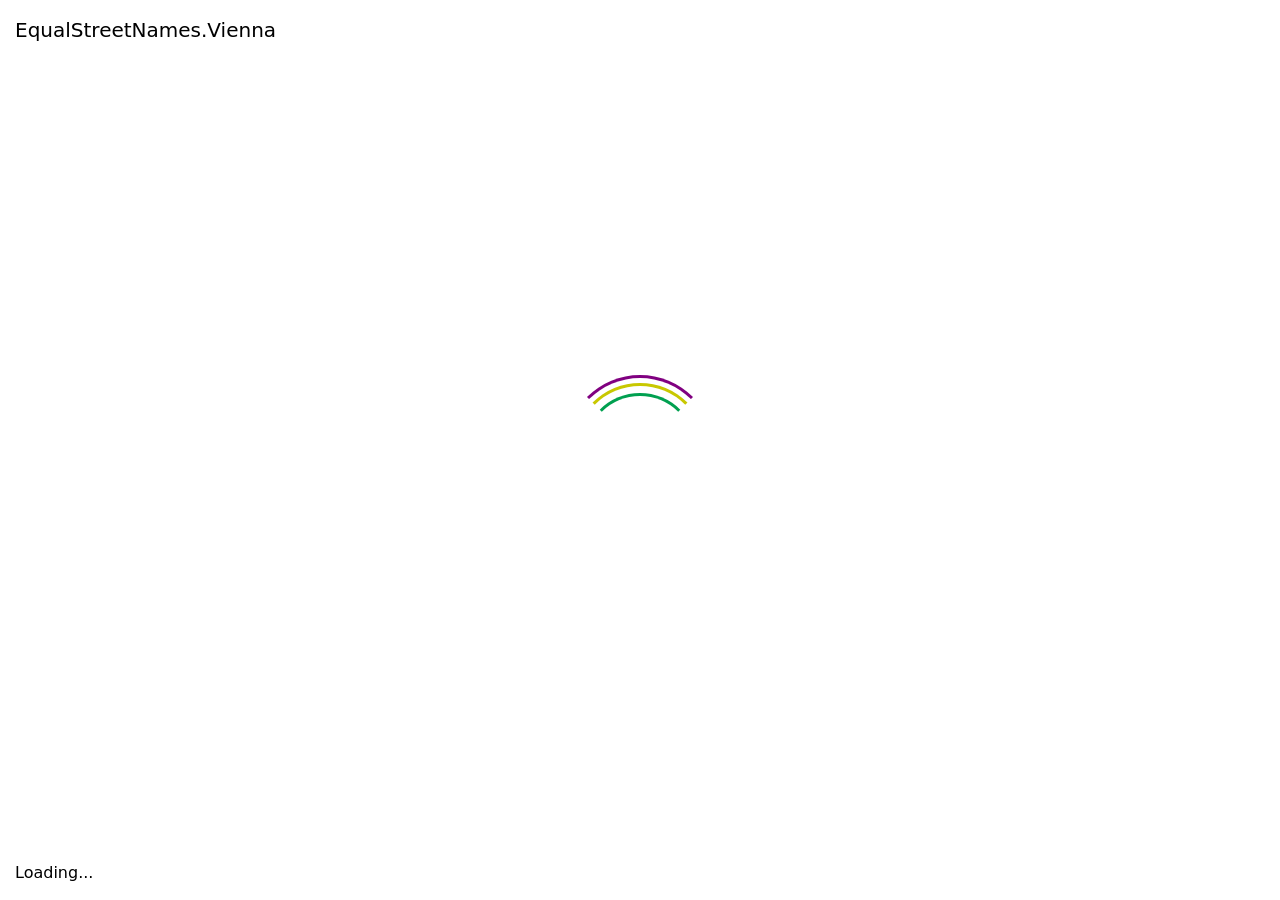
<file: index.html>
<!doctype html><html lang="en"><head><meta charset="utf-8"><meta name="viewport" content="width=device-width, initial-scale=1, shrink-to-fit=no"><link rel="stylesheet" href="https://stackpath.bootstrapcdn.com/bootstrap/4.4.1/css/bootstrap.min.css" integrity="sha384-Vkoo8x4CGsO3+Hhxv8T/Q5PaXtkKtu6ug5TOeNV6gBiFeWPGFN9MuhOf23Q9Ifjh" crossorigin><title>EqualStreetNames.Vienna</title><style>html,body{height:100vh;width:100vw}</style></head><body class="align-items-center d-flex flex-column"> <div class="list-group mt-3 text-center"> <a href="/en/index.html" class="list-group-item list-group-item-action"> English </a> </div> <script type="module">!function(){if("en"===(navigator.language||navigator.browserLanguage).slice(0,2))document.location.href="./en/index.html"}();</script> </body></html>
</file>
<file: en/index.604887ef.css>
@font-face{font-family:"Font Awesome 5 Brands";font-style:normal;font-weight:400;font-display:block;src:url(../fa-brands-400.e4f790e7.eot);src:url(../fa-brands-400.e4f790e7.eot#iefix)format("embedded-opentype"),url(../fa-brands-400.0b52c614.woff2)format("woff2"),url(../fa-brands-400.a0b02584.woff)format("woff"),url(../fa-brands-400.81da6092.ttf)format("truetype"),url(../fa-brands-400.068b1299.svg#fontawesome)format("svg")}.fab{font-family:"Font Awesome 5 Brands";font-weight:400}@font-face{font-family:"Font Awesome 5 Free";font-style:normal;font-weight:900;font-display:block;src:url(../fa-solid-900.6b1a037a.eot);src:url(../fa-solid-900.6b1a037a.eot#iefix)format("embedded-opentype"),url(../fa-solid-900.6002b354.woff2)format("woff2"),url(../fa-solid-900.80005ece.woff)format("woff"),url(../fa-solid-900.67ecc626.ttf)format("truetype"),url(../fa-solid-900.45f46c3e.svg#fontawesome)format("svg")}.fa,.fas{font-family:"Font Awesome 5 Free";font-weight:900}.fa,.fas,.far,.fal,.fad,.fab{-moz-osx-font-smoothing:grayscale;-webkit-font-smoothing:antialiased;font-variant:normal;text-rendering:auto;font-style:normal;line-height:1;display:inline-block}.fa-lg{vertical-align:-.0667em;font-size:1.33333em;line-height:.75em}.fa-xs{font-size:.75em}.fa-sm{font-size:.875em}.fa-1x{font-size:1em}.fa-2x{font-size:2em}.fa-3x{font-size:3em}.fa-4x{font-size:4em}.fa-5x{font-size:5em}.fa-6x{font-size:6em}.fa-7x{font-size:7em}.fa-8x{font-size:8em}.fa-9x{font-size:9em}.fa-10x{font-size:10em}.fa-fw{text-align:center;width:1.25em}.fa-ul{margin-left:2.5em;padding-left:0;list-style-type:none}.fa-ul>li{position:relative}.fa-li{text-align:center;width:2em;line-height:inherit;position:absolute;left:-2em}.fa-border{border:.08em solid #eee;border-radius:.1em;padding:.2em .25em .15em}.fa-pull-left{float:left}.fa-pull-right{float:right}.fa.fa-pull-left,.fas.fa-pull-left,.far.fa-pull-left,.fal.fa-pull-left,.fab.fa-pull-left{margin-right:.3em}.fa.fa-pull-right,.fas.fa-pull-right,.far.fa-pull-right,.fal.fa-pull-right,.fab.fa-pull-right{margin-left:.3em}.fa-spin{animation:fa-spin 2s linear infinite}.fa-pulse{animation:fa-spin 1s steps(8,end) infinite}@keyframes fa-spin{0%{transform:rotate(0deg)}to{transform:rotate(360deg)}}.fa-rotate-90{-ms-filter:"progid:DXImageTransform.Microsoft.BasicImage(rotation=1)";transform:rotate(90deg)}.fa-rotate-180{-ms-filter:"progid:DXImageTransform.Microsoft.BasicImage(rotation=2)";transform:rotate(180deg)}.fa-rotate-270{-ms-filter:"progid:DXImageTransform.Microsoft.BasicImage(rotation=3)";transform:rotate(270deg)}.fa-flip-horizontal{-ms-filter:"progid:DXImageTransform.Microsoft.BasicImage(rotation=0, mirror=1)";transform:scaleX(-1)}.fa-flip-vertical{-ms-filter:"progid:DXImageTransform.Microsoft.BasicImage(rotation=2, mirror=1)";transform:scaleY(-1)}.fa-flip-both,.fa-flip-horizontal.fa-flip-vertical{-ms-filter:"progid:DXImageTransform.Microsoft.BasicImage(rotation=2, mirror=1)";transform:scale(-1)}:root .fa-rotate-90,:root .fa-rotate-180,:root .fa-rotate-270,:root .fa-flip-horizontal,:root .fa-flip-vertical,:root .fa-flip-both{-webkit-filter:none;filter:none}.fa-stack{height:2em;vertical-align:middle;width:2.5em;line-height:2em;display:inline-block;position:relative}.fa-stack-1x,.fa-stack-2x{text-align:center;width:100%;position:absolute;left:0}.fa-stack-1x{line-height:inherit}.fa-stack-2x{font-size:2em}.fa-inverse{color:#fff}.fa-500px:before{content:""}.fa-accessible-icon:before{content:""}.fa-accusoft:before{content:""}.fa-acquisitions-incorporated:before{content:""}.fa-ad:before{content:""}.fa-address-book:before{content:""}.fa-address-card:before{content:""}.fa-adjust:before{content:""}.fa-adn:before{content:""}.fa-adversal:before{content:""}.fa-affiliatetheme:before{content:""}.fa-air-freshener:before{content:""}.fa-airbnb:before{content:""}.fa-algolia:before{content:""}.fa-align-center:before{content:""}.fa-align-justify:before{content:""}.fa-align-left:before{content:""}.fa-align-right:before{content:""}.fa-alipay:before{content:""}.fa-allergies:before{content:""}.fa-amazon:before{content:""}.fa-amazon-pay:before{content:""}.fa-ambulance:before{content:""}.fa-american-sign-language-interpreting:before{content:""}.fa-amilia:before{content:""}.fa-anchor:before{content:""}.fa-android:before{content:""}.fa-angellist:before{content:""}.fa-angle-double-down:before{content:""}.fa-angle-double-left:before{content:""}.fa-angle-double-right:before{content:""}.fa-angle-double-up:before{content:""}.fa-angle-down:before{content:""}.fa-angle-left:before{content:""}.fa-angle-right:before{content:""}.fa-angle-up:before{content:""}.fa-angry:before{content:""}.fa-angrycreative:before{content:""}.fa-angular:before{content:""}.fa-ankh:before{content:""}.fa-app-store:before{content:""}.fa-app-store-ios:before{content:""}.fa-apper:before{content:""}.fa-apple:before{content:""}.fa-apple-alt:before{content:""}.fa-apple-pay:before{content:""}.fa-archive:before{content:""}.fa-archway:before{content:""}.fa-arrow-alt-circle-down:before{content:""}.fa-arrow-alt-circle-left:before{content:""}.fa-arrow-alt-circle-right:before{content:""}.fa-arrow-alt-circle-up:before{content:""}.fa-arrow-circle-down:before{content:""}.fa-arrow-circle-left:before{content:""}.fa-arrow-circle-right:before{content:""}.fa-arrow-circle-up:before{content:""}.fa-arrow-down:before{content:""}.fa-arrow-left:before{content:""}.fa-arrow-right:before{content:""}.fa-arrow-up:before{content:""}.fa-arrows-alt:before{content:""}.fa-arrows-alt-h:before{content:""}.fa-arrows-alt-v:before{content:""}.fa-artstation:before{content:""}.fa-assistive-listening-systems:before{content:""}.fa-asterisk:before{content:""}.fa-asymmetrik:before{content:""}.fa-at:before{content:""}.fa-atlas:before{content:""}.fa-atlassian:before{content:""}.fa-atom:before{content:""}.fa-audible:before{content:""}.fa-audio-description:before{content:""}.fa-autoprefixer:before{content:""}.fa-avianex:before{content:""}.fa-aviato:before{content:""}.fa-award:before{content:""}.fa-aws:before{content:""}.fa-baby:before{content:""}.fa-baby-carriage:before{content:""}.fa-backspace:before{content:""}.fa-backward:before{content:""}.fa-bacon:before{content:""}.fa-bacteria:before{content:""}.fa-bacterium:before{content:""}.fa-bahai:before{content:""}.fa-balance-scale:before{content:""}.fa-balance-scale-left:before{content:""}.fa-balance-scale-right:before{content:""}.fa-ban:before{content:""}.fa-band-aid:before{content:""}.fa-bandcamp:before{content:""}.fa-barcode:before{content:""}.fa-bars:before{content:""}.fa-baseball-ball:before{content:""}.fa-basketball-ball:before{content:""}.fa-bath:before{content:""}.fa-battery-empty:before{content:""}.fa-battery-full:before{content:""}.fa-battery-half:before{content:""}.fa-battery-quarter:before{content:""}.fa-battery-three-quarters:before{content:""}.fa-battle-net:before{content:""}.fa-bed:before{content:""}.fa-beer:before{content:""}.fa-behance:before{content:""}.fa-behance-square:before{content:""}.fa-bell:before{content:""}.fa-bell-slash:before{content:""}.fa-bezier-curve:before{content:""}.fa-bible:before{content:""}.fa-bicycle:before{content:""}.fa-biking:before{content:""}.fa-bimobject:before{content:""}.fa-binoculars:before{content:""}.fa-biohazard:before{content:""}.fa-birthday-cake:before{content:""}.fa-bitbucket:before{content:""}.fa-bitcoin:before{content:""}.fa-bity:before{content:""}.fa-black-tie:before{content:""}.fa-blackberry:before{content:""}.fa-blender:before{content:""}.fa-blender-phone:before{content:""}.fa-blind:before{content:""}.fa-blog:before{content:""}.fa-blogger:before{content:""}.fa-blogger-b:before{content:""}.fa-bluetooth:before{content:""}.fa-bluetooth-b:before{content:""}.fa-bold:before{content:""}.fa-bolt:before{content:""}.fa-bomb:before{content:""}.fa-bone:before{content:""}.fa-bong:before{content:""}.fa-book:before{content:""}.fa-book-dead:before{content:""}.fa-book-medical:before{content:""}.fa-book-open:before{content:""}.fa-book-reader:before{content:""}.fa-bookmark:before{content:""}.fa-bootstrap:before{content:""}.fa-border-all:before{content:""}.fa-border-none:before{content:""}.fa-border-style:before{content:""}.fa-bowling-ball:before{content:""}.fa-box:before{content:""}.fa-box-open:before{content:""}.fa-box-tissue:before{content:""}.fa-boxes:before{content:""}.fa-braille:before{content:""}.fa-brain:before{content:""}.fa-bread-slice:before{content:""}.fa-briefcase:before{content:""}.fa-briefcase-medical:before{content:""}.fa-broadcast-tower:before{content:""}.fa-broom:before{content:""}.fa-brush:before{content:""}.fa-btc:before{content:""}.fa-buffer:before{content:""}.fa-bug:before{content:""}.fa-building:before{content:""}.fa-bullhorn:before{content:""}.fa-bullseye:before{content:""}.fa-burn:before{content:""}.fa-buromobelexperte:before{content:""}.fa-bus:before{content:""}.fa-bus-alt:before{content:""}.fa-business-time:before{content:""}.fa-buy-n-large:before{content:""}.fa-buysellads:before{content:""}.fa-calculator:before{content:""}.fa-calendar:before{content:""}.fa-calendar-alt:before{content:""}.fa-calendar-check:before{content:""}.fa-calendar-day:before{content:""}.fa-calendar-minus:before{content:""}.fa-calendar-plus:before{content:""}.fa-calendar-times:before{content:""}.fa-calendar-week:before{content:""}.fa-camera:before{content:""}.fa-camera-retro:before{content:""}.fa-campground:before{content:""}.fa-canadian-maple-leaf:before{content:""}.fa-candy-cane:before{content:""}.fa-cannabis:before{content:""}.fa-capsules:before{content:""}.fa-car:before{content:""}.fa-car-alt:before{content:""}.fa-car-battery:before{content:""}.fa-car-crash:before{content:""}.fa-car-side:before{content:""}.fa-caravan:before{content:""}.fa-caret-down:before{content:""}.fa-caret-left:before{content:""}.fa-caret-right:before{content:""}.fa-caret-square-down:before{content:""}.fa-caret-square-left:before{content:""}.fa-caret-square-right:before{content:""}.fa-caret-square-up:before{content:""}.fa-caret-up:before{content:""}.fa-carrot:before{content:""}.fa-cart-arrow-down:before{content:""}.fa-cart-plus:before{content:""}.fa-cash-register:before{content:""}.fa-cat:before{content:""}.fa-cc-amazon-pay:before{content:""}.fa-cc-amex:before{content:""}.fa-cc-apple-pay:before{content:""}.fa-cc-diners-club:before{content:""}.fa-cc-discover:before{content:""}.fa-cc-jcb:before{content:""}.fa-cc-mastercard:before{content:""}.fa-cc-paypal:before{content:""}.fa-cc-stripe:before{content:""}.fa-cc-visa:before{content:""}.fa-centercode:before{content:""}.fa-centos:before{content:""}.fa-certificate:before{content:""}.fa-chair:before{content:""}.fa-chalkboard:before{content:""}.fa-chalkboard-teacher:before{content:""}.fa-charging-station:before{content:""}.fa-chart-area:before{content:""}.fa-chart-bar:before{content:""}.fa-chart-line:before{content:""}.fa-chart-pie:before{content:""}.fa-check:before{content:""}.fa-check-circle:before{content:""}.fa-check-double:before{content:""}.fa-check-square:before{content:""}.fa-cheese:before{content:""}.fa-chess:before{content:""}.fa-chess-bishop:before{content:""}.fa-chess-board:before{content:""}.fa-chess-king:before{content:""}.fa-chess-knight:before{content:""}.fa-chess-pawn:before{content:""}.fa-chess-queen:before{content:""}.fa-chess-rook:before{content:""}.fa-chevron-circle-down:before{content:""}.fa-chevron-circle-left:before{content:""}.fa-chevron-circle-right:before{content:""}.fa-chevron-circle-up:before{content:""}.fa-chevron-down:before{content:""}.fa-chevron-left:before{content:""}.fa-chevron-right:before{content:""}.fa-chevron-up:before{content:""}.fa-child:before{content:""}.fa-chrome:before{content:""}.fa-chromecast:before{content:""}.fa-church:before{content:""}.fa-circle:before{content:""}.fa-circle-notch:before{content:""}.fa-city:before{content:""}.fa-clinic-medical:before{content:""}.fa-clipboard:before{content:""}.fa-clipboard-check:before{content:""}.fa-clipboard-list:before{content:""}.fa-clock:before{content:""}.fa-clone:before{content:""}.fa-closed-captioning:before{content:""}.fa-cloud:before{content:""}.fa-cloud-download-alt:before{content:""}.fa-cloud-meatball:before{content:""}.fa-cloud-moon:before{content:""}.fa-cloud-moon-rain:before{content:""}.fa-cloud-rain:before{content:""}.fa-cloud-showers-heavy:before{content:""}.fa-cloud-sun:before{content:""}.fa-cloud-sun-rain:before{content:""}.fa-cloud-upload-alt:before{content:""}.fa-cloudflare:before{content:""}.fa-cloudscale:before{content:""}.fa-cloudsmith:before{content:""}.fa-cloudversify:before{content:""}.fa-cocktail:before{content:""}.fa-code:before{content:""}.fa-code-branch:before{content:""}.fa-codepen:before{content:""}.fa-codiepie:before{content:""}.fa-coffee:before{content:""}.fa-cog:before{content:""}.fa-cogs:before{content:""}.fa-coins:before{content:""}.fa-columns:before{content:""}.fa-comment:before{content:""}.fa-comment-alt:before{content:""}.fa-comment-dollar:before{content:""}.fa-comment-dots:before{content:""}.fa-comment-medical:before{content:""}.fa-comment-slash:before{content:""}.fa-comments:before{content:""}.fa-comments-dollar:before{content:""}.fa-compact-disc:before{content:""}.fa-compass:before{content:""}.fa-compress:before{content:""}.fa-compress-alt:before{content:""}.fa-compress-arrows-alt:before{content:""}.fa-concierge-bell:before{content:""}.fa-confluence:before{content:""}.fa-connectdevelop:before{content:""}.fa-contao:before{content:""}.fa-cookie:before{content:""}.fa-cookie-bite:before{content:""}.fa-copy:before{content:""}.fa-copyright:before{content:""}.fa-cotton-bureau:before{content:""}.fa-couch:before{content:""}.fa-cpanel:before{content:""}.fa-creative-commons:before{content:""}.fa-creative-commons-by:before{content:""}.fa-creative-commons-nc:before{content:""}.fa-creative-commons-nc-eu:before{content:""}.fa-creative-commons-nc-jp:before{content:""}.fa-creative-commons-nd:before{content:""}.fa-creative-commons-pd:before{content:""}.fa-creative-commons-pd-alt:before{content:""}.fa-creative-commons-remix:before{content:""}.fa-creative-commons-sa:before{content:""}.fa-creative-commons-sampling:before{content:""}.fa-creative-commons-sampling-plus:before{content:""}.fa-creative-commons-share:before{content:""}.fa-creative-commons-zero:before{content:""}.fa-credit-card:before{content:""}.fa-critical-role:before{content:""}.fa-crop:before{content:""}.fa-crop-alt:before{content:""}.fa-cross:before{content:""}.fa-crosshairs:before{content:""}.fa-crow:before{content:""}.fa-crown:before{content:""}.fa-crutch:before{content:""}.fa-css3:before{content:""}.fa-css3-alt:before{content:""}.fa-cube:before{content:""}.fa-cubes:before{content:""}.fa-cut:before{content:""}.fa-cuttlefish:before{content:""}.fa-d-and-d:before{content:""}.fa-d-and-d-beyond:before{content:""}.fa-dailymotion:before{content:""}.fa-dashcube:before{content:""}.fa-database:before{content:""}.fa-deaf:before{content:""}.fa-deezer:before{content:""}.fa-delicious:before{content:""}.fa-democrat:before{content:""}.fa-deploydog:before{content:""}.fa-deskpro:before{content:""}.fa-desktop:before{content:""}.fa-dev:before{content:""}.fa-deviantart:before{content:""}.fa-dharmachakra:before{content:""}.fa-dhl:before{content:""}.fa-diagnoses:before{content:""}.fa-diaspora:before{content:""}.fa-dice:before{content:""}.fa-dice-d20:before{content:""}.fa-dice-d6:before{content:""}.fa-dice-five:before{content:""}.fa-dice-four:before{content:""}.fa-dice-one:before{content:""}.fa-dice-six:before{content:""}.fa-dice-three:before{content:""}.fa-dice-two:before{content:""}.fa-digg:before{content:""}.fa-digital-ocean:before{content:""}.fa-digital-tachograph:before{content:""}.fa-directions:before{content:""}.fa-discord:before{content:""}.fa-discourse:before{content:""}.fa-disease:before{content:""}.fa-divide:before{content:""}.fa-dizzy:before{content:""}.fa-dna:before{content:""}.fa-dochub:before{content:""}.fa-docker:before{content:""}.fa-dog:before{content:""}.fa-dollar-sign:before{content:""}.fa-dolly:before{content:""}.fa-dolly-flatbed:before{content:""}.fa-donate:before{content:""}.fa-door-closed:before{content:""}.fa-door-open:before{content:""}.fa-dot-circle:before{content:""}.fa-dove:before{content:""}.fa-download:before{content:""}.fa-draft2digital:before{content:""}.fa-drafting-compass:before{content:""}.fa-dragon:before{content:""}.fa-draw-polygon:before{content:""}.fa-dribbble:before{content:""}.fa-dribbble-square:before{content:""}.fa-dropbox:before{content:""}.fa-drum:before{content:""}.fa-drum-steelpan:before{content:""}.fa-drumstick-bite:before{content:""}.fa-drupal:before{content:""}.fa-dumbbell:before{content:""}.fa-dumpster:before{content:""}.fa-dumpster-fire:before{content:""}.fa-dungeon:before{content:""}.fa-dyalog:before{content:""}.fa-earlybirds:before{content:""}.fa-ebay:before{content:""}.fa-edge:before{content:""}.fa-edge-legacy:before{content:""}.fa-edit:before{content:""}.fa-egg:before{content:""}.fa-eject:before{content:""}.fa-elementor:before{content:""}.fa-ellipsis-h:before{content:""}.fa-ellipsis-v:before{content:""}.fa-ello:before{content:""}.fa-ember:before{content:""}.fa-empire:before{content:""}.fa-envelope:before{content:""}.fa-envelope-open:before{content:""}.fa-envelope-open-text:before{content:""}.fa-envelope-square:before{content:""}.fa-envira:before{content:""}.fa-equals:before{content:""}.fa-eraser:before{content:""}.fa-erlang:before{content:""}.fa-ethereum:before{content:""}.fa-ethernet:before{content:""}.fa-etsy:before{content:""}.fa-euro-sign:before{content:""}.fa-evernote:before{content:""}.fa-exchange-alt:before{content:""}.fa-exclamation:before{content:""}.fa-exclamation-circle:before{content:""}.fa-exclamation-triangle:before{content:""}.fa-expand:before{content:""}.fa-expand-alt:before{content:""}.fa-expand-arrows-alt:before{content:""}.fa-expeditedssl:before{content:""}.fa-external-link-alt:before{content:""}.fa-external-link-square-alt:before{content:""}.fa-eye:before{content:""}.fa-eye-dropper:before{content:""}.fa-eye-slash:before{content:""}.fa-facebook:before{content:""}.fa-facebook-f:before{content:""}.fa-facebook-messenger:before{content:""}.fa-facebook-square:before{content:""}.fa-fan:before{content:""}.fa-fantasy-flight-games:before{content:""}.fa-fast-backward:before{content:""}.fa-fast-forward:before{content:""}.fa-faucet:before{content:""}.fa-fax:before{content:""}.fa-feather:before{content:""}.fa-feather-alt:before{content:""}.fa-fedex:before{content:""}.fa-fedora:before{content:""}.fa-female:before{content:""}.fa-fighter-jet:before{content:""}.fa-figma:before{content:""}.fa-file:before{content:""}.fa-file-alt:before{content:""}.fa-file-archive:before{content:""}.fa-file-audio:before{content:""}.fa-file-code:before{content:""}.fa-file-contract:before{content:""}.fa-file-csv:before{content:""}.fa-file-download:before{content:""}.fa-file-excel:before{content:""}.fa-file-export:before{content:""}.fa-file-image:before{content:""}.fa-file-import:before{content:""}.fa-file-invoice:before{content:""}.fa-file-invoice-dollar:before{content:""}.fa-file-medical:before{content:""}.fa-file-medical-alt:before{content:""}.fa-file-pdf:before{content:""}.fa-file-powerpoint:before{content:""}.fa-file-prescription:before{content:""}.fa-file-signature:before{content:""}.fa-file-upload:before{content:""}.fa-file-video:before{content:""}.fa-file-word:before{content:""}.fa-fill:before{content:""}.fa-fill-drip:before{content:""}.fa-film:before{content:""}.fa-filter:before{content:""}.fa-fingerprint:before{content:""}.fa-fire:before{content:""}.fa-fire-alt:before{content:""}.fa-fire-extinguisher:before{content:""}.fa-firefox:before{content:""}.fa-firefox-browser:before{content:""}.fa-first-aid:before{content:""}.fa-first-order:before{content:""}.fa-first-order-alt:before{content:""}.fa-firstdraft:before{content:""}.fa-fish:before{content:""}.fa-fist-raised:before{content:""}.fa-flag:before{content:""}.fa-flag-checkered:before{content:""}.fa-flag-usa:before{content:""}.fa-flask:before{content:""}.fa-flickr:before{content:""}.fa-flipboard:before{content:""}.fa-flushed:before{content:""}.fa-fly:before{content:""}.fa-folder:before{content:""}.fa-folder-minus:before{content:""}.fa-folder-open:before{content:""}.fa-folder-plus:before{content:""}.fa-font:before{content:""}.fa-font-awesome:before{content:""}.fa-font-awesome-alt:before{content:""}.fa-font-awesome-flag:before{content:""}.fa-font-awesome-logo-full:before{content:""}.fa-fonticons:before{content:""}.fa-fonticons-fi:before{content:""}.fa-football-ball:before{content:""}.fa-fort-awesome:before{content:""}.fa-fort-awesome-alt:before{content:""}.fa-forumbee:before{content:""}.fa-forward:before{content:""}.fa-foursquare:before{content:""}.fa-free-code-camp:before{content:""}.fa-freebsd:before{content:""}.fa-frog:before{content:""}.fa-frown:before{content:""}.fa-frown-open:before{content:""}.fa-fulcrum:before{content:""}.fa-funnel-dollar:before{content:""}.fa-futbol:before{content:""}.fa-galactic-republic:before{content:""}.fa-galactic-senate:before{content:""}.fa-gamepad:before{content:""}.fa-gas-pump:before{content:""}.fa-gavel:before{content:""}.fa-gem:before{content:""}.fa-genderless:before{content:""}.fa-get-pocket:before{content:""}.fa-gg:before{content:""}.fa-gg-circle:before{content:""}.fa-ghost:before{content:""}.fa-gift:before{content:""}.fa-gifts:before{content:""}.fa-git:before{content:""}.fa-git-alt:before{content:""}.fa-git-square:before{content:""}.fa-github:before{content:""}.fa-github-alt:before{content:""}.fa-github-square:before{content:""}.fa-gitkraken:before{content:""}.fa-gitlab:before{content:""}.fa-gitter:before{content:""}.fa-glass-cheers:before{content:""}.fa-glass-martini:before{content:""}.fa-glass-martini-alt:before{content:""}.fa-glass-whiskey:before{content:""}.fa-glasses:before{content:""}.fa-glide:before{content:""}.fa-glide-g:before{content:""}.fa-globe:before{content:""}.fa-globe-africa:before{content:""}.fa-globe-americas:before{content:""}.fa-globe-asia:before{content:""}.fa-globe-europe:before{content:""}.fa-gofore:before{content:""}.fa-golf-ball:before{content:""}.fa-goodreads:before{content:""}.fa-goodreads-g:before{content:""}.fa-google:before{content:""}.fa-google-drive:before{content:""}.fa-google-pay:before{content:""}.fa-google-play:before{content:""}.fa-google-plus:before{content:""}.fa-google-plus-g:before{content:""}.fa-google-plus-square:before{content:""}.fa-google-wallet:before{content:""}.fa-gopuram:before{content:""}.fa-graduation-cap:before{content:""}.fa-gratipay:before{content:""}.fa-grav:before{content:""}.fa-greater-than:before{content:""}.fa-greater-than-equal:before{content:""}.fa-grimace:before{content:""}.fa-grin:before{content:""}.fa-grin-alt:before{content:""}.fa-grin-beam:before{content:""}.fa-grin-beam-sweat:before{content:""}.fa-grin-hearts:before{content:""}.fa-grin-squint:before{content:""}.fa-grin-squint-tears:before{content:""}.fa-grin-stars:before{content:""}.fa-grin-tears:before{content:""}.fa-grin-tongue:before{content:""}.fa-grin-tongue-squint:before{content:""}.fa-grin-tongue-wink:before{content:""}.fa-grin-wink:before{content:""}.fa-grip-horizontal:before{content:""}.fa-grip-lines:before{content:""}.fa-grip-lines-vertical:before{content:""}.fa-grip-vertical:before{content:""}.fa-gripfire:before{content:""}.fa-grunt:before{content:""}.fa-guilded:before{content:""}.fa-guitar:before{content:""}.fa-gulp:before{content:""}.fa-h-square:before{content:""}.fa-hacker-news:before{content:""}.fa-hacker-news-square:before{content:""}.fa-hackerrank:before{content:""}.fa-hamburger:before{content:""}.fa-hammer:before{content:""}.fa-hamsa:before{content:""}.fa-hand-holding:before{content:""}.fa-hand-holding-heart:before{content:""}.fa-hand-holding-medical:before{content:""}.fa-hand-holding-usd:before{content:""}.fa-hand-holding-water:before{content:""}.fa-hand-lizard:before{content:""}.fa-hand-middle-finger:before{content:""}.fa-hand-paper:before{content:""}.fa-hand-peace:before{content:""}.fa-hand-point-down:before{content:""}.fa-hand-point-left:before{content:""}.fa-hand-point-right:before{content:""}.fa-hand-point-up:before{content:""}.fa-hand-pointer:before{content:""}.fa-hand-rock:before{content:""}.fa-hand-scissors:before{content:""}.fa-hand-sparkles:before{content:""}.fa-hand-spock:before{content:""}.fa-hands:before{content:""}.fa-hands-helping:before{content:""}.fa-hands-wash:before{content:""}.fa-handshake:before{content:""}.fa-handshake-alt-slash:before{content:""}.fa-handshake-slash:before{content:""}.fa-hanukiah:before{content:""}.fa-hard-hat:before{content:""}.fa-hashtag:before{content:""}.fa-hat-cowboy:before{content:""}.fa-hat-cowboy-side:before{content:""}.fa-hat-wizard:before{content:""}.fa-hdd:before{content:""}.fa-head-side-cough:before{content:""}.fa-head-side-cough-slash:before{content:""}.fa-head-side-mask:before{content:""}.fa-head-side-virus:before{content:""}.fa-heading:before{content:""}.fa-headphones:before{content:""}.fa-headphones-alt:before{content:""}.fa-headset:before{content:""}.fa-heart:before{content:""}.fa-heart-broken:before{content:""}.fa-heartbeat:before{content:""}.fa-helicopter:before{content:""}.fa-highlighter:before{content:""}.fa-hiking:before{content:""}.fa-hippo:before{content:""}.fa-hips:before{content:""}.fa-hire-a-helper:before{content:""}.fa-history:before{content:""}.fa-hive:before{content:""}.fa-hockey-puck:before{content:""}.fa-holly-berry:before{content:""}.fa-home:before{content:""}.fa-hooli:before{content:""}.fa-hornbill:before{content:""}.fa-horse:before{content:""}.fa-horse-head:before{content:""}.fa-hospital:before{content:""}.fa-hospital-alt:before{content:""}.fa-hospital-symbol:before{content:""}.fa-hospital-user:before{content:""}.fa-hot-tub:before{content:""}.fa-hotdog:before{content:""}.fa-hotel:before{content:""}.fa-hotjar:before{content:""}.fa-hourglass:before{content:""}.fa-hourglass-end:before{content:""}.fa-hourglass-half:before{content:""}.fa-hourglass-start:before{content:""}.fa-house-damage:before{content:""}.fa-house-user:before{content:""}.fa-houzz:before{content:""}.fa-hryvnia:before{content:""}.fa-html5:before{content:""}.fa-hubspot:before{content:""}.fa-i-cursor:before{content:""}.fa-ice-cream:before{content:""}.fa-icicles:before{content:""}.fa-icons:before{content:""}.fa-id-badge:before{content:""}.fa-id-card:before{content:""}.fa-id-card-alt:before{content:""}.fa-ideal:before{content:""}.fa-igloo:before{content:""}.fa-image:before{content:""}.fa-images:before{content:""}.fa-imdb:before{content:""}.fa-inbox:before{content:""}.fa-indent:before{content:""}.fa-industry:before{content:""}.fa-infinity:before{content:""}.fa-info:before{content:""}.fa-info-circle:before{content:""}.fa-innosoft:before{content:""}.fa-instagram:before{content:""}.fa-instagram-square:before{content:""}.fa-instalod:before{content:""}.fa-intercom:before{content:""}.fa-internet-explorer:before{content:""}.fa-invision:before{content:""}.fa-ioxhost:before{content:""}.fa-italic:before{content:""}.fa-itch-io:before{content:""}.fa-itunes:before{content:""}.fa-itunes-note:before{content:""}.fa-java:before{content:""}.fa-jedi:before{content:""}.fa-jedi-order:before{content:""}.fa-jenkins:before{content:""}.fa-jira:before{content:""}.fa-joget:before{content:""}.fa-joint:before{content:""}.fa-joomla:before{content:""}.fa-journal-whills:before{content:""}.fa-js:before{content:""}.fa-js-square:before{content:""}.fa-jsfiddle:before{content:""}.fa-kaaba:before{content:""}.fa-kaggle:before{content:""}.fa-key:before{content:""}.fa-keybase:before{content:""}.fa-keyboard:before{content:""}.fa-keycdn:before{content:""}.fa-khanda:before{content:""}.fa-kickstarter:before{content:""}.fa-kickstarter-k:before{content:""}.fa-kiss:before{content:""}.fa-kiss-beam:before{content:""}.fa-kiss-wink-heart:before{content:""}.fa-kiwi-bird:before{content:""}.fa-korvue:before{content:""}.fa-landmark:before{content:""}.fa-language:before{content:""}.fa-laptop:before{content:""}.fa-laptop-code:before{content:""}.fa-laptop-house:before{content:""}.fa-laptop-medical:before{content:""}.fa-laravel:before{content:""}.fa-lastfm:before{content:""}.fa-lastfm-square:before{content:""}.fa-laugh:before{content:""}.fa-laugh-beam:before{content:""}.fa-laugh-squint:before{content:""}.fa-laugh-wink:before{content:""}.fa-layer-group:before{content:""}.fa-leaf:before{content:""}.fa-leanpub:before{content:""}.fa-lemon:before{content:""}.fa-less:before{content:""}.fa-less-than:before{content:""}.fa-less-than-equal:before{content:""}.fa-level-down-alt:before{content:""}.fa-level-up-alt:before{content:""}.fa-life-ring:before{content:""}.fa-lightbulb:before{content:""}.fa-line:before{content:""}.fa-link:before{content:""}.fa-linkedin:before{content:""}.fa-linkedin-in:before{content:""}.fa-linode:before{content:""}.fa-linux:before{content:""}.fa-lira-sign:before{content:""}.fa-list:before{content:""}.fa-list-alt:before{content:""}.fa-list-ol:before{content:""}.fa-list-ul:before{content:""}.fa-location-arrow:before{content:""}.fa-lock:before{content:""}.fa-lock-open:before{content:""}.fa-long-arrow-alt-down:before{content:""}.fa-long-arrow-alt-left:before{content:""}.fa-long-arrow-alt-right:before{content:""}.fa-long-arrow-alt-up:before{content:""}.fa-low-vision:before{content:""}.fa-luggage-cart:before{content:""}.fa-lungs:before{content:""}.fa-lungs-virus:before{content:""}.fa-lyft:before{content:""}.fa-magento:before{content:""}.fa-magic:before{content:""}.fa-magnet:before{content:""}.fa-mail-bulk:before{content:""}.fa-mailchimp:before{content:""}.fa-male:before{content:""}.fa-mandalorian:before{content:""}.fa-map:before{content:""}.fa-map-marked:before{content:""}.fa-map-marked-alt:before{content:""}.fa-map-marker:before{content:""}.fa-map-marker-alt:before{content:""}.fa-map-pin:before{content:""}.fa-map-signs:before{content:""}.fa-markdown:before{content:""}.fa-marker:before{content:""}.fa-mars:before{content:""}.fa-mars-double:before{content:""}.fa-mars-stroke:before{content:""}.fa-mars-stroke-h:before{content:""}.fa-mars-stroke-v:before{content:""}.fa-mask:before{content:""}.fa-mastodon:before{content:""}.fa-maxcdn:before{content:""}.fa-mdb:before{content:""}.fa-medal:before{content:""}.fa-medapps:before{content:""}.fa-medium:before{content:""}.fa-medium-m:before{content:""}.fa-medkit:before{content:""}.fa-medrt:before{content:""}.fa-meetup:before{content:""}.fa-megaport:before{content:""}.fa-meh:before{content:""}.fa-meh-blank:before{content:""}.fa-meh-rolling-eyes:before{content:""}.fa-memory:before{content:""}.fa-mendeley:before{content:""}.fa-menorah:before{content:""}.fa-mercury:before{content:""}.fa-meteor:before{content:""}.fa-microblog:before{content:""}.fa-microchip:before{content:""}.fa-microphone:before{content:""}.fa-microphone-alt:before{content:""}.fa-microphone-alt-slash:before{content:""}.fa-microphone-slash:before{content:""}.fa-microscope:before{content:""}.fa-microsoft:before{content:""}.fa-minus:before{content:""}.fa-minus-circle:before{content:""}.fa-minus-square:before{content:""}.fa-mitten:before{content:""}.fa-mix:before{content:""}.fa-mixcloud:before{content:""}.fa-mixer:before{content:""}.fa-mizuni:before{content:""}.fa-mobile:before{content:""}.fa-mobile-alt:before{content:""}.fa-modx:before{content:""}.fa-monero:before{content:""}.fa-money-bill:before{content:""}.fa-money-bill-alt:before{content:""}.fa-money-bill-wave:before{content:""}.fa-money-bill-wave-alt:before{content:""}.fa-money-check:before{content:""}.fa-money-check-alt:before{content:""}.fa-monument:before{content:""}.fa-moon:before{content:""}.fa-mortar-pestle:before{content:""}.fa-mosque:before{content:""}.fa-motorcycle:before{content:""}.fa-mountain:before{content:""}.fa-mouse:before{content:""}.fa-mouse-pointer:before{content:""}.fa-mug-hot:before{content:""}.fa-music:before{content:""}.fa-napster:before{content:""}.fa-neos:before{content:""}.fa-network-wired:before{content:""}.fa-neuter:before{content:""}.fa-newspaper:before{content:""}.fa-nimblr:before{content:""}.fa-node:before{content:""}.fa-node-js:before{content:""}.fa-not-equal:before{content:""}.fa-notes-medical:before{content:""}.fa-npm:before{content:""}.fa-ns8:before{content:""}.fa-nutritionix:before{content:""}.fa-object-group:before{content:""}.fa-object-ungroup:before{content:""}.fa-octopus-deploy:before{content:""}.fa-odnoklassniki:before{content:""}.fa-odnoklassniki-square:before{content:""}.fa-oil-can:before{content:""}.fa-old-republic:before{content:""}.fa-om:before{content:""}.fa-opencart:before{content:""}.fa-openid:before{content:""}.fa-opera:before{content:""}.fa-optin-monster:before{content:""}.fa-orcid:before{content:""}.fa-osi:before{content:""}.fa-otter:before{content:""}.fa-outdent:before{content:""}.fa-page4:before{content:""}.fa-pagelines:before{content:""}.fa-pager:before{content:""}.fa-paint-brush:before{content:""}.fa-paint-roller:before{content:""}.fa-palette:before{content:""}.fa-palfed:before{content:""}.fa-pallet:before{content:""}.fa-paper-plane:before{content:""}.fa-paperclip:before{content:""}.fa-parachute-box:before{content:""}.fa-paragraph:before{content:""}.fa-parking:before{content:""}.fa-passport:before{content:""}.fa-pastafarianism:before{content:""}.fa-paste:before{content:""}.fa-patreon:before{content:""}.fa-pause:before{content:""}.fa-pause-circle:before{content:""}.fa-paw:before{content:""}.fa-paypal:before{content:""}.fa-peace:before{content:""}.fa-pen:before{content:""}.fa-pen-alt:before{content:""}.fa-pen-fancy:before{content:""}.fa-pen-nib:before{content:""}.fa-pen-square:before{content:""}.fa-pencil-alt:before{content:""}.fa-pencil-ruler:before{content:""}.fa-penny-arcade:before{content:""}.fa-people-arrows:before{content:""}.fa-people-carry:before{content:""}.fa-pepper-hot:before{content:""}.fa-perbyte:before{content:""}.fa-percent:before{content:""}.fa-percentage:before{content:""}.fa-periscope:before{content:""}.fa-person-booth:before{content:""}.fa-phabricator:before{content:""}.fa-phoenix-framework:before{content:""}.fa-phoenix-squadron:before{content:""}.fa-phone:before{content:""}.fa-phone-alt:before{content:""}.fa-phone-slash:before{content:""}.fa-phone-square:before{content:""}.fa-phone-square-alt:before{content:""}.fa-phone-volume:before{content:""}.fa-photo-video:before{content:""}.fa-php:before{content:""}.fa-pied-piper:before{content:""}.fa-pied-piper-alt:before{content:""}.fa-pied-piper-hat:before{content:""}.fa-pied-piper-pp:before{content:""}.fa-pied-piper-square:before{content:""}.fa-piggy-bank:before{content:""}.fa-pills:before{content:""}.fa-pinterest:before{content:""}.fa-pinterest-p:before{content:""}.fa-pinterest-square:before{content:""}.fa-pizza-slice:before{content:""}.fa-place-of-worship:before{content:""}.fa-plane:before{content:""}.fa-plane-arrival:before{content:""}.fa-plane-departure:before{content:""}.fa-plane-slash:before{content:""}.fa-play:before{content:""}.fa-play-circle:before{content:""}.fa-playstation:before{content:""}.fa-plug:before{content:""}.fa-plus:before{content:""}.fa-plus-circle:before{content:""}.fa-plus-square:before{content:""}.fa-podcast:before{content:""}.fa-poll:before{content:""}.fa-poll-h:before{content:""}.fa-poo:before{content:""}.fa-poo-storm:before{content:""}.fa-poop:before{content:""}.fa-portrait:before{content:""}.fa-pound-sign:before{content:""}.fa-power-off:before{content:""}.fa-pray:before{content:""}.fa-praying-hands:before{content:""}.fa-prescription:before{content:""}.fa-prescription-bottle:before{content:""}.fa-prescription-bottle-alt:before{content:""}.fa-print:before{content:""}.fa-procedures:before{content:""}.fa-product-hunt:before{content:""}.fa-project-diagram:before{content:""}.fa-pump-medical:before{content:""}.fa-pump-soap:before{content:""}.fa-pushed:before{content:""}.fa-puzzle-piece:before{content:""}.fa-python:before{content:""}.fa-qq:before{content:""}.fa-qrcode:before{content:""}.fa-question:before{content:""}.fa-question-circle:before{content:""}.fa-quidditch:before{content:""}.fa-quinscape:before{content:""}.fa-quora:before{content:""}.fa-quote-left:before{content:""}.fa-quote-right:before{content:""}.fa-quran:before{content:""}.fa-r-project:before{content:""}.fa-radiation:before{content:""}.fa-radiation-alt:before{content:""}.fa-rainbow:before{content:""}.fa-random:before{content:""}.fa-raspberry-pi:before{content:""}.fa-ravelry:before{content:""}.fa-react:before{content:""}.fa-reacteurope:before{content:""}.fa-readme:before{content:""}.fa-rebel:before{content:""}.fa-receipt:before{content:""}.fa-record-vinyl:before{content:""}.fa-recycle:before{content:""}.fa-red-river:before{content:""}.fa-reddit:before{content:""}.fa-reddit-alien:before{content:""}.fa-reddit-square:before{content:""}.fa-redhat:before{content:""}.fa-redo:before{content:""}.fa-redo-alt:before{content:""}.fa-registered:before{content:""}.fa-remove-format:before{content:""}.fa-renren:before{content:""}.fa-reply:before{content:""}.fa-reply-all:before{content:""}.fa-replyd:before{content:""}.fa-republican:before{content:""}.fa-researchgate:before{content:""}.fa-resolving:before{content:""}.fa-restroom:before{content:""}.fa-retweet:before{content:""}.fa-rev:before{content:""}.fa-ribbon:before{content:""}.fa-ring:before{content:""}.fa-road:before{content:""}.fa-robot:before{content:""}.fa-rocket:before{content:""}.fa-rocketchat:before{content:""}.fa-rockrms:before{content:""}.fa-route:before{content:""}.fa-rss:before{content:""}.fa-rss-square:before{content:""}.fa-ruble-sign:before{content:""}.fa-ruler:before{content:""}.fa-ruler-combined:before{content:""}.fa-ruler-horizontal:before{content:""}.fa-ruler-vertical:before{content:""}.fa-running:before{content:""}.fa-rupee-sign:before{content:""}.fa-rust:before{content:""}.fa-sad-cry:before{content:""}.fa-sad-tear:before{content:""}.fa-safari:before{content:""}.fa-salesforce:before{content:""}.fa-sass:before{content:""}.fa-satellite:before{content:""}.fa-satellite-dish:before{content:""}.fa-save:before{content:""}.fa-schlix:before{content:""}.fa-school:before{content:""}.fa-screwdriver:before{content:""}.fa-scribd:before{content:""}.fa-scroll:before{content:""}.fa-sd-card:before{content:""}.fa-search:before{content:""}.fa-search-dollar:before{content:""}.fa-search-location:before{content:""}.fa-search-minus:before{content:""}.fa-search-plus:before{content:""}.fa-searchengin:before{content:""}.fa-seedling:before{content:""}.fa-sellcast:before{content:""}.fa-sellsy:before{content:""}.fa-server:before{content:""}.fa-servicestack:before{content:""}.fa-shapes:before{content:""}.fa-share:before{content:""}.fa-share-alt:before{content:""}.fa-share-alt-square:before{content:""}.fa-share-square:before{content:""}.fa-shekel-sign:before{content:""}.fa-shield-alt:before{content:""}.fa-shield-virus:before{content:""}.fa-ship:before{content:""}.fa-shipping-fast:before{content:""}.fa-shirtsinbulk:before{content:""}.fa-shoe-prints:before{content:""}.fa-shopify:before{content:""}.fa-shopping-bag:before{content:""}.fa-shopping-basket:before{content:""}.fa-shopping-cart:before{content:""}.fa-shopware:before{content:""}.fa-shower:before{content:""}.fa-shuttle-van:before{content:""}.fa-sign:before{content:""}.fa-sign-in-alt:before{content:""}.fa-sign-language:before{content:""}.fa-sign-out-alt:before{content:""}.fa-signal:before{content:""}.fa-signature:before{content:""}.fa-sim-card:before{content:""}.fa-simplybuilt:before{content:""}.fa-sink:before{content:""}.fa-sistrix:before{content:""}.fa-sitemap:before{content:""}.fa-sith:before{content:""}.fa-skating:before{content:""}.fa-sketch:before{content:""}.fa-skiing:before{content:""}.fa-skiing-nordic:before{content:""}.fa-skull:before{content:""}.fa-skull-crossbones:before{content:""}.fa-skyatlas:before{content:""}.fa-skype:before{content:""}.fa-slack:before{content:""}.fa-slack-hash:before{content:""}.fa-slash:before{content:""}.fa-sleigh:before{content:""}.fa-sliders-h:before{content:""}.fa-slideshare:before{content:""}.fa-smile:before{content:""}.fa-smile-beam:before{content:""}.fa-smile-wink:before{content:""}.fa-smog:before{content:""}.fa-smoking:before{content:""}.fa-smoking-ban:before{content:""}.fa-sms:before{content:""}.fa-snapchat:before{content:""}.fa-snapchat-ghost:before{content:""}.fa-snapchat-square:before{content:""}.fa-snowboarding:before{content:""}.fa-snowflake:before{content:""}.fa-snowman:before{content:""}.fa-snowplow:before{content:""}.fa-soap:before{content:""}.fa-socks:before{content:""}.fa-solar-panel:before{content:""}.fa-sort:before{content:""}.fa-sort-alpha-down:before{content:""}.fa-sort-alpha-down-alt:before{content:""}.fa-sort-alpha-up:before{content:""}.fa-sort-alpha-up-alt:before{content:""}.fa-sort-amount-down:before{content:""}.fa-sort-amount-down-alt:before{content:""}.fa-sort-amount-up:before{content:""}.fa-sort-amount-up-alt:before{content:""}.fa-sort-down:before{content:""}.fa-sort-numeric-down:before{content:""}.fa-sort-numeric-down-alt:before{content:""}.fa-sort-numeric-up:before{content:""}.fa-sort-numeric-up-alt:before{content:""}.fa-sort-up:before{content:""}.fa-soundcloud:before{content:""}.fa-sourcetree:before{content:""}.fa-spa:before{content:""}.fa-space-shuttle:before{content:""}.fa-speakap:before{content:""}.fa-speaker-deck:before{content:""}.fa-spell-check:before{content:""}.fa-spider:before{content:""}.fa-spinner:before{content:""}.fa-splotch:before{content:""}.fa-spotify:before{content:""}.fa-spray-can:before{content:""}.fa-square:before{content:""}.fa-square-full:before{content:""}.fa-square-root-alt:before{content:""}.fa-squarespace:before{content:""}.fa-stack-exchange:before{content:""}.fa-stack-overflow:before{content:""}.fa-stackpath:before{content:""}.fa-stamp:before{content:""}.fa-star:before{content:""}.fa-star-and-crescent:before{content:""}.fa-star-half:before{content:""}.fa-star-half-alt:before{content:""}.fa-star-of-david:before{content:""}.fa-star-of-life:before{content:""}.fa-staylinked:before{content:""}.fa-steam:before{content:""}.fa-steam-square:before{content:""}.fa-steam-symbol:before{content:""}.fa-step-backward:before{content:""}.fa-step-forward:before{content:""}.fa-stethoscope:before{content:""}.fa-sticker-mule:before{content:""}.fa-sticky-note:before{content:""}.fa-stop:before{content:""}.fa-stop-circle:before{content:""}.fa-stopwatch:before{content:""}.fa-stopwatch-20:before{content:""}.fa-store:before{content:""}.fa-store-alt:before{content:""}.fa-store-alt-slash:before{content:""}.fa-store-slash:before{content:""}.fa-strava:before{content:""}.fa-stream:before{content:""}.fa-street-view:before{content:""}.fa-strikethrough:before{content:""}.fa-stripe:before{content:""}.fa-stripe-s:before{content:""}.fa-stroopwafel:before{content:""}.fa-studiovinari:before{content:""}.fa-stumbleupon:before{content:""}.fa-stumbleupon-circle:before{content:""}.fa-subscript:before{content:""}.fa-subway:before{content:""}.fa-suitcase:before{content:""}.fa-suitcase-rolling:before{content:""}.fa-sun:before{content:""}.fa-superpowers:before{content:""}.fa-superscript:before{content:""}.fa-supple:before{content:""}.fa-surprise:before{content:""}.fa-suse:before{content:""}.fa-swatchbook:before{content:""}.fa-swift:before{content:""}.fa-swimmer:before{content:""}.fa-swimming-pool:before{content:""}.fa-symfony:before{content:""}.fa-synagogue:before{content:""}.fa-sync:before{content:""}.fa-sync-alt:before{content:""}.fa-syringe:before{content:""}.fa-table:before{content:""}.fa-table-tennis:before{content:""}.fa-tablet:before{content:""}.fa-tablet-alt:before{content:""}.fa-tablets:before{content:""}.fa-tachometer-alt:before{content:""}.fa-tag:before{content:""}.fa-tags:before{content:""}.fa-tape:before{content:""}.fa-tasks:before{content:""}.fa-taxi:before{content:""}.fa-teamspeak:before{content:""}.fa-teeth:before{content:""}.fa-teeth-open:before{content:""}.fa-telegram:before{content:""}.fa-telegram-plane:before{content:""}.fa-temperature-high:before{content:""}.fa-temperature-low:before{content:""}.fa-tencent-weibo:before{content:""}.fa-tenge:before{content:""}.fa-terminal:before{content:""}.fa-text-height:before{content:""}.fa-text-width:before{content:""}.fa-th:before{content:""}.fa-th-large:before{content:""}.fa-th-list:before{content:""}.fa-the-red-yeti:before{content:""}.fa-theater-masks:before{content:""}.fa-themeco:before{content:""}.fa-themeisle:before{content:""}.fa-thermometer:before{content:""}.fa-thermometer-empty:before{content:""}.fa-thermometer-full:before{content:""}.fa-thermometer-half:before{content:""}.fa-thermometer-quarter:before{content:""}.fa-thermometer-three-quarters:before{content:""}.fa-think-peaks:before{content:""}.fa-thumbs-down:before{content:""}.fa-thumbs-up:before{content:""}.fa-thumbtack:before{content:""}.fa-ticket-alt:before{content:""}.fa-tiktok:before{content:""}.fa-times:before{content:""}.fa-times-circle:before{content:""}.fa-tint:before{content:""}.fa-tint-slash:before{content:""}.fa-tired:before{content:""}.fa-toggle-off:before{content:""}.fa-toggle-on:before{content:""}.fa-toilet:before{content:""}.fa-toilet-paper:before{content:""}.fa-toilet-paper-slash:before{content:""}.fa-toolbox:before{content:""}.fa-tools:before{content:""}.fa-tooth:before{content:""}.fa-torah:before{content:""}.fa-torii-gate:before{content:""}.fa-tractor:before{content:""}.fa-trade-federation:before{content:""}.fa-trademark:before{content:""}.fa-traffic-light:before{content:""}.fa-trailer:before{content:""}.fa-train:before{content:""}.fa-tram:before{content:""}.fa-transgender:before{content:""}.fa-transgender-alt:before{content:""}.fa-trash:before{content:""}.fa-trash-alt:before{content:""}.fa-trash-restore:before{content:""}.fa-trash-restore-alt:before{content:""}.fa-tree:before{content:""}.fa-trello:before{content:""}.fa-trophy:before{content:""}.fa-truck:before{content:""}.fa-truck-loading:before{content:""}.fa-truck-monster:before{content:""}.fa-truck-moving:before{content:""}.fa-truck-pickup:before{content:""}.fa-tshirt:before{content:""}.fa-tty:before{content:""}.fa-tumblr:before{content:""}.fa-tumblr-square:before{content:""}.fa-tv:before{content:""}.fa-twitch:before{content:""}.fa-twitter:before{content:""}.fa-twitter-square:before{content:""}.fa-typo3:before{content:""}.fa-uber:before{content:""}.fa-ubuntu:before{content:""}.fa-uikit:before{content:""}.fa-umbraco:before{content:""}.fa-umbrella:before{content:""}.fa-umbrella-beach:before{content:""}.fa-uncharted:before{content:""}.fa-underline:before{content:""}.fa-undo:before{content:""}.fa-undo-alt:before{content:""}.fa-uniregistry:before{content:""}.fa-unity:before{content:""}.fa-universal-access:before{content:""}.fa-university:before{content:""}.fa-unlink:before{content:""}.fa-unlock:before{content:""}.fa-unlock-alt:before{content:""}.fa-unsplash:before{content:""}.fa-untappd:before{content:""}.fa-upload:before{content:""}.fa-ups:before{content:""}.fa-usb:before{content:""}.fa-user:before{content:""}.fa-user-alt:before{content:""}.fa-user-alt-slash:before{content:""}.fa-user-astronaut:before{content:""}.fa-user-check:before{content:""}.fa-user-circle:before{content:""}.fa-user-clock:before{content:""}.fa-user-cog:before{content:""}.fa-user-edit:before{content:""}.fa-user-friends:before{content:""}.fa-user-graduate:before{content:""}.fa-user-injured:before{content:""}.fa-user-lock:before{content:""}.fa-user-md:before{content:""}.fa-user-minus:before{content:""}.fa-user-ninja:before{content:""}.fa-user-nurse:before{content:""}.fa-user-plus:before{content:""}.fa-user-secret:before{content:""}.fa-user-shield:before{content:""}.fa-user-slash:before{content:""}.fa-user-tag:before{content:""}.fa-user-tie:before{content:""}.fa-user-times:before{content:""}.fa-users:before{content:""}.fa-users-cog:before{content:""}.fa-users-slash:before{content:""}.fa-usps:before{content:""}.fa-ussunnah:before{content:""}.fa-utensil-spoon:before{content:""}.fa-utensils:before{content:""}.fa-vaadin:before{content:""}.fa-vector-square:before{content:""}.fa-venus:before{content:""}.fa-venus-double:before{content:""}.fa-venus-mars:before{content:""}.fa-vest:before{content:""}.fa-vest-patches:before{content:""}.fa-viacoin:before{content:""}.fa-viadeo:before{content:""}.fa-viadeo-square:before{content:""}.fa-vial:before{content:""}.fa-vials:before{content:""}.fa-viber:before{content:""}.fa-video:before{content:""}.fa-video-slash:before{content:""}.fa-vihara:before{content:""}.fa-vimeo:before{content:""}.fa-vimeo-square:before{content:""}.fa-vimeo-v:before{content:""}.fa-vine:before{content:""}.fa-virus:before{content:""}.fa-virus-slash:before{content:""}.fa-viruses:before{content:""}.fa-vk:before{content:""}.fa-vnv:before{content:""}.fa-voicemail:before{content:""}.fa-volleyball-ball:before{content:""}.fa-volume-down:before{content:""}.fa-volume-mute:before{content:""}.fa-volume-off:before{content:""}.fa-volume-up:before{content:""}.fa-vote-yea:before{content:""}.fa-vr-cardboard:before{content:""}.fa-vuejs:before{content:""}.fa-walking:before{content:""}.fa-wallet:before{content:""}.fa-warehouse:before{content:""}.fa-watchman-monitoring:before{content:""}.fa-water:before{content:""}.fa-wave-square:before{content:""}.fa-waze:before{content:""}.fa-weebly:before{content:""}.fa-weibo:before{content:""}.fa-weight:before{content:""}.fa-weight-hanging:before{content:""}.fa-weixin:before{content:""}.fa-whatsapp:before{content:""}.fa-whatsapp-square:before{content:""}.fa-wheelchair:before{content:""}.fa-whmcs:before{content:""}.fa-wifi:before{content:""}.fa-wikipedia-w:before{content:""}.fa-wind:before{content:""}.fa-window-close:before{content:""}.fa-window-maximize:before{content:""}.fa-window-minimize:before{content:""}.fa-window-restore:before{content:""}.fa-windows:before{content:""}.fa-wine-bottle:before{content:""}.fa-wine-glass:before{content:""}.fa-wine-glass-alt:before{content:""}.fa-wix:before{content:""}.fa-wizards-of-the-coast:before{content:""}.fa-wodu:before{content:""}.fa-wolf-pack-battalion:before{content:""}.fa-won-sign:before{content:""}.fa-wordpress:before{content:""}.fa-wordpress-simple:before{content:""}.fa-wpbeginner:before{content:""}.fa-wpexplorer:before{content:""}.fa-wpforms:before{content:""}.fa-wpressr:before{content:""}.fa-wrench:before{content:""}.fa-x-ray:before{content:""}.fa-xbox:before{content:""}.fa-xing:before{content:""}.fa-xing-square:before{content:""}.fa-y-combinator:before{content:""}.fa-yahoo:before{content:""}.fa-yammer:before{content:""}.fa-yandex:before{content:""}.fa-yandex-international:before{content:""}.fa-yarn:before{content:""}.fa-yelp:before{content:""}.fa-yen-sign:before{content:""}.fa-yin-yang:before{content:""}.fa-yoast:before{content:""}.fa-youtube:before{content:""}.fa-youtube-square:before{content:""}.fa-zhihu:before{content:""}.sr-only{clip:rect(0,0,0,0);height:1px;width:1px;border:0;margin:-1px;padding:0;position:absolute;overflow:hidden}.sr-only-focusable:active,.sr-only-focusable:focus{clip:auto;height:auto;width:auto;margin:0;position:static;overflow:visible}.mapboxgl-map,.maplibregl-map{-webkit-tap-highlight-color:#0000;font:12px/20px Helvetica Neue,Arial,Helvetica,sans-serif;position:relative;overflow:hidden}.mapboxgl-canvas,.maplibregl-canvas{position:absolute;top:0;left:0}.mapboxgl-map:-webkit-full-screen,.maplibregl-map:-webkit-full-screen{width:100%;height:100%}.mapboxgl-canvas-container.mapboxgl-interactive,.mapboxgl-ctrl-group button.mapboxgl-ctrl-compass,.maplibregl-canvas-container.maplibregl-interactive,.maplibregl-ctrl-group button.maplibregl-ctrl-compass{cursor:-webkit-grab;cursor:-moz-grab;cursor:grab;-webkit-user-select:none;user-select:none}.mapboxgl-canvas-container.mapboxgl-interactive.mapboxgl-track-pointer,.maplibregl-canvas-container.maplibregl-interactive.maplibregl-track-pointer{cursor:pointer}.mapboxgl-canvas-container.mapboxgl-interactive:active,.mapboxgl-ctrl-group button.mapboxgl-ctrl-compass:active,.maplibregl-canvas-container.maplibregl-interactive:active,.maplibregl-ctrl-group button.maplibregl-ctrl-compass:active{cursor:-webkit-grabbing;cursor:-moz-grabbing;cursor:grabbing}.mapboxgl-canvas-container.mapboxgl-touch-zoom-rotate,.mapboxgl-canvas-container.mapboxgl-touch-zoom-rotate .mapboxgl-canvas,.maplibregl-canvas-container.maplibregl-touch-zoom-rotate,.maplibregl-canvas-container.maplibregl-touch-zoom-rotate .maplibregl-canvas{touch-action:pan-x pan-y}.mapboxgl-canvas-container.mapboxgl-touch-drag-pan,.mapboxgl-canvas-container.mapboxgl-touch-drag-pan .mapboxgl-canvas,.maplibregl-canvas-container.maplibregl-touch-drag-pan,.maplibregl-canvas-container.maplibregl-touch-drag-pan .maplibregl-canvas{touch-action:pinch-zoom}.mapboxgl-canvas-container.mapboxgl-touch-zoom-rotate.mapboxgl-touch-drag-pan,.mapboxgl-canvas-container.mapboxgl-touch-zoom-rotate.mapboxgl-touch-drag-pan .mapboxgl-canvas,.maplibregl-canvas-container.maplibregl-touch-zoom-rotate.maplibregl-touch-drag-pan,.maplibregl-canvas-container.maplibregl-touch-zoom-rotate.maplibregl-touch-drag-pan .maplibregl-canvas{touch-action:none}.mapboxgl-ctrl-bottom-left,.mapboxgl-ctrl-bottom-right,.mapboxgl-ctrl-top-left,.mapboxgl-ctrl-top-right,.maplibregl-ctrl-bottom-left,.maplibregl-ctrl-bottom-right,.maplibregl-ctrl-top-left,.maplibregl-ctrl-top-right{pointer-events:none;z-index:2;position:absolute}.mapboxgl-ctrl-top-left,.maplibregl-ctrl-top-left{top:0;left:0}.mapboxgl-ctrl-top-right,.maplibregl-ctrl-top-right{top:0;right:0}.mapboxgl-ctrl-bottom-left,.maplibregl-ctrl-bottom-left{bottom:0;left:0}.mapboxgl-ctrl-bottom-right,.maplibregl-ctrl-bottom-right{bottom:0;right:0}.mapboxgl-ctrl,.maplibregl-ctrl{clear:both;pointer-events:auto;transform:translate(0)}.mapboxgl-ctrl-top-left .mapboxgl-ctrl,.maplibregl-ctrl-top-left .maplibregl-ctrl{float:left;margin:10px 0 0 10px}.mapboxgl-ctrl-top-right .mapboxgl-ctrl,.maplibregl-ctrl-top-right .maplibregl-ctrl{float:right;margin:10px 10px 0 0}.mapboxgl-ctrl-bottom-left .mapboxgl-ctrl,.maplibregl-ctrl-bottom-left .maplibregl-ctrl{float:left;margin:0 0 10px 10px}.mapboxgl-ctrl-bottom-right .mapboxgl-ctrl,.maplibregl-ctrl-bottom-right .maplibregl-ctrl{float:right;margin:0 10px 10px 0}.mapboxgl-ctrl-group,.maplibregl-ctrl-group{background:#fff;border-radius:4px}.mapboxgl-ctrl-group:not(:empty),.maplibregl-ctrl-group:not(:empty){-webkit-box-shadow:0 0 2px #0000001a;-moz-box-shadow:0 0 2px #0000001a;box-shadow:0 0 0 2px #0000001a}@media (-ms-high-contrast:active){.mapboxgl-ctrl-group:not(:empty),.maplibregl-ctrl-group:not(:empty){box-shadow:0 0 0 2px ButtonText}}.mapboxgl-ctrl-group button,.maplibregl-ctrl-group button{width:29px;height:29px;box-sizing:border-box;cursor:pointer;background-color:#0000;border:0;outline:0;padding:0;display:block}.mapboxgl-ctrl-group button+button,.maplibregl-ctrl-group button+button{border-top:1px solid #ddd}.mapboxgl-ctrl button .mapboxgl-ctrl-icon,.maplibregl-ctrl button .maplibregl-ctrl-icon{width:100%;height:100%;background-position:50%;background-repeat:no-repeat;display:block}@media (-ms-high-contrast:active){.mapboxgl-ctrl-icon,.maplibregl-ctrl-icon{background-color:#0000}.mapboxgl-ctrl-group button+button,.maplibregl-ctrl-group button+button{border-top:1px solid ButtonText}}.mapboxgl-ctrl button::-moz-focus-inner,.maplibregl-ctrl button::-moz-focus-inner{border:0;padding:0}.mapboxgl-ctrl-attrib-button:focus,.mapboxgl-ctrl-group button:focus,.maplibregl-ctrl-attrib-button:focus,.maplibregl-ctrl-group button:focus{box-shadow:0 0 2px 2px #0096ff}.mapboxgl-ctrl button:disabled,.maplibregl-ctrl button:disabled{cursor:not-allowed}.mapboxgl-ctrl button:disabled .mapboxgl-ctrl-icon,.maplibregl-ctrl button:disabled .maplibregl-ctrl-icon{opacity:.25}.mapboxgl-ctrl button:not(:disabled):hover,.maplibregl-ctrl button:not(:disabled):hover{background-color:#0000000d}.mapboxgl-ctrl-group button:focus:focus-visible,.maplibregl-ctrl-group button:focus:focus-visible{box-shadow:0 0 2px 2px #0096ff}.mapboxgl-ctrl-group button:focus:not(:focus-visible),.maplibregl-ctrl-group button:focus:not(:focus-visible){box-shadow:none}.mapboxgl-ctrl-group button:focus:first-child,.maplibregl-ctrl-group button:focus:first-child{border-radius:4px 4px 0 0}.mapboxgl-ctrl-group button:focus:last-child,.maplibregl-ctrl-group button:focus:last-child{border-radius:0 0 4px 4px}.mapboxgl-ctrl-group button:focus:only-child,.maplibregl-ctrl-group button:focus:only-child{border-radius:inherit}.mapboxgl-ctrl button.mapboxgl-ctrl-zoom-out .mapboxgl-ctrl-icon,.maplibregl-ctrl button.maplibregl-ctrl-zoom-out .maplibregl-ctrl-icon{background-image:url("data:image/svg+xml;charset=utf-8,%3Csvg width='29' height='29' viewBox='0 0 29 29' xmlns='http://www.w3.org/2000/svg' fill='%23333'%3E%3Cpath d='M10 13c-.75 0-1.5.75-1.5 1.5S9.25 16 10 16h9c.75 0 1.5-.75 1.5-1.5S19.75 13 19 13h-9z'/%3E%3C/svg%3E")}.mapboxgl-ctrl button.mapboxgl-ctrl-zoom-in .mapboxgl-ctrl-icon,.maplibregl-ctrl button.maplibregl-ctrl-zoom-in .maplibregl-ctrl-icon{background-image:url("data:image/svg+xml;charset=utf-8,%3Csvg width='29' height='29' viewBox='0 0 29 29' xmlns='http://www.w3.org/2000/svg' fill='%23333'%3E%3Cpath d='M14.5 8.5c-.75 0-1.5.75-1.5 1.5v3h-3c-.75 0-1.5.75-1.5 1.5S9.25 16 10 16h3v3c0 .75.75 1.5 1.5 1.5S16 19.75 16 19v-3h3c.75 0 1.5-.75 1.5-1.5S19.75 13 19 13h-3v-3c0-.75-.75-1.5-1.5-1.5z'/%3E%3C/svg%3E")}@media (-ms-high-contrast:active){.mapboxgl-ctrl button.mapboxgl-ctrl-zoom-out .mapboxgl-ctrl-icon,.maplibregl-ctrl button.maplibregl-ctrl-zoom-out .maplibregl-ctrl-icon{background-image:url("data:image/svg+xml;charset=utf-8,%3Csvg width='29' height='29' viewBox='0 0 29 29' xmlns='http://www.w3.org/2000/svg' fill='%23fff'%3E%3Cpath d='M10 13c-.75 0-1.5.75-1.5 1.5S9.25 16 10 16h9c.75 0 1.5-.75 1.5-1.5S19.75 13 19 13h-9z'/%3E%3C/svg%3E")}.mapboxgl-ctrl button.mapboxgl-ctrl-zoom-in .mapboxgl-ctrl-icon,.maplibregl-ctrl button.maplibregl-ctrl-zoom-in .maplibregl-ctrl-icon{background-image:url("data:image/svg+xml;charset=utf-8,%3Csvg width='29' height='29' viewBox='0 0 29 29' xmlns='http://www.w3.org/2000/svg' fill='%23fff'%3E%3Cpath d='M14.5 8.5c-.75 0-1.5.75-1.5 1.5v3h-3c-.75 0-1.5.75-1.5 1.5S9.25 16 10 16h3v3c0 .75.75 1.5 1.5 1.5S16 19.75 16 19v-3h3c.75 0 1.5-.75 1.5-1.5S19.75 13 19 13h-3v-3c0-.75-.75-1.5-1.5-1.5z'/%3E%3C/svg%3E")}}@media (-ms-high-contrast:black-on-white){.mapboxgl-ctrl button.mapboxgl-ctrl-zoom-out .mapboxgl-ctrl-icon,.maplibregl-ctrl button.maplibregl-ctrl-zoom-out .maplibregl-ctrl-icon{background-image:url("data:image/svg+xml;charset=utf-8,%3Csvg width='29' height='29' viewBox='0 0 29 29' xmlns='http://www.w3.org/2000/svg'%3E%3Cpath d='M10 13c-.75 0-1.5.75-1.5 1.5S9.25 16 10 16h9c.75 0 1.5-.75 1.5-1.5S19.75 13 19 13h-9z'/%3E%3C/svg%3E")}.mapboxgl-ctrl button.mapboxgl-ctrl-zoom-in .mapboxgl-ctrl-icon,.maplibregl-ctrl button.maplibregl-ctrl-zoom-in .maplibregl-ctrl-icon{background-image:url("data:image/svg+xml;charset=utf-8,%3Csvg width='29' height='29' viewBox='0 0 29 29' xmlns='http://www.w3.org/2000/svg'%3E%3Cpath d='M14.5 8.5c-.75 0-1.5.75-1.5 1.5v3h-3c-.75 0-1.5.75-1.5 1.5S9.25 16 10 16h3v3c0 .75.75 1.5 1.5 1.5S16 19.75 16 19v-3h3c.75 0 1.5-.75 1.5-1.5S19.75 13 19 13h-3v-3c0-.75-.75-1.5-1.5-1.5z'/%3E%3C/svg%3E")}}.mapboxgl-ctrl button.mapboxgl-ctrl-fullscreen .mapboxgl-ctrl-icon,.maplibregl-ctrl button.maplibregl-ctrl-fullscreen .maplibregl-ctrl-icon{background-image:url("data:image/svg+xml;charset=utf-8,%3Csvg width='29' height='29' viewBox='0 0 29 29' xmlns='http://www.w3.org/2000/svg' fill='%23333'%3E%3Cpath d='M24 16v5.5c0 1.75-.75 2.5-2.5 2.5H16v-1l3-1.5-4-5.5 1-1 5.5 4 1.5-3h1zM6 16l1.5 3 5.5-4 1 1-4 5.5 3 1.5v1H7.5C5.75 24 5 23.25 5 21.5V16h1zm7-11v1l-3 1.5 4 5.5-1 1-5.5-4L6 13H5V7.5C5 5.75 5.75 5 7.5 5H13zm11 2.5c0-1.75-.75-2.5-2.5-2.5H16v1l3 1.5-4 5.5 1 1 5.5-4 1.5 3h1V7.5z'/%3E%3C/svg%3E")}.mapboxgl-ctrl button.mapboxgl-ctrl-shrink .mapboxgl-ctrl-icon,.maplibregl-ctrl button.maplibregl-ctrl-shrink .maplibregl-ctrl-icon{background-image:url("data:image/svg+xml;charset=utf-8,%3Csvg width='29' height='29' viewBox='0 0 29 29' xmlns='http://www.w3.org/2000/svg'%3E%3Cpath d='M18.5 16c-1.75 0-2.5.75-2.5 2.5V24h1l1.5-3 5.5 4 1-1-4-5.5 3-1.5v-1h-5.5zM13 18.5c0-1.75-.75-2.5-2.5-2.5H5v1l3 1.5L4 24l1 1 5.5-4 1.5 3h1v-5.5zm3-8c0 1.75.75 2.5 2.5 2.5H24v-1l-3-1.5L25 5l-1-1-5.5 4L17 5h-1v5.5zM10.5 13c1.75 0 2.5-.75 2.5-2.5V5h-1l-1.5 3L5 4 4 5l4 5.5L5 12v1h5.5z'/%3E%3C/svg%3E")}@media (-ms-high-contrast:active){.mapboxgl-ctrl button.mapboxgl-ctrl-fullscreen .mapboxgl-ctrl-icon,.maplibregl-ctrl button.maplibregl-ctrl-fullscreen .maplibregl-ctrl-icon{background-image:url("data:image/svg+xml;charset=utf-8,%3Csvg width='29' height='29' viewBox='0 0 29 29' xmlns='http://www.w3.org/2000/svg' fill='%23fff'%3E%3Cpath d='M24 16v5.5c0 1.75-.75 2.5-2.5 2.5H16v-1l3-1.5-4-5.5 1-1 5.5 4 1.5-3h1zM6 16l1.5 3 5.5-4 1 1-4 5.5 3 1.5v1H7.5C5.75 24 5 23.25 5 21.5V16h1zm7-11v1l-3 1.5 4 5.5-1 1-5.5-4L6 13H5V7.5C5 5.75 5.75 5 7.5 5H13zm11 2.5c0-1.75-.75-2.5-2.5-2.5H16v1l3 1.5-4 5.5 1 1 5.5-4 1.5 3h1V7.5z'/%3E%3C/svg%3E")}.mapboxgl-ctrl button.mapboxgl-ctrl-shrink .mapboxgl-ctrl-icon,.maplibregl-ctrl button.maplibregl-ctrl-shrink .maplibregl-ctrl-icon{background-image:url("data:image/svg+xml;charset=utf-8,%3Csvg width='29' height='29' viewBox='0 0 29 29' xmlns='http://www.w3.org/2000/svg' fill='%23fff'%3E%3Cpath d='M18.5 16c-1.75 0-2.5.75-2.5 2.5V24h1l1.5-3 5.5 4 1-1-4-5.5 3-1.5v-1h-5.5zM13 18.5c0-1.75-.75-2.5-2.5-2.5H5v1l3 1.5L4 24l1 1 5.5-4 1.5 3h1v-5.5zm3-8c0 1.75.75 2.5 2.5 2.5H24v-1l-3-1.5L25 5l-1-1-5.5 4L17 5h-1v5.5zM10.5 13c1.75 0 2.5-.75 2.5-2.5V5h-1l-1.5 3L5 4 4 5l4 5.5L5 12v1h5.5z'/%3E%3C/svg%3E")}}@media (-ms-high-contrast:black-on-white){.mapboxgl-ctrl button.mapboxgl-ctrl-fullscreen .mapboxgl-ctrl-icon,.maplibregl-ctrl button.maplibregl-ctrl-fullscreen .maplibregl-ctrl-icon{background-image:url("data:image/svg+xml;charset=utf-8,%3Csvg width='29' height='29' viewBox='0 0 29 29' xmlns='http://www.w3.org/2000/svg'%3E%3Cpath d='M24 16v5.5c0 1.75-.75 2.5-2.5 2.5H16v-1l3-1.5-4-5.5 1-1 5.5 4 1.5-3h1zM6 16l1.5 3 5.5-4 1 1-4 5.5 3 1.5v1H7.5C5.75 24 5 23.25 5 21.5V16h1zm7-11v1l-3 1.5 4 5.5-1 1-5.5-4L6 13H5V7.5C5 5.75 5.75 5 7.5 5H13zm11 2.5c0-1.75-.75-2.5-2.5-2.5H16v1l3 1.5-4 5.5 1 1 5.5-4 1.5 3h1V7.5z'/%3E%3C/svg%3E")}.mapboxgl-ctrl button.mapboxgl-ctrl-shrink .mapboxgl-ctrl-icon,.maplibregl-ctrl button.maplibregl-ctrl-shrink .maplibregl-ctrl-icon{background-image:url("data:image/svg+xml;charset=utf-8,%3Csvg width='29' height='29' viewBox='0 0 29 29' xmlns='http://www.w3.org/2000/svg'%3E%3Cpath d='M18.5 16c-1.75 0-2.5.75-2.5 2.5V24h1l1.5-3 5.5 4 1-1-4-5.5 3-1.5v-1h-5.5zM13 18.5c0-1.75-.75-2.5-2.5-2.5H5v1l3 1.5L4 24l1 1 5.5-4 1.5 3h1v-5.5zm3-8c0 1.75.75 2.5 2.5 2.5H24v-1l-3-1.5L25 5l-1-1-5.5 4L17 5h-1v5.5zM10.5 13c1.75 0 2.5-.75 2.5-2.5V5h-1l-1.5 3L5 4 4 5l4 5.5L5 12v1h5.5z'/%3E%3C/svg%3E")}}.mapboxgl-ctrl button.mapboxgl-ctrl-compass .mapboxgl-ctrl-icon,.maplibregl-ctrl button.maplibregl-ctrl-compass .maplibregl-ctrl-icon{background-image:url("data:image/svg+xml;charset=utf-8,%3Csvg width='29' height='29' viewBox='0 0 29 29' xmlns='http://www.w3.org/2000/svg' fill='%23333'%3E%3Cpath d='M10.5 14l4-8 4 8h-8z'/%3E%3Cpath d='M10.5 16l4 8 4-8h-8z' fill='%23ccc'/%3E%3C/svg%3E")}@media (-ms-high-contrast:active){.mapboxgl-ctrl button.mapboxgl-ctrl-compass .mapboxgl-ctrl-icon,.maplibregl-ctrl button.maplibregl-ctrl-compass .maplibregl-ctrl-icon{background-image:url("data:image/svg+xml;charset=utf-8,%3Csvg width='29' height='29' viewBox='0 0 29 29' xmlns='http://www.w3.org/2000/svg' fill='%23fff'%3E%3Cpath d='M10.5 14l4-8 4 8h-8z'/%3E%3Cpath d='M10.5 16l4 8 4-8h-8z' fill='%23999'/%3E%3C/svg%3E")}}@media (-ms-high-contrast:black-on-white){.mapboxgl-ctrl button.mapboxgl-ctrl-compass .mapboxgl-ctrl-icon,.maplibregl-ctrl button.maplibregl-ctrl-compass .maplibregl-ctrl-icon{background-image:url("data:image/svg+xml;charset=utf-8,%3Csvg width='29' height='29' viewBox='0 0 29 29' xmlns='http://www.w3.org/2000/svg'%3E%3Cpath d='M10.5 14l4-8 4 8h-8z'/%3E%3Cpath d='M10.5 16l4 8 4-8h-8z' fill='%23ccc'/%3E%3C/svg%3E")}}.mapboxgl-ctrl button.mapboxgl-ctrl-geolocate .mapboxgl-ctrl-icon,.maplibregl-ctrl button.maplibregl-ctrl-geolocate .maplibregl-ctrl-icon{background-image:url("data:image/svg+xml;charset=utf-8,%3Csvg width='29' height='29' viewBox='0 0 20 20' xmlns='http://www.w3.org/2000/svg' fill='%23333'%3E%3Cpath d='M10 4C9 4 9 5 9 5v.1A5 5 0 005.1 9H5s-1 0-1 1 1 1 1 1h.1A5 5 0 009 14.9v.1s0 1 1 1 1-1 1-1v-.1a5 5 0 003.9-3.9h.1s1 0 1-1-1-1-1-1h-.1A5 5 0 0011 5.1V5s0-1-1-1zm0 2.5a3.5 3.5 0 110 7 3.5 3.5 0 110-7z'/%3E%3Ccircle cx='10' cy='10' r='2'/%3E%3C/svg%3E")}.mapboxgl-ctrl button.mapboxgl-ctrl-geolocate:disabled .mapboxgl-ctrl-icon,.maplibregl-ctrl button.maplibregl-ctrl-geolocate:disabled .maplibregl-ctrl-icon{background-image:url("data:image/svg+xml;charset=utf-8,%3Csvg width='29' height='29' viewBox='0 0 20 20' xmlns='http://www.w3.org/2000/svg' fill='%23aaa'%3E%3Cpath d='M10 4C9 4 9 5 9 5v.1A5 5 0 005.1 9H5s-1 0-1 1 1 1 1 1h.1A5 5 0 009 14.9v.1s0 1 1 1 1-1 1-1v-.1a5 5 0 003.9-3.9h.1s1 0 1-1-1-1-1-1h-.1A5 5 0 0011 5.1V5s0-1-1-1zm0 2.5a3.5 3.5 0 110 7 3.5 3.5 0 110-7z'/%3E%3Ccircle cx='10' cy='10' r='2'/%3E%3Cpath d='M14 5l1 1-9 9-1-1 9-9z' fill='red'/%3E%3C/svg%3E")}.mapboxgl-ctrl button.mapboxgl-ctrl-geolocate.mapboxgl-ctrl-geolocate-active .mapboxgl-ctrl-icon,.maplibregl-ctrl button.maplibregl-ctrl-geolocate.maplibregl-ctrl-geolocate-active .maplibregl-ctrl-icon{background-image:url("data:image/svg+xml;charset=utf-8,%3Csvg width='29' height='29' viewBox='0 0 20 20' xmlns='http://www.w3.org/2000/svg' fill='%2333b5e5'%3E%3Cpath d='M10 4C9 4 9 5 9 5v.1A5 5 0 005.1 9H5s-1 0-1 1 1 1 1 1h.1A5 5 0 009 14.9v.1s0 1 1 1 1-1 1-1v-.1a5 5 0 003.9-3.9h.1s1 0 1-1-1-1-1-1h-.1A5 5 0 0011 5.1V5s0-1-1-1zm0 2.5a3.5 3.5 0 110 7 3.5 3.5 0 110-7z'/%3E%3Ccircle cx='10' cy='10' r='2'/%3E%3C/svg%3E")}.mapboxgl-ctrl button.mapboxgl-ctrl-geolocate.mapboxgl-ctrl-geolocate-active-error .mapboxgl-ctrl-icon,.maplibregl-ctrl button.maplibregl-ctrl-geolocate.maplibregl-ctrl-geolocate-active-error .maplibregl-ctrl-icon{background-image:url("data:image/svg+xml;charset=utf-8,%3Csvg width='29' height='29' viewBox='0 0 20 20' xmlns='http://www.w3.org/2000/svg' fill='%23e58978'%3E%3Cpath d='M10 4C9 4 9 5 9 5v.1A5 5 0 005.1 9H5s-1 0-1 1 1 1 1 1h.1A5 5 0 009 14.9v.1s0 1 1 1 1-1 1-1v-.1a5 5 0 003.9-3.9h.1s1 0 1-1-1-1-1-1h-.1A5 5 0 0011 5.1V5s0-1-1-1zm0 2.5a3.5 3.5 0 110 7 3.5 3.5 0 110-7z'/%3E%3Ccircle cx='10' cy='10' r='2'/%3E%3C/svg%3E")}.mapboxgl-ctrl button.mapboxgl-ctrl-geolocate.mapboxgl-ctrl-geolocate-background .mapboxgl-ctrl-icon,.maplibregl-ctrl button.maplibregl-ctrl-geolocate.maplibregl-ctrl-geolocate-background .maplibregl-ctrl-icon{background-image:url("data:image/svg+xml;charset=utf-8,%3Csvg width='29' height='29' viewBox='0 0 20 20' xmlns='http://www.w3.org/2000/svg' fill='%2333b5e5'%3E%3Cpath d='M10 4C9 4 9 5 9 5v.1A5 5 0 005.1 9H5s-1 0-1 1 1 1 1 1h.1A5 5 0 009 14.9v.1s0 1 1 1 1-1 1-1v-.1a5 5 0 003.9-3.9h.1s1 0 1-1-1-1-1-1h-.1A5 5 0 0011 5.1V5s0-1-1-1zm0 2.5a3.5 3.5 0 110 7 3.5 3.5 0 110-7z'/%3E%3C/svg%3E")}.mapboxgl-ctrl button.mapboxgl-ctrl-geolocate.mapboxgl-ctrl-geolocate-background-error .mapboxgl-ctrl-icon,.maplibregl-ctrl button.maplibregl-ctrl-geolocate.maplibregl-ctrl-geolocate-background-error .maplibregl-ctrl-icon{background-image:url("data:image/svg+xml;charset=utf-8,%3Csvg width='29' height='29' viewBox='0 0 20 20' xmlns='http://www.w3.org/2000/svg' fill='%23e54e33'%3E%3Cpath d='M10 4C9 4 9 5 9 5v.1A5 5 0 005.1 9H5s-1 0-1 1 1 1 1 1h.1A5 5 0 009 14.9v.1s0 1 1 1 1-1 1-1v-.1a5 5 0 003.9-3.9h.1s1 0 1-1-1-1-1-1h-.1A5 5 0 0011 5.1V5s0-1-1-1zm0 2.5a3.5 3.5 0 110 7 3.5 3.5 0 110-7z'/%3E%3C/svg%3E")}.mapboxgl-ctrl button.mapboxgl-ctrl-geolocate.mapboxgl-ctrl-geolocate-waiting .mapboxgl-ctrl-icon,.maplibregl-ctrl button.maplibregl-ctrl-geolocate.maplibregl-ctrl-geolocate-waiting .maplibregl-ctrl-icon{-ms-animation:maplibregl-spin 2s infinite linear;animation:maplibregl-spin 2s linear infinite}@media (-ms-high-contrast:active){.mapboxgl-ctrl button.mapboxgl-ctrl-geolocate .mapboxgl-ctrl-icon,.maplibregl-ctrl button.maplibregl-ctrl-geolocate .maplibregl-ctrl-icon{background-image:url("data:image/svg+xml;charset=utf-8,%3Csvg width='29' height='29' viewBox='0 0 20 20' xmlns='http://www.w3.org/2000/svg' fill='%23fff'%3E%3Cpath d='M10 4C9 4 9 5 9 5v.1A5 5 0 005.1 9H5s-1 0-1 1 1 1 1 1h.1A5 5 0 009 14.9v.1s0 1 1 1 1-1 1-1v-.1a5 5 0 003.9-3.9h.1s1 0 1-1-1-1-1-1h-.1A5 5 0 0011 5.1V5s0-1-1-1zm0 2.5a3.5 3.5 0 110 7 3.5 3.5 0 110-7z'/%3E%3Ccircle cx='10' cy='10' r='2'/%3E%3C/svg%3E")}.mapboxgl-ctrl button.mapboxgl-ctrl-geolocate:disabled .mapboxgl-ctrl-icon,.maplibregl-ctrl button.maplibregl-ctrl-geolocate:disabled .maplibregl-ctrl-icon{background-image:url("data:image/svg+xml;charset=utf-8,%3Csvg width='29' height='29' viewBox='0 0 20 20' xmlns='http://www.w3.org/2000/svg' fill='%23999'%3E%3Cpath d='M10 4C9 4 9 5 9 5v.1A5 5 0 005.1 9H5s-1 0-1 1 1 1 1 1h.1A5 5 0 009 14.9v.1s0 1 1 1 1-1 1-1v-.1a5 5 0 003.9-3.9h.1s1 0 1-1-1-1-1-1h-.1A5 5 0 0011 5.1V5s0-1-1-1zm0 2.5a3.5 3.5 0 110 7 3.5 3.5 0 110-7z'/%3E%3Ccircle cx='10' cy='10' r='2'/%3E%3Cpath d='M14 5l1 1-9 9-1-1 9-9z' fill='red'/%3E%3C/svg%3E")}.mapboxgl-ctrl button.mapboxgl-ctrl-geolocate.mapboxgl-ctrl-geolocate-active .mapboxgl-ctrl-icon,.maplibregl-ctrl button.maplibregl-ctrl-geolocate.maplibregl-ctrl-geolocate-active .maplibregl-ctrl-icon{background-image:url("data:image/svg+xml;charset=utf-8,%3Csvg width='29' height='29' viewBox='0 0 20 20' xmlns='http://www.w3.org/2000/svg' fill='%2333b5e5'%3E%3Cpath d='M10 4C9 4 9 5 9 5v.1A5 5 0 005.1 9H5s-1 0-1 1 1 1 1 1h.1A5 5 0 009 14.9v.1s0 1 1 1 1-1 1-1v-.1a5 5 0 003.9-3.9h.1s1 0 1-1-1-1-1-1h-.1A5 5 0 0011 5.1V5s0-1-1-1zm0 2.5a3.5 3.5 0 110 7 3.5 3.5 0 110-7z'/%3E%3Ccircle cx='10' cy='10' r='2'/%3E%3C/svg%3E")}.mapboxgl-ctrl button.mapboxgl-ctrl-geolocate.mapboxgl-ctrl-geolocate-active-error .mapboxgl-ctrl-icon,.maplibregl-ctrl button.maplibregl-ctrl-geolocate.maplibregl-ctrl-geolocate-active-error .maplibregl-ctrl-icon{background-image:url("data:image/svg+xml;charset=utf-8,%3Csvg width='29' height='29' viewBox='0 0 20 20' xmlns='http://www.w3.org/2000/svg' fill='%23e58978'%3E%3Cpath d='M10 4C9 4 9 5 9 5v.1A5 5 0 005.1 9H5s-1 0-1 1 1 1 1 1h.1A5 5 0 009 14.9v.1s0 1 1 1 1-1 1-1v-.1a5 5 0 003.9-3.9h.1s1 0 1-1-1-1-1-1h-.1A5 5 0 0011 5.1V5s0-1-1-1zm0 2.5a3.5 3.5 0 110 7 3.5 3.5 0 110-7z'/%3E%3Ccircle cx='10' cy='10' r='2'/%3E%3C/svg%3E")}.mapboxgl-ctrl button.mapboxgl-ctrl-geolocate.mapboxgl-ctrl-geolocate-background .mapboxgl-ctrl-icon,.maplibregl-ctrl button.maplibregl-ctrl-geolocate.maplibregl-ctrl-geolocate-background .maplibregl-ctrl-icon{background-image:url("data:image/svg+xml;charset=utf-8,%3Csvg width='29' height='29' viewBox='0 0 20 20' xmlns='http://www.w3.org/2000/svg' fill='%2333b5e5'%3E%3Cpath d='M10 4C9 4 9 5 9 5v.1A5 5 0 005.1 9H5s-1 0-1 1 1 1 1 1h.1A5 5 0 009 14.9v.1s0 1 1 1 1-1 1-1v-.1a5 5 0 003.9-3.9h.1s1 0 1-1-1-1-1-1h-.1A5 5 0 0011 5.1V5s0-1-1-1zm0 2.5a3.5 3.5 0 110 7 3.5 3.5 0 110-7z'/%3E%3C/svg%3E")}.mapboxgl-ctrl button.mapboxgl-ctrl-geolocate.mapboxgl-ctrl-geolocate-background-error .mapboxgl-ctrl-icon,.maplibregl-ctrl button.maplibregl-ctrl-geolocate.maplibregl-ctrl-geolocate-background-error .maplibregl-ctrl-icon{background-image:url("data:image/svg+xml;charset=utf-8,%3Csvg width='29' height='29' viewBox='0 0 20 20' xmlns='http://www.w3.org/2000/svg' fill='%23e54e33'%3E%3Cpath d='M10 4C9 4 9 5 9 5v.1A5 5 0 005.1 9H5s-1 0-1 1 1 1 1 1h.1A5 5 0 009 14.9v.1s0 1 1 1 1-1 1-1v-.1a5 5 0 003.9-3.9h.1s1 0 1-1-1-1-1-1h-.1A5 5 0 0011 5.1V5s0-1-1-1zm0 2.5a3.5 3.5 0 110 7 3.5 3.5 0 110-7z'/%3E%3C/svg%3E")}}@media (-ms-high-contrast:black-on-white){.mapboxgl-ctrl button.mapboxgl-ctrl-geolocate .mapboxgl-ctrl-icon,.maplibregl-ctrl button.maplibregl-ctrl-geolocate .maplibregl-ctrl-icon{background-image:url("data:image/svg+xml;charset=utf-8,%3Csvg width='29' height='29' viewBox='0 0 20 20' xmlns='http://www.w3.org/2000/svg'%3E%3Cpath d='M10 4C9 4 9 5 9 5v.1A5 5 0 005.1 9H5s-1 0-1 1 1 1 1 1h.1A5 5 0 009 14.9v.1s0 1 1 1 1-1 1-1v-.1a5 5 0 003.9-3.9h.1s1 0 1-1-1-1-1-1h-.1A5 5 0 0011 5.1V5s0-1-1-1zm0 2.5a3.5 3.5 0 110 7 3.5 3.5 0 110-7z'/%3E%3Ccircle cx='10' cy='10' r='2'/%3E%3C/svg%3E")}.mapboxgl-ctrl button.mapboxgl-ctrl-geolocate:disabled .mapboxgl-ctrl-icon,.maplibregl-ctrl button.maplibregl-ctrl-geolocate:disabled .maplibregl-ctrl-icon{background-image:url("data:image/svg+xml;charset=utf-8,%3Csvg width='29' height='29' viewBox='0 0 20 20' xmlns='http://www.w3.org/2000/svg' fill='%23666'%3E%3Cpath d='M10 4C9 4 9 5 9 5v.1A5 5 0 005.1 9H5s-1 0-1 1 1 1 1 1h.1A5 5 0 009 14.9v.1s0 1 1 1 1-1 1-1v-.1a5 5 0 003.9-3.9h.1s1 0 1-1-1-1-1-1h-.1A5 5 0 0011 5.1V5s0-1-1-1zm0 2.5a3.5 3.5 0 110 7 3.5 3.5 0 110-7z'/%3E%3Ccircle cx='10' cy='10' r='2'/%3E%3Cpath d='M14 5l1 1-9 9-1-1 9-9z' fill='red'/%3E%3C/svg%3E")}}@-webkit-keyframes maplibregl-spin{0%{-webkit-transform:rotate(0deg)}to{-webkit-transform:rotate(1turn)}}@-moz-keyframes maplibregl-spin{0%{-moz-transform:rotate(0deg)}to{-moz-transform:rotate(1turn)}}@-o-keyframes maplibregl-spin{0%{-o-transform:rotate(0deg)}to{-o-transform:rotate(1turn)}}@keyframes maplibregl-spin{0%{transform:rotate(0deg)}to{transform:rotate(1turn)}}a.mapboxgl-ctrl-logo,a.maplibregl-ctrl-logo{width:88px;height:23px;cursor:pointer;background-image:url("data:image/svg+xml;charset=utf-8,%3Csvg xmlns='http://www.w3.org/2000/svg' width='88' height='23' fill='none'%3E%3Cpath d='M17.408 16.796h-1.827l2.501-12.095h.198l3.324 6.533.988 2.19.988-2.19 3.258-6.533h.181l2.6 12.095h-1.81l-1.218-5.644-.362-1.71-.658 1.71-2.929 5.644h-.098l-2.914-5.644-.757-1.71-.345 1.71zm1.958-3.42l-.726 3.663a1.255 1.255 0 01-1.232 1.011h-1.827a1.255 1.255 0 01-1.229-1.509l2.501-12.095a1.255 1.255 0 011.23-1.001h.197a1.255 1.255 0 011.12.685l3.19 6.273 3.125-6.263a1.255 1.255 0 011.123-.695h.181a1.255 1.255 0 011.227.991l1.443 6.71a5.11 5.11 0 01.314-.787l.009-.016a4.623 4.623 0 011.777-1.887c.782-.46 1.668-.667 2.611-.667a4.548 4.548 0 011.7.32l.306.134c.21-.16.474-.256.759-.256h1.694a1.255 1.255 0 011.212.925 1.255 1.255 0 011.212-.925h1.711c.284 0 .545.094.755.252.613-.3 1.312-.45 2.075-.45 1.356 0 2.557.445 3.482 1.4.314.319.566.676.763 1.064V4.701a1.255 1.255 0 011.255-1.255h1.86A1.255 1.255 0 0154.44 4.7v9.194h2.217c.19 0 .37.043.532.118v-4.77c0-.356.147-.678.385-.906a2.416 2.416 0 01-.682-1.71c0-.665.267-1.253.735-1.7a2.448 2.448 0 011.722-.674 2.43 2.43 0 011.705.675c.211.2.381.43.504.683V4.7a1.255 1.255 0 011.255-1.255h1.744A1.255 1.255 0 0165.812 4.7v3.335a4.76 4.76 0 011.526-.246c.938 0 1.817.214 2.59.69a4.47 4.47 0 011.67 1.743v-.98a1.255 1.255 0 011.256-1.256h1.777c.233 0 .451.064.639.174a3.407 3.407 0 011.567-.372c.346 0 .861.02 1.285.232a1.255 1.255 0 01.689 1.004 4.73 4.73 0 01.853-.588c.795-.44 1.675-.647 2.61-.647 1.385 0 2.65.39 3.525 1.396.836.938 1.168 2.173 1.168 3.528 0 .343-.02.694-.056 1.051a1.255 1.255 0 01-.947 1.09l.408.952a1.255 1.255 0 01-.477 1.552c-.418.268-.92.463-1.458.612-.613.171-1.304.244-2.049.244-1.06 0-2.043-.207-2.886-.698l-.015-.008c-.798-.48-1.419-1.135-1.818-1.963l-.004-.008a5.815 5.815 0 01-.548-2.512c0-.286.017-.567.053-.843a1.255 1.255 0 01-.333-.086l-.166-.004c-.223 0-.426.062-.643.228-.03.024-.142.139-.142.59v3.883a1.255 1.255 0 01-1.256 1.256h-1.777a1.255 1.255 0 01-1.256-1.256V15.69l-.032.057a4.778 4.778 0 01-1.86 1.833 5.04 5.04 0 01-2.484.634 4.47 4.47 0 01-1.935-.424 1.252 1.252 0 01-.764.258h-1.71a1.255 1.255 0 01-1.256-1.255V7.687a2.402 2.402 0 01-.428.625c.253.23.412.561.412.93v7.553a1.255 1.255 0 01-1.256 1.255h-1.843a1.25 1.25 0 01-.894-.373c-.228.23-.544.373-.894.373H51.32a1.255 1.255 0 01-1.256-1.255v-1.251l-.061.117a4.703 4.703 0 01-1.782 1.884 4.767 4.767 0 01-2.485.67 5.6 5.6 0 01-1.485-.188l.009 2.764a1.255 1.255 0 01-1.255 1.259h-1.729a1.255 1.255 0 01-1.255-1.255v-3.537a1.255 1.255 0 01-1.167.793h-1.679a1.25 1.25 0 01-.77-.263 4.47 4.47 0 01-1.945.429c-.885 0-1.724-.21-2.495-.632l-.017-.01a4.983 4.983 0 01-1.081-.836 1.255 1.255 0 01-1.254 1.312h-1.81a1.255 1.255 0 01-1.228-.99l-.782-3.625-2.044 3.939a1.255 1.255 0 01-1.115.676h-.098a1.255 1.255 0 01-1.116-.68l-2.061-3.994zM35.92 16.63l.207-.114.223-.15c.329-.237.574-.499.735-.785l.061-.118.033 1.332h1.678V9.242h-1.694l-.033 1.267c-.088-.22-.264-.438-.526-.658l-.032-.028a3.16 3.16 0 00-.668-.428l-.27-.12a3.293 3.293 0 00-1.235-.23c-.757 0-1.415.163-1.974.493a3.36 3.36 0 00-1.3 1.382c-.297.593-.444 1.284-.444 2.074 0 .8.17 1.503.51 2.107a3.795 3.795 0 001.382 1.381 3.883 3.883 0 001.893.477c.53 0 1.015-.11 1.455-.33zm-2.789-5.38c-.384.45-.575 1.038-.575 1.762 0 .735.186 1.332.559 1.794.384.45.933.675 1.645.675a2.25 2.25 0 00.934-.19 2.17 2.17 0 00.468-.29l.178-.161a2.163 2.163 0 00.397-.561c.163-.333.244-.717.244-1.15v-.115c0-.472-.098-.894-.296-1.267l-.043-.077a2.211 2.211 0 00-.633-.709l-.13-.086-.047-.028a2.099 2.099 0 00-1.073-.285c-.702 0-1.244.231-1.629.692zm2.316 2.706c.163-.17.28-.407.28-.83v-.114c0-.292-.06-.508-.15-.68a.958.958 0 00-.353-.389.851.851 0 00-.464-.127c-.4 0-.56.114-.664.239l-.01.012c-.148.174-.275.45-.275.945 0 .506.122.801.27.99.097.11.266.224.68.224.303 0 .504-.09.687-.269zm7.545 1.705a2.626 2.626 0 00.331.423c.213.22.464.402.755.548l.173.074c.433.17.93.255 1.49.255.68 0 1.295-.165 1.844-.493a3.447 3.447 0 001.316-1.4c.329-.603.493-1.299.493-2.089 0-1.273-.33-2.243-.988-2.913-.658-.68-1.52-1.02-2.584-1.02-.598 0-1.124.115-1.575.347a2.807 2.807 0 00-.415.262l-.199.166a3.35 3.35 0 00-.64.82V9.242h-1.712v11.553h1.729l-.017-5.134zm.53-1.138c.137.193.297.36.48.5l.155.11.053.034c.34.197.713.297 1.119.297.714 0 1.262-.225 1.645-.675.385-.46.576-1.048.576-1.762 0-.746-.192-1.338-.576-1.777-.372-.45-.92-.675-1.645-.675-.29 0-.569.053-.835.16a2.366 2.366 0 00-.284.136 1.99 1.99 0 00-.363.254 2.237 2.237 0 00-.46.569l-.082.162a2.56 2.56 0 00-.213 1.072v.115c0 .471.098.894.296 1.267l.135.211zm.964-.818a1.11 1.11 0 00.367.385.937.937 0 00.476.118c.423 0 .59-.117.687-.23.159-.194.28-.478.28-.95 0-.53-.133-.8-.266-.952l-.021-.025c-.078-.094-.231-.221-.68-.221a.995.995 0 00-.503.135l-.012.007a.859.859 0 00-.335.343c-.073.133-.132.324-.132.614v.115a1.43 1.43 0 00.14.66zm15.7-6.222c.232-.23.346-.516.346-.856a1.053 1.053 0 00-.345-.79 1.175 1.175 0 00-.84-.329c-.34 0-.625.11-.855.33a1.053 1.053 0 00-.346.79c0 .34.115.625.346.855.23.23.516.346.856.346.34 0 .62-.115.839-.346zm4.337 9.314l.033-1.332c.128.269.324.518.59.747l.098.081a3.727 3.727 0 00.316.224l.223.122a3.21 3.21 0 001.44.322 3.785 3.785 0 001.875-.477 3.52 3.52 0 001.382-1.366c.352-.593.526-1.29.526-2.09 0-.79-.147-1.48-.444-2.073a3.235 3.235 0 00-1.283-1.399c-.549-.34-1.195-.51-1.942-.51a3.476 3.476 0 00-1.527.344l-.086.043-.165.09a3.412 3.412 0 00-.33.214c-.288.21-.507.446-.656.707a1.893 1.893 0 00-.099.198l.082-1.283V4.701h-1.744v12.095zm.473-2.509a2.482 2.482 0 00.566.7c.078.065.159.125.245.18l.144.08a2.105 2.105 0 00.975.232c.713 0 1.262-.225 1.645-.675.384-.46.576-1.053.576-1.778 0-.734-.192-1.327-.576-1.777-.373-.46-.921-.692-1.645-.692a2.18 2.18 0 00-1.015.235c-.147.075-.285.17-.415.282l-.15.142a2.086 2.086 0 00-.42.594c-.149.32-.223.685-.223 1.1v.115c0 .47.097.89.293 1.26zm2.616-.293c.157-.191.28-.479.28-.967 0-.51-.13-.79-.276-.961l-.021-.026c-.082-.1-.232-.225-.67-.225a.868.868 0 00-.681.279l-.012.011c-.154.155-.274.38-.274.807v.115c0 .285.057.499.144.669a1.13 1.13 0 00.367.405c.137.082.28.123.455.123.423 0 .59-.118.686-.23zm8.266-3.013c.23-.087.472-.134.724-.14l.069-.002c.329 0 .542.033.642.099l.247-1.794c-.13-.066-.37-.099-.717-.099a2.3 2.3 0 00-.545.063 2.086 2.086 0 00-.411.148 2.18 2.18 0 00-.4.249 2.482 2.482 0 00-.485.499 2.659 2.659 0 00-.32.581l-.05.137v-1.48h-1.778v7.553h1.777v-3.884c0-.364.053-.678.159-.943a1.49 1.49 0 01.466-.636 2.52 2.52 0 01.399-.253 2.19 2.19 0 01.224-.099zm9.784 2.656l.05-.922c0-1.162-.285-2.062-.856-2.698-.559-.647-1.42-.97-2.584-.97-.746 0-1.415.163-2.007.493a3.462 3.462 0 00-1.4 1.382c-.329.604-.493 1.306-.493 2.106 0 .714.143 1.371.428 1.975.285.593.73 1.07 1.332 1.432.604.351 1.355.526 2.255.526.649 0 1.204-.062 1.668-.185l.044-.012.135-.04c.409-.122.736-.263.984-.421l-.542-1.267c-.2.108-.415.199-.642.274l-.297.087c-.34.088-.773.131-1.3.131-.636 0-1.135-.147-1.497-.444a1.573 1.573 0 01-.192-.193c-.244-.294-.415-.705-.512-1.234l-.004-.021h5.43zm-5.427-1.256l-.003.022h3.752v-.138c-.007-.485-.104-.857-.288-1.118a1.056 1.056 0 00-.156-.176c-.307-.285-.746-.428-1.316-.428-.657 0-1.155.202-1.494.604-.253.3-.417.712-.494 1.234zm-27.053 2.77V4.7h-1.86v12.095h5.333V15.15zm7.103-5.908v7.553h-1.843V9.242h1.843z' fill='%23000' fill-opacity='.4' fill-rule='evenodd'/%3E%3Cpath d='M19.63 11.151l-.757-1.71-.345 1.71-1.12 5.644h-1.827L18.083 4.7h.197l3.325 6.533.988 2.19.988-2.19L26.839 4.7h.181l2.6 12.095h-1.81l-1.218-5.644-.362-1.71-.658 1.71-2.93 5.644h-.098l-2.913-5.644zm14.836 5.81c-.68 0-1.311-.16-1.893-.478a3.795 3.795 0 01-1.381-1.382c-.34-.604-.51-1.306-.51-2.106 0-.79.147-1.482.444-2.074a3.364 3.364 0 011.3-1.382c.559-.33 1.217-.494 1.974-.494a3.293 3.293 0 011.234.231 3.341 3.341 0 01.97.575c.264.22.44.439.527.659l.033-1.267h1.694v7.553H37.18l-.033-1.332c-.186.395-.526.746-1.02 1.053a3.167 3.167 0 01-1.662.444zm.296-1.482c.626 0 1.152-.214 1.58-.642.428-.44.642-1.01.642-1.711v-.115c0-.472-.098-.894-.296-1.267a2.211 2.211 0 00-.807-.872 2.098 2.098 0 00-1.119-.313c-.702 0-1.245.231-1.629.692-.384.45-.575 1.037-.575 1.76 0 .736.186 1.333.559 1.795.384.45.933.675 1.645.675zm6.521-6.237h1.711v1.4c.604-1.065 1.547-1.597 2.83-1.597 1.064 0 1.926.34 2.584 1.02.659.67.988 1.641.988 2.914 0 .79-.164 1.487-.493 2.09a3.456 3.456 0 01-1.316 1.399 3.51 3.51 0 01-1.844.493c-.636 0-1.19-.11-1.662-.329a2.665 2.665 0 01-1.086-.97l.017 5.134h-1.728V9.242zm4.048 6.22c.714 0 1.262-.224 1.645-.674.385-.46.576-1.048.576-1.762 0-.746-.192-1.338-.576-1.777-.372-.45-.92-.675-1.645-.675-.395 0-.768.098-1.12.296-.34.187-.613.46-.822.823-.197.351-.296.763-.296 1.234v.115c0 .472.098.894.296 1.267.209.362.483.647.823.855.34.197.713.297 1.119.297z' fill='%23fff'/%3E%3Cpath d='M51.325 4.7h1.86v10.45h3.473v1.646h-5.333zm7.12 4.542h1.843v7.553h-1.843zm.905-1.415a1.159 1.159 0 01-.856-.346 1.165 1.165 0 01-.346-.856 1.053 1.053 0 01.346-.79c.23-.219.516-.329.856-.329.329 0 .609.11.839.33a1.053 1.053 0 01.345.79 1.159 1.159 0 01-.345.855c-.22.23-.5.346-.84.346zm7.875 9.133a3.167 3.167 0 01-1.662-.444c-.482-.307-.817-.658-1.004-1.053l-.033 1.332h-1.71V4.701h1.743v4.657l-.082 1.283c.186-.438.548-.812 1.086-1.119a3.486 3.486 0 011.778-.477c.746 0 1.393.17 1.942.51a3.235 3.235 0 011.283 1.4c.297.592.444 1.282.444 2.072 0 .8-.175 1.498-.526 2.09a3.52 3.52 0 01-1.382 1.366 3.785 3.785 0 01-1.876.477zm-.296-1.481c.713 0 1.26-.225 1.645-.675.384-.46.577-1.053.577-1.778 0-.734-.193-1.327-.577-1.776-.373-.46-.921-.692-1.645-.692a2.115 2.115 0 00-1.58.659c-.428.428-.642.992-.642 1.694v.115c0 .473.098.895.296 1.267a2.385 2.385 0 00.807.872 2.1 2.1 0 001.119.313zm5.927-6.237h1.777v1.481c.176-.505.46-.91.856-1.217a2.14 2.14 0 011.349-.46c.351 0 .593.032.724.098l-.247 1.794c-.099-.066-.313-.099-.642-.099-.516 0-.988.164-1.416.494-.417.329-.626.855-.626 1.58v3.883h-1.777V9.242zm9.534 7.718c-.9 0-1.651-.175-2.255-.526-.603-.362-1.047-.84-1.332-1.432a4.567 4.567 0 01-.428-1.975c0-.8.164-1.502.493-2.106a3.462 3.462 0 011.4-1.382c.592-.33 1.262-.494 2.007-.494 1.163 0 2.024.324 2.584.97.57.637.856 1.537.856 2.7 0 .296-.017.603-.05.92h-5.43c.12.67.356 1.153.708 1.45.362.296.86.443 1.497.443.526 0 .96-.044 1.3-.131a4.123 4.123 0 00.938-.362l.542 1.267c-.274.175-.647.329-1.119.46-.472.132-1.042.197-1.711.197zm1.596-4.558c.01-.68-.137-1.158-.444-1.432-.307-.285-.746-.428-1.316-.428-1.152 0-1.815.62-1.991 1.86h3.752z' fill='%23e1e3e9'/%3E%3Cg fill-rule='evenodd' stroke-width='1.036'%3E%3Cpath d='M8.166 16.146l-.002.002a1.54 1.54 0 01-2.009 0l-.002-.002-.043-.034-.002-.002-.199-.162H4.377a.657.657 0 00-.659.659v1.84a.657.657 0 00.659.659h5.565a.657.657 0 00.659-.659v-1.84a.657.657 0 00-.659-.659H8.411l-.202.164zm-1.121-.905a.29.29 0 00.113.023.286.286 0 00.189-.07l.077-.063c.634-.508 4.672-3.743 4.672-7.575 0-2.55-2.215-4.625-4.938-4.625S2.221 5.006 2.221 7.556c0 3.225 2.86 6.027 4.144 7.137h.004l.04.038.484.4.077.063a.628.628 0 00.074.047zm-2.52-.548a16.898 16.898 0 01-1.183-1.315C2.187 11.942.967 9.897.967 7.555c0-3.319 2.855-5.88 6.192-5.88 3.338 0 6.193 2.561 6.193 5.881 0 2.34-1.22 4.387-2.376 5.822a16.898 16.898 0 01-1.182 1.315h.15a1.912 1.912 0 011.914 1.914v1.84a1.912 1.912 0 01-1.914 1.914H4.377a1.912 1.912 0 01-1.914-1.914v-1.84a1.912 1.912 0 011.914-1.914zm3.82-6.935c0 .692-.55 1.222-1.187 1.222s-1.185-.529-1.185-1.222.548-1.222 1.185-1.222c.638 0 1.186.529 1.186 1.222zm-1.186 2.477c1.348 0 2.442-1.11 2.442-2.478S8.507 5.28 7.159 5.28 4.72 6.39 4.72 7.758s1.092 2.477 2.44 2.477zm2.048 7.71H5.114v-.838h4.093z' fill='%23000' fill-opacity='.4'/%3E%3Cpath d='M2.222 7.555c0-2.55 2.214-4.625 4.937-4.625 2.723 0 4.938 2.075 4.938 4.625 0 3.832-4.038 7.068-4.672 7.575l-.077.063a.286.286 0 01-.189.07.286.286 0 01-.188-.07l-.077-.063c-.634-.507-4.672-3.743-4.672-7.575zm4.937 2.68c1.348 0 2.442-1.11 2.442-2.478S8.507 5.28 7.159 5.28 4.72 6.39 4.72 7.758s1.092 2.477 2.44 2.477z' fill='%23e1e3e9'/%3E%3Cpath d='M4.377 15.948a.657.657 0 00-.659.659v1.84a.657.657 0 00.659.659h5.565a.657.657 0 00.659-.659v-1.84a.657.657 0 00-.659-.659zm4.83 1.16H5.114v.838h4.093z' fill='%23fff'/%3E%3C/g%3E%3C/svg%3E");background-repeat:no-repeat;margin:0 0 -4px -4px;display:block;overflow:hidden}a.mapboxgl-ctrl-logo.mapboxgl-compact,a.maplibregl-ctrl-logo.maplibregl-compact{width:14px}@media (-ms-high-contrast:active){a.mapboxgl-ctrl-logo,a.maplibregl-ctrl-logo{background-color:#0000;background-image:url("data:image/svg+xml;charset=utf-8,%3Csvg xmlns='http://www.w3.org/2000/svg' width='88' height='23' fill='none'%3E%3Cpath d='M17.408 16.796h-1.827l2.501-12.095h.198l3.324 6.533.988 2.19.988-2.19 3.258-6.533h.181l2.6 12.095h-1.81l-1.218-5.644-.362-1.71-.658 1.71-2.929 5.644h-.098l-2.914-5.644-.757-1.71-.345 1.71zm1.958-3.42l-.726 3.663a1.255 1.255 0 01-1.232 1.011h-1.827a1.255 1.255 0 01-1.229-1.509l2.501-12.095a1.255 1.255 0 011.23-1.001h.197a1.255 1.255 0 011.12.685l3.19 6.273 3.125-6.263a1.255 1.255 0 011.123-.695h.181a1.255 1.255 0 011.227.991l1.443 6.71a5.11 5.11 0 01.314-.787l.009-.016a4.623 4.623 0 011.777-1.887c.782-.46 1.668-.667 2.611-.667a4.548 4.548 0 011.7.32l.306.134c.21-.16.474-.256.759-.256h1.694a1.255 1.255 0 011.212.925 1.255 1.255 0 011.212-.925h1.711c.284 0 .545.094.755.252.613-.3 1.312-.45 2.075-.45 1.356 0 2.557.445 3.482 1.4.314.319.566.676.763 1.064V4.701a1.255 1.255 0 011.255-1.255h1.86A1.255 1.255 0 0154.44 4.7v9.194h2.217c.19 0 .37.043.532.118v-4.77c0-.356.147-.678.385-.906a2.416 2.416 0 01-.682-1.71c0-.665.267-1.253.735-1.7a2.448 2.448 0 011.722-.674 2.43 2.43 0 011.705.675c.211.2.381.43.504.683V4.7a1.255 1.255 0 011.255-1.255h1.744A1.255 1.255 0 0165.812 4.7v3.335a4.76 4.76 0 011.526-.246c.938 0 1.817.214 2.59.69a4.47 4.47 0 011.67 1.743v-.98a1.255 1.255 0 011.256-1.256h1.777c.233 0 .451.064.639.174a3.407 3.407 0 011.567-.372c.346 0 .861.02 1.285.232a1.255 1.255 0 01.689 1.004 4.73 4.73 0 01.853-.588c.795-.44 1.675-.647 2.61-.647 1.385 0 2.65.39 3.525 1.396.836.938 1.168 2.173 1.168 3.528 0 .343-.02.694-.056 1.051a1.255 1.255 0 01-.947 1.09l.408.952a1.255 1.255 0 01-.477 1.552c-.418.268-.92.463-1.458.612-.613.171-1.304.244-2.049.244-1.06 0-2.043-.207-2.886-.698l-.015-.008c-.798-.48-1.419-1.135-1.818-1.963l-.004-.008a5.815 5.815 0 01-.548-2.512c0-.286.017-.567.053-.843a1.255 1.255 0 01-.333-.086l-.166-.004c-.223 0-.426.062-.643.228-.03.024-.142.139-.142.59v3.883a1.255 1.255 0 01-1.256 1.256h-1.777a1.255 1.255 0 01-1.256-1.256V15.69l-.032.057a4.778 4.778 0 01-1.86 1.833 5.04 5.04 0 01-2.484.634 4.47 4.47 0 01-1.935-.424 1.252 1.252 0 01-.764.258h-1.71a1.255 1.255 0 01-1.256-1.255V7.687a2.402 2.402 0 01-.428.625c.253.23.412.561.412.93v7.553a1.255 1.255 0 01-1.256 1.255h-1.843a1.25 1.25 0 01-.894-.373c-.228.23-.544.373-.894.373H51.32a1.255 1.255 0 01-1.256-1.255v-1.251l-.061.117a4.703 4.703 0 01-1.782 1.884 4.767 4.767 0 01-2.485.67 5.6 5.6 0 01-1.485-.188l.009 2.764a1.255 1.255 0 01-1.255 1.259h-1.729a1.255 1.255 0 01-1.255-1.255v-3.537a1.255 1.255 0 01-1.167.793h-1.679a1.25 1.25 0 01-.77-.263 4.47 4.47 0 01-1.945.429c-.885 0-1.724-.21-2.495-.632l-.017-.01a4.983 4.983 0 01-1.081-.836 1.255 1.255 0 01-1.254 1.312h-1.81a1.255 1.255 0 01-1.228-.99l-.782-3.625-2.044 3.939a1.255 1.255 0 01-1.115.676h-.098a1.255 1.255 0 01-1.116-.68l-2.061-3.994zM35.92 16.63l.207-.114.223-.15c.329-.237.574-.499.735-.785l.061-.118.033 1.332h1.678V9.242h-1.694l-.033 1.267c-.088-.22-.264-.438-.526-.658l-.032-.028a3.16 3.16 0 00-.668-.428l-.27-.12a3.293 3.293 0 00-1.235-.23c-.757 0-1.415.163-1.974.493a3.36 3.36 0 00-1.3 1.382c-.297.593-.444 1.284-.444 2.074 0 .8.17 1.503.51 2.107a3.795 3.795 0 001.382 1.381 3.883 3.883 0 001.893.477c.53 0 1.015-.11 1.455-.33zm-2.789-5.38c-.384.45-.575 1.038-.575 1.762 0 .735.186 1.332.559 1.794.384.45.933.675 1.645.675a2.25 2.25 0 00.934-.19 2.17 2.17 0 00.468-.29l.178-.161a2.163 2.163 0 00.397-.561c.163-.333.244-.717.244-1.15v-.115c0-.472-.098-.894-.296-1.267l-.043-.077a2.211 2.211 0 00-.633-.709l-.13-.086-.047-.028a2.099 2.099 0 00-1.073-.285c-.702 0-1.244.231-1.629.692zm2.316 2.706c.163-.17.28-.407.28-.83v-.114c0-.292-.06-.508-.15-.68a.958.958 0 00-.353-.389.851.851 0 00-.464-.127c-.4 0-.56.114-.664.239l-.01.012c-.148.174-.275.45-.275.945 0 .506.122.801.27.99.097.11.266.224.68.224.303 0 .504-.09.687-.269zm7.545 1.705a2.626 2.626 0 00.331.423c.213.22.464.402.755.548l.173.074c.433.17.93.255 1.49.255.68 0 1.295-.165 1.844-.493a3.447 3.447 0 001.316-1.4c.329-.603.493-1.299.493-2.089 0-1.273-.33-2.243-.988-2.913-.658-.68-1.52-1.02-2.584-1.02-.598 0-1.124.115-1.575.347a2.807 2.807 0 00-.415.262l-.199.166a3.35 3.35 0 00-.64.82V9.242h-1.712v11.553h1.729l-.017-5.134zm.53-1.138c.137.193.297.36.48.5l.155.11.053.034c.34.197.713.297 1.119.297.714 0 1.262-.225 1.645-.675.385-.46.576-1.048.576-1.762 0-.746-.192-1.338-.576-1.777-.372-.45-.92-.675-1.645-.675-.29 0-.569.053-.835.16a2.366 2.366 0 00-.284.136 1.99 1.99 0 00-.363.254 2.237 2.237 0 00-.46.569l-.082.162a2.56 2.56 0 00-.213 1.072v.115c0 .471.098.894.296 1.267l.135.211zm.964-.818a1.11 1.11 0 00.367.385.937.937 0 00.476.118c.423 0 .59-.117.687-.23.159-.194.28-.478.28-.95 0-.53-.133-.8-.266-.952l-.021-.025c-.078-.094-.231-.221-.68-.221a.995.995 0 00-.503.135l-.012.007a.859.859 0 00-.335.343c-.073.133-.132.324-.132.614v.115a1.43 1.43 0 00.14.66zm15.7-6.222c.232-.23.346-.516.346-.856a1.053 1.053 0 00-.345-.79 1.175 1.175 0 00-.84-.329c-.34 0-.625.11-.855.33a1.053 1.053 0 00-.346.79c0 .34.115.625.346.855.23.23.516.346.856.346.34 0 .62-.115.839-.346zm4.337 9.314l.033-1.332c.128.269.324.518.59.747l.098.081a3.727 3.727 0 00.316.224l.223.122a3.21 3.21 0 001.44.322 3.785 3.785 0 001.875-.477 3.52 3.52 0 001.382-1.366c.352-.593.526-1.29.526-2.09 0-.79-.147-1.48-.444-2.073a3.235 3.235 0 00-1.283-1.399c-.549-.34-1.195-.51-1.942-.51a3.476 3.476 0 00-1.527.344l-.086.043-.165.09a3.412 3.412 0 00-.33.214c-.288.21-.507.446-.656.707a1.893 1.893 0 00-.099.198l.082-1.283V4.701h-1.744v12.095zm.473-2.509a2.482 2.482 0 00.566.7c.078.065.159.125.245.18l.144.08a2.105 2.105 0 00.975.232c.713 0 1.262-.225 1.645-.675.384-.46.576-1.053.576-1.778 0-.734-.192-1.327-.576-1.777-.373-.46-.921-.692-1.645-.692a2.18 2.18 0 00-1.015.235c-.147.075-.285.17-.415.282l-.15.142a2.086 2.086 0 00-.42.594c-.149.32-.223.685-.223 1.1v.115c0 .47.097.89.293 1.26zm2.616-.293c.157-.191.28-.479.28-.967 0-.51-.13-.79-.276-.961l-.021-.026c-.082-.1-.232-.225-.67-.225a.868.868 0 00-.681.279l-.012.011c-.154.155-.274.38-.274.807v.115c0 .285.057.499.144.669a1.13 1.13 0 00.367.405c.137.082.28.123.455.123.423 0 .59-.118.686-.23zm8.266-3.013c.23-.087.472-.134.724-.14l.069-.002c.329 0 .542.033.642.099l.247-1.794c-.13-.066-.37-.099-.717-.099a2.3 2.3 0 00-.545.063 2.086 2.086 0 00-.411.148 2.18 2.18 0 00-.4.249 2.482 2.482 0 00-.485.499 2.659 2.659 0 00-.32.581l-.05.137v-1.48h-1.778v7.553h1.777v-3.884c0-.364.053-.678.159-.943a1.49 1.49 0 01.466-.636 2.52 2.52 0 01.399-.253 2.19 2.19 0 01.224-.099zm9.784 2.656l.05-.922c0-1.162-.285-2.062-.856-2.698-.559-.647-1.42-.97-2.584-.97-.746 0-1.415.163-2.007.493a3.462 3.462 0 00-1.4 1.382c-.329.604-.493 1.306-.493 2.106 0 .714.143 1.371.428 1.975.285.593.73 1.07 1.332 1.432.604.351 1.355.526 2.255.526.649 0 1.204-.062 1.668-.185l.044-.012.135-.04c.409-.122.736-.263.984-.421l-.542-1.267c-.2.108-.415.199-.642.274l-.297.087c-.34.088-.773.131-1.3.131-.636 0-1.135-.147-1.497-.444a1.573 1.573 0 01-.192-.193c-.244-.294-.415-.705-.512-1.234l-.004-.021h5.43zm-5.427-1.256l-.003.022h3.752v-.138c-.007-.485-.104-.857-.288-1.118a1.056 1.056 0 00-.156-.176c-.307-.285-.746-.428-1.316-.428-.657 0-1.155.202-1.494.604-.253.3-.417.712-.494 1.234zm-27.053 2.77V4.7h-1.86v12.095h5.333V15.15zm7.103-5.908v7.553h-1.843V9.242h1.843z' fill='%23000' fill-opacity='.4' fill-rule='evenodd'/%3E%3Cpath d='M19.63 11.151l-.757-1.71-.345 1.71-1.12 5.644h-1.827L18.083 4.7h.197l3.325 6.533.988 2.19.988-2.19L26.839 4.7h.181l2.6 12.095h-1.81l-1.218-5.644-.362-1.71-.658 1.71-2.93 5.644h-.098l-2.913-5.644zm14.836 5.81c-.68 0-1.311-.16-1.893-.478a3.795 3.795 0 01-1.381-1.382c-.34-.604-.51-1.306-.51-2.106 0-.79.147-1.482.444-2.074a3.364 3.364 0 011.3-1.382c.559-.33 1.217-.494 1.974-.494a3.293 3.293 0 011.234.231 3.341 3.341 0 01.97.575c.264.22.44.439.527.659l.033-1.267h1.694v7.553H37.18l-.033-1.332c-.186.395-.526.746-1.02 1.053a3.167 3.167 0 01-1.662.444zm.296-1.482c.626 0 1.152-.214 1.58-.642.428-.44.642-1.01.642-1.711v-.115c0-.472-.098-.894-.296-1.267a2.211 2.211 0 00-.807-.872 2.098 2.098 0 00-1.119-.313c-.702 0-1.245.231-1.629.692-.384.45-.575 1.037-.575 1.76 0 .736.186 1.333.559 1.795.384.45.933.675 1.645.675zm6.521-6.237h1.711v1.4c.604-1.065 1.547-1.597 2.83-1.597 1.064 0 1.926.34 2.584 1.02.659.67.988 1.641.988 2.914 0 .79-.164 1.487-.493 2.09a3.456 3.456 0 01-1.316 1.399 3.51 3.51 0 01-1.844.493c-.636 0-1.19-.11-1.662-.329a2.665 2.665 0 01-1.086-.97l.017 5.134h-1.728V9.242zm4.048 6.22c.714 0 1.262-.224 1.645-.674.385-.46.576-1.048.576-1.762 0-.746-.192-1.338-.576-1.777-.372-.45-.92-.675-1.645-.675-.395 0-.768.098-1.12.296-.34.187-.613.46-.822.823-.197.351-.296.763-.296 1.234v.115c0 .472.098.894.296 1.267.209.362.483.647.823.855.34.197.713.297 1.119.297z' fill='%23fff'/%3E%3Cpath d='M51.325 4.7h1.86v10.45h3.473v1.646h-5.333zm7.12 4.542h1.843v7.553h-1.843zm.905-1.415a1.159 1.159 0 01-.856-.346 1.165 1.165 0 01-.346-.856 1.053 1.053 0 01.346-.79c.23-.219.516-.329.856-.329.329 0 .609.11.839.33a1.053 1.053 0 01.345.79 1.159 1.159 0 01-.345.855c-.22.23-.5.346-.84.346zm7.875 9.133a3.167 3.167 0 01-1.662-.444c-.482-.307-.817-.658-1.004-1.053l-.033 1.332h-1.71V4.701h1.743v4.657l-.082 1.283c.186-.438.548-.812 1.086-1.119a3.486 3.486 0 011.778-.477c.746 0 1.393.17 1.942.51a3.235 3.235 0 011.283 1.4c.297.592.444 1.282.444 2.072 0 .8-.175 1.498-.526 2.09a3.52 3.52 0 01-1.382 1.366 3.785 3.785 0 01-1.876.477zm-.296-1.481c.713 0 1.26-.225 1.645-.675.384-.46.577-1.053.577-1.778 0-.734-.193-1.327-.577-1.776-.373-.46-.921-.692-1.645-.692a2.115 2.115 0 00-1.58.659c-.428.428-.642.992-.642 1.694v.115c0 .473.098.895.296 1.267a2.385 2.385 0 00.807.872 2.1 2.1 0 001.119.313zm5.927-6.237h1.777v1.481c.176-.505.46-.91.856-1.217a2.14 2.14 0 011.349-.46c.351 0 .593.032.724.098l-.247 1.794c-.099-.066-.313-.099-.642-.099-.516 0-.988.164-1.416.494-.417.329-.626.855-.626 1.58v3.883h-1.777V9.242zm9.534 7.718c-.9 0-1.651-.175-2.255-.526-.603-.362-1.047-.84-1.332-1.432a4.567 4.567 0 01-.428-1.975c0-.8.164-1.502.493-2.106a3.462 3.462 0 011.4-1.382c.592-.33 1.262-.494 2.007-.494 1.163 0 2.024.324 2.584.97.57.637.856 1.537.856 2.7 0 .296-.017.603-.05.92h-5.43c.12.67.356 1.153.708 1.45.362.296.86.443 1.497.443.526 0 .96-.044 1.3-.131a4.123 4.123 0 00.938-.362l.542 1.267c-.274.175-.647.329-1.119.46-.472.132-1.042.197-1.711.197zm1.596-4.558c.01-.68-.137-1.158-.444-1.432-.307-.285-.746-.428-1.316-.428-1.152 0-1.815.62-1.991 1.86h3.752z' fill='%23e1e3e9'/%3E%3Cg fill-rule='evenodd' stroke-width='1.036'%3E%3Cpath d='M8.166 16.146l-.002.002a1.54 1.54 0 01-2.009 0l-.002-.002-.043-.034-.002-.002-.199-.162H4.377a.657.657 0 00-.659.659v1.84a.657.657 0 00.659.659h5.565a.657.657 0 00.659-.659v-1.84a.657.657 0 00-.659-.659H8.411l-.202.164zm-1.121-.905a.29.29 0 00.113.023.286.286 0 00.189-.07l.077-.063c.634-.508 4.672-3.743 4.672-7.575 0-2.55-2.215-4.625-4.938-4.625S2.221 5.006 2.221 7.556c0 3.225 2.86 6.027 4.144 7.137h.004l.04.038.484.4.077.063a.628.628 0 00.074.047zm-2.52-.548a16.898 16.898 0 01-1.183-1.315C2.187 11.942.967 9.897.967 7.555c0-3.319 2.855-5.88 6.192-5.88 3.338 0 6.193 2.561 6.193 5.881 0 2.34-1.22 4.387-2.376 5.822a16.898 16.898 0 01-1.182 1.315h.15a1.912 1.912 0 011.914 1.914v1.84a1.912 1.912 0 01-1.914 1.914H4.377a1.912 1.912 0 01-1.914-1.914v-1.84a1.912 1.912 0 011.914-1.914zm3.82-6.935c0 .692-.55 1.222-1.187 1.222s-1.185-.529-1.185-1.222.548-1.222 1.185-1.222c.638 0 1.186.529 1.186 1.222zm-1.186 2.477c1.348 0 2.442-1.11 2.442-2.478S8.507 5.28 7.159 5.28 4.72 6.39 4.72 7.758s1.092 2.477 2.44 2.477zm2.048 7.71H5.114v-.838h4.093z' fill='%23000' fill-opacity='.4'/%3E%3Cpath d='M2.222 7.555c0-2.55 2.214-4.625 4.937-4.625 2.723 0 4.938 2.075 4.938 4.625 0 3.832-4.038 7.068-4.672 7.575l-.077.063a.286.286 0 01-.189.07.286.286 0 01-.188-.07l-.077-.063c-.634-.507-4.672-3.743-4.672-7.575zm4.937 2.68c1.348 0 2.442-1.11 2.442-2.478S8.507 5.28 7.159 5.28 4.72 6.39 4.72 7.758s1.092 2.477 2.44 2.477z' fill='%23e1e3e9'/%3E%3Cpath d='M4.377 15.948a.657.657 0 00-.659.659v1.84a.657.657 0 00.659.659h5.565a.657.657 0 00.659-.659v-1.84a.657.657 0 00-.659-.659zm4.83 1.16H5.114v.838h4.093z' fill='%23fff'/%3E%3C/g%3E%3C/svg%3E")}}@media (-ms-high-contrast:black-on-white){a.mapboxgl-ctrl-logo,a.maplibregl-ctrl-logo{background-image:url("data:image/svg+xml;charset=utf-8,%3Csvg xmlns='http://www.w3.org/2000/svg' width='88' height='23' fill='none'%3E%3Cpath d='M17.408 16.796h-1.827l2.501-12.095h.198l3.324 6.533.988 2.19.988-2.19 3.258-6.533h.181l2.6 12.095h-1.81l-1.218-5.644-.362-1.71-.658 1.71-2.929 5.644h-.098l-2.914-5.644-.757-1.71-.345 1.71zm1.958-3.42l-.726 3.663a1.255 1.255 0 01-1.232 1.011h-1.827a1.255 1.255 0 01-1.229-1.509l2.501-12.095a1.255 1.255 0 011.23-1.001h.197a1.255 1.255 0 011.12.685l3.19 6.273 3.125-6.263a1.255 1.255 0 011.123-.695h.181a1.255 1.255 0 011.227.991l1.443 6.71a5.11 5.11 0 01.314-.787l.009-.016a4.623 4.623 0 011.777-1.887c.782-.46 1.668-.667 2.611-.667a4.548 4.548 0 011.7.32l.306.134c.21-.16.474-.256.759-.256h1.694a1.255 1.255 0 011.212.925 1.255 1.255 0 011.212-.925h1.711c.284 0 .545.094.755.252.613-.3 1.312-.45 2.075-.45 1.356 0 2.557.445 3.482 1.4.314.319.566.676.763 1.064V4.701a1.255 1.255 0 011.255-1.255h1.86A1.255 1.255 0 0154.44 4.7v9.194h2.217c.19 0 .37.043.532.118v-4.77c0-.356.147-.678.385-.906a2.416 2.416 0 01-.682-1.71c0-.665.267-1.253.735-1.7a2.448 2.448 0 011.722-.674 2.43 2.43 0 011.705.675c.211.2.381.43.504.683V4.7a1.255 1.255 0 011.255-1.255h1.744A1.255 1.255 0 0165.812 4.7v3.335a4.76 4.76 0 011.526-.246c.938 0 1.817.214 2.59.69a4.47 4.47 0 011.67 1.743v-.98a1.255 1.255 0 011.256-1.256h1.777c.233 0 .451.064.639.174a3.407 3.407 0 011.567-.372c.346 0 .861.02 1.285.232a1.255 1.255 0 01.689 1.004 4.73 4.73 0 01.853-.588c.795-.44 1.675-.647 2.61-.647 1.385 0 2.65.39 3.525 1.396.836.938 1.168 2.173 1.168 3.528 0 .343-.02.694-.056 1.051a1.255 1.255 0 01-.947 1.09l.408.952a1.255 1.255 0 01-.477 1.552c-.418.268-.92.463-1.458.612-.613.171-1.304.244-2.049.244-1.06 0-2.043-.207-2.886-.698l-.015-.008c-.798-.48-1.419-1.135-1.818-1.963l-.004-.008a5.815 5.815 0 01-.548-2.512c0-.286.017-.567.053-.843a1.255 1.255 0 01-.333-.086l-.166-.004c-.223 0-.426.062-.643.228-.03.024-.142.139-.142.59v3.883a1.255 1.255 0 01-1.256 1.256h-1.777a1.255 1.255 0 01-1.256-1.256V15.69l-.032.057a4.778 4.778 0 01-1.86 1.833 5.04 5.04 0 01-2.484.634 4.47 4.47 0 01-1.935-.424 1.252 1.252 0 01-.764.258h-1.71a1.255 1.255 0 01-1.256-1.255V7.687a2.402 2.402 0 01-.428.625c.253.23.412.561.412.93v7.553a1.255 1.255 0 01-1.256 1.255h-1.843a1.25 1.25 0 01-.894-.373c-.228.23-.544.373-.894.373H51.32a1.255 1.255 0 01-1.256-1.255v-1.251l-.061.117a4.703 4.703 0 01-1.782 1.884 4.767 4.767 0 01-2.485.67 5.6 5.6 0 01-1.485-.188l.009 2.764a1.255 1.255 0 01-1.255 1.259h-1.729a1.255 1.255 0 01-1.255-1.255v-3.537a1.255 1.255 0 01-1.167.793h-1.679a1.25 1.25 0 01-.77-.263 4.47 4.47 0 01-1.945.429c-.885 0-1.724-.21-2.495-.632l-.017-.01a4.983 4.983 0 01-1.081-.836 1.255 1.255 0 01-1.254 1.312h-1.81a1.255 1.255 0 01-1.228-.99l-.782-3.625-2.044 3.939a1.255 1.255 0 01-1.115.676h-.098a1.255 1.255 0 01-1.116-.68l-2.061-3.994zM35.92 16.63l.207-.114.223-.15c.329-.237.574-.499.735-.785l.061-.118.033 1.332h1.678V9.242h-1.694l-.033 1.267c-.088-.22-.264-.438-.526-.658l-.032-.028a3.16 3.16 0 00-.668-.428l-.27-.12a3.293 3.293 0 00-1.235-.23c-.757 0-1.415.163-1.974.493a3.36 3.36 0 00-1.3 1.382c-.297.593-.444 1.284-.444 2.074 0 .8.17 1.503.51 2.107a3.795 3.795 0 001.382 1.381 3.883 3.883 0 001.893.477c.53 0 1.015-.11 1.455-.33zm-2.789-5.38c-.384.45-.575 1.038-.575 1.762 0 .735.186 1.332.559 1.794.384.45.933.675 1.645.675a2.25 2.25 0 00.934-.19 2.17 2.17 0 00.468-.29l.178-.161a2.163 2.163 0 00.397-.561c.163-.333.244-.717.244-1.15v-.115c0-.472-.098-.894-.296-1.267l-.043-.077a2.211 2.211 0 00-.633-.709l-.13-.086-.047-.028a2.099 2.099 0 00-1.073-.285c-.702 0-1.244.231-1.629.692zm2.316 2.706c.163-.17.28-.407.28-.83v-.114c0-.292-.06-.508-.15-.68a.958.958 0 00-.353-.389.851.851 0 00-.464-.127c-.4 0-.56.114-.664.239l-.01.012c-.148.174-.275.45-.275.945 0 .506.122.801.27.99.097.11.266.224.68.224.303 0 .504-.09.687-.269zm7.545 1.705a2.626 2.626 0 00.331.423c.213.22.464.402.755.548l.173.074c.433.17.93.255 1.49.255.68 0 1.295-.165 1.844-.493a3.447 3.447 0 001.316-1.4c.329-.603.493-1.299.493-2.089 0-1.273-.33-2.243-.988-2.913-.658-.68-1.52-1.02-2.584-1.02-.598 0-1.124.115-1.575.347a2.807 2.807 0 00-.415.262l-.199.166a3.35 3.35 0 00-.64.82V9.242h-1.712v11.553h1.729l-.017-5.134zm.53-1.138c.137.193.297.36.48.5l.155.11.053.034c.34.197.713.297 1.119.297.714 0 1.262-.225 1.645-.675.385-.46.576-1.048.576-1.762 0-.746-.192-1.338-.576-1.777-.372-.45-.92-.675-1.645-.675-.29 0-.569.053-.835.16a2.366 2.366 0 00-.284.136 1.99 1.99 0 00-.363.254 2.237 2.237 0 00-.46.569l-.082.162a2.56 2.56 0 00-.213 1.072v.115c0 .471.098.894.296 1.267l.135.211zm.964-.818a1.11 1.11 0 00.367.385.937.937 0 00.476.118c.423 0 .59-.117.687-.23.159-.194.28-.478.28-.95 0-.53-.133-.8-.266-.952l-.021-.025c-.078-.094-.231-.221-.68-.221a.995.995 0 00-.503.135l-.012.007a.859.859 0 00-.335.343c-.073.133-.132.324-.132.614v.115a1.43 1.43 0 00.14.66zm15.7-6.222c.232-.23.346-.516.346-.856a1.053 1.053 0 00-.345-.79 1.175 1.175 0 00-.84-.329c-.34 0-.625.11-.855.33a1.053 1.053 0 00-.346.79c0 .34.115.625.346.855.23.23.516.346.856.346.34 0 .62-.115.839-.346zm4.337 9.314l.033-1.332c.128.269.324.518.59.747l.098.081a3.727 3.727 0 00.316.224l.223.122a3.21 3.21 0 001.44.322 3.785 3.785 0 001.875-.477 3.52 3.52 0 001.382-1.366c.352-.593.526-1.29.526-2.09 0-.79-.147-1.48-.444-2.073a3.235 3.235 0 00-1.283-1.399c-.549-.34-1.195-.51-1.942-.51a3.476 3.476 0 00-1.527.344l-.086.043-.165.09a3.412 3.412 0 00-.33.214c-.288.21-.507.446-.656.707a1.893 1.893 0 00-.099.198l.082-1.283V4.701h-1.744v12.095zm.473-2.509a2.482 2.482 0 00.566.7c.078.065.159.125.245.18l.144.08a2.105 2.105 0 00.975.232c.713 0 1.262-.225 1.645-.675.384-.46.576-1.053.576-1.778 0-.734-.192-1.327-.576-1.777-.373-.46-.921-.692-1.645-.692a2.18 2.18 0 00-1.015.235c-.147.075-.285.17-.415.282l-.15.142a2.086 2.086 0 00-.42.594c-.149.32-.223.685-.223 1.1v.115c0 .47.097.89.293 1.26zm2.616-.293c.157-.191.28-.479.28-.967 0-.51-.13-.79-.276-.961l-.021-.026c-.082-.1-.232-.225-.67-.225a.868.868 0 00-.681.279l-.012.011c-.154.155-.274.38-.274.807v.115c0 .285.057.499.144.669a1.13 1.13 0 00.367.405c.137.082.28.123.455.123.423 0 .59-.118.686-.23zm8.266-3.013c.23-.087.472-.134.724-.14l.069-.002c.329 0 .542.033.642.099l.247-1.794c-.13-.066-.37-.099-.717-.099a2.3 2.3 0 00-.545.063 2.086 2.086 0 00-.411.148 2.18 2.18 0 00-.4.249 2.482 2.482 0 00-.485.499 2.659 2.659 0 00-.32.581l-.05.137v-1.48h-1.778v7.553h1.777v-3.884c0-.364.053-.678.159-.943a1.49 1.49 0 01.466-.636 2.52 2.52 0 01.399-.253 2.19 2.19 0 01.224-.099zm9.784 2.656l.05-.922c0-1.162-.285-2.062-.856-2.698-.559-.647-1.42-.97-2.584-.97-.746 0-1.415.163-2.007.493a3.462 3.462 0 00-1.4 1.382c-.329.604-.493 1.306-.493 2.106 0 .714.143 1.371.428 1.975.285.593.73 1.07 1.332 1.432.604.351 1.355.526 2.255.526.649 0 1.204-.062 1.668-.185l.044-.012.135-.04c.409-.122.736-.263.984-.421l-.542-1.267c-.2.108-.415.199-.642.274l-.297.087c-.34.088-.773.131-1.3.131-.636 0-1.135-.147-1.497-.444a1.573 1.573 0 01-.192-.193c-.244-.294-.415-.705-.512-1.234l-.004-.021h5.43zm-5.427-1.256l-.003.022h3.752v-.138c-.007-.485-.104-.857-.288-1.118a1.056 1.056 0 00-.156-.176c-.307-.285-.746-.428-1.316-.428-.657 0-1.155.202-1.494.604-.253.3-.417.712-.494 1.234zm-27.053 2.77V4.7h-1.86v12.095h5.333V15.15zm7.103-5.908v7.553h-1.843V9.242h1.843z' fill='%23000' fill-opacity='.4' fill-rule='evenodd'/%3E%3Cpath d='M19.63 11.151l-.757-1.71-.345 1.71-1.12 5.644h-1.827L18.083 4.7h.197l3.325 6.533.988 2.19.988-2.19L26.839 4.7h.181l2.6 12.095h-1.81l-1.218-5.644-.362-1.71-.658 1.71-2.93 5.644h-.098l-2.913-5.644zm14.836 5.81c-.68 0-1.311-.16-1.893-.478a3.795 3.795 0 01-1.381-1.382c-.34-.604-.51-1.306-.51-2.106 0-.79.147-1.482.444-2.074a3.364 3.364 0 011.3-1.382c.559-.33 1.217-.494 1.974-.494a3.293 3.293 0 011.234.231 3.341 3.341 0 01.97.575c.264.22.44.439.527.659l.033-1.267h1.694v7.553H37.18l-.033-1.332c-.186.395-.526.746-1.02 1.053a3.167 3.167 0 01-1.662.444zm.296-1.482c.626 0 1.152-.214 1.58-.642.428-.44.642-1.01.642-1.711v-.115c0-.472-.098-.894-.296-1.267a2.211 2.211 0 00-.807-.872 2.098 2.098 0 00-1.119-.313c-.702 0-1.245.231-1.629.692-.384.45-.575 1.037-.575 1.76 0 .736.186 1.333.559 1.795.384.45.933.675 1.645.675zm6.521-6.237h1.711v1.4c.604-1.065 1.547-1.597 2.83-1.597 1.064 0 1.926.34 2.584 1.02.659.67.988 1.641.988 2.914 0 .79-.164 1.487-.493 2.09a3.456 3.456 0 01-1.316 1.399 3.51 3.51 0 01-1.844.493c-.636 0-1.19-.11-1.662-.329a2.665 2.665 0 01-1.086-.97l.017 5.134h-1.728V9.242zm4.048 6.22c.714 0 1.262-.224 1.645-.674.385-.46.576-1.048.576-1.762 0-.746-.192-1.338-.576-1.777-.372-.45-.92-.675-1.645-.675-.395 0-.768.098-1.12.296-.34.187-.613.46-.822.823-.197.351-.296.763-.296 1.234v.115c0 .472.098.894.296 1.267.209.362.483.647.823.855.34.197.713.297 1.119.297z' fill='%23fff'/%3E%3Cpath d='M51.325 4.7h1.86v10.45h3.473v1.646h-5.333zm7.12 4.542h1.843v7.553h-1.843zm.905-1.415a1.159 1.159 0 01-.856-.346 1.165 1.165 0 01-.346-.856 1.053 1.053 0 01.346-.79c.23-.219.516-.329.856-.329.329 0 .609.11.839.33a1.053 1.053 0 01.345.79 1.159 1.159 0 01-.345.855c-.22.23-.5.346-.84.346zm7.875 9.133a3.167 3.167 0 01-1.662-.444c-.482-.307-.817-.658-1.004-1.053l-.033 1.332h-1.71V4.701h1.743v4.657l-.082 1.283c.186-.438.548-.812 1.086-1.119a3.486 3.486 0 011.778-.477c.746 0 1.393.17 1.942.51a3.235 3.235 0 011.283 1.4c.297.592.444 1.282.444 2.072 0 .8-.175 1.498-.526 2.09a3.52 3.52 0 01-1.382 1.366 3.785 3.785 0 01-1.876.477zm-.296-1.481c.713 0 1.26-.225 1.645-.675.384-.46.577-1.053.577-1.778 0-.734-.193-1.327-.577-1.776-.373-.46-.921-.692-1.645-.692a2.115 2.115 0 00-1.58.659c-.428.428-.642.992-.642 1.694v.115c0 .473.098.895.296 1.267a2.385 2.385 0 00.807.872 2.1 2.1 0 001.119.313zm5.927-6.237h1.777v1.481c.176-.505.46-.91.856-1.217a2.14 2.14 0 011.349-.46c.351 0 .593.032.724.098l-.247 1.794c-.099-.066-.313-.099-.642-.099-.516 0-.988.164-1.416.494-.417.329-.626.855-.626 1.58v3.883h-1.777V9.242zm9.534 7.718c-.9 0-1.651-.175-2.255-.526-.603-.362-1.047-.84-1.332-1.432a4.567 4.567 0 01-.428-1.975c0-.8.164-1.502.493-2.106a3.462 3.462 0 011.4-1.382c.592-.33 1.262-.494 2.007-.494 1.163 0 2.024.324 2.584.97.57.637.856 1.537.856 2.7 0 .296-.017.603-.05.92h-5.43c.12.67.356 1.153.708 1.45.362.296.86.443 1.497.443.526 0 .96-.044 1.3-.131a4.123 4.123 0 00.938-.362l.542 1.267c-.274.175-.647.329-1.119.46-.472.132-1.042.197-1.711.197zm1.596-4.558c.01-.68-.137-1.158-.444-1.432-.307-.285-.746-.428-1.316-.428-1.152 0-1.815.62-1.991 1.86h3.752z' fill='%23e1e3e9'/%3E%3Cg fill-rule='evenodd' stroke-width='1.036'%3E%3Cpath d='M8.166 16.146l-.002.002a1.54 1.54 0 01-2.009 0l-.002-.002-.043-.034-.002-.002-.199-.162H4.377a.657.657 0 00-.659.659v1.84a.657.657 0 00.659.659h5.565a.657.657 0 00.659-.659v-1.84a.657.657 0 00-.659-.659H8.411l-.202.164zm-1.121-.905a.29.29 0 00.113.023.286.286 0 00.189-.07l.077-.063c.634-.508 4.672-3.743 4.672-7.575 0-2.55-2.215-4.625-4.938-4.625S2.221 5.006 2.221 7.556c0 3.225 2.86 6.027 4.144 7.137h.004l.04.038.484.4.077.063a.628.628 0 00.074.047zm-2.52-.548a16.898 16.898 0 01-1.183-1.315C2.187 11.942.967 9.897.967 7.555c0-3.319 2.855-5.88 6.192-5.88 3.338 0 6.193 2.561 6.193 5.881 0 2.34-1.22 4.387-2.376 5.822a16.898 16.898 0 01-1.182 1.315h.15a1.912 1.912 0 011.914 1.914v1.84a1.912 1.912 0 01-1.914 1.914H4.377a1.912 1.912 0 01-1.914-1.914v-1.84a1.912 1.912 0 011.914-1.914zm3.82-6.935c0 .692-.55 1.222-1.187 1.222s-1.185-.529-1.185-1.222.548-1.222 1.185-1.222c.638 0 1.186.529 1.186 1.222zm-1.186 2.477c1.348 0 2.442-1.11 2.442-2.478S8.507 5.28 7.159 5.28 4.72 6.39 4.72 7.758s1.092 2.477 2.44 2.477zm2.048 7.71H5.114v-.838h4.093z' fill='%23000' fill-opacity='.4'/%3E%3Cpath d='M2.222 7.555c0-2.55 2.214-4.625 4.937-4.625 2.723 0 4.938 2.075 4.938 4.625 0 3.832-4.038 7.068-4.672 7.575l-.077.063a.286.286 0 01-.189.07.286.286 0 01-.188-.07l-.077-.063c-.634-.507-4.672-3.743-4.672-7.575zm4.937 2.68c1.348 0 2.442-1.11 2.442-2.478S8.507 5.28 7.159 5.28 4.72 6.39 4.72 7.758s1.092 2.477 2.44 2.477z' fill='%23e1e3e9'/%3E%3Cpath d='M4.377 15.948a.657.657 0 00-.659.659v1.84a.657.657 0 00.659.659h5.565a.657.657 0 00.659-.659v-1.84a.657.657 0 00-.659-.659zm4.83 1.16H5.114v.838h4.093z' fill='%23fff'/%3E%3C/g%3E%3C/svg%3E")}}.mapboxgl-ctrl.mapboxgl-ctrl-attrib,.maplibregl-ctrl.maplibregl-ctrl-attrib{background-color:#ffffff80;margin:0;padding:0 5px}@media screen{.mapboxgl-ctrl-attrib.mapboxgl-compact,.maplibregl-ctrl-attrib.maplibregl-compact{min-height:20px;background-color:#fff;border-radius:12px;margin:10px;padding:2px 24px 2px 0;position:relative}.mapboxgl-ctrl-attrib.mapboxgl-compact-show,.maplibregl-ctrl-attrib.maplibregl-compact-show{visibility:visible;padding:2px 28px 2px 8px}.mapboxgl-ctrl-bottom-left>.mapboxgl-ctrl-attrib.mapboxgl-compact-show,.mapboxgl-ctrl-top-left>.mapboxgl-ctrl-attrib.mapboxgl-compact-show,.maplibregl-ctrl-bottom-left>.maplibregl-ctrl-attrib.maplibregl-compact-show,.maplibregl-ctrl-top-left>.maplibregl-ctrl-attrib.maplibregl-compact-show{border-radius:12px;padding:2px 8px 2px 28px}.mapboxgl-ctrl-attrib.mapboxgl-compact .mapboxgl-ctrl-attrib-inner,.maplibregl-ctrl-attrib.maplibregl-compact .maplibregl-ctrl-attrib-inner{display:none}.mapboxgl-ctrl-attrib-button,.maplibregl-ctrl-attrib-button{cursor:pointer;width:24px;height:24px;box-sizing:border-box;background-color:#ffffff80;background-image:url("data:image/svg+xml;charset=utf-8,%3Csvg width='24' height='24' viewBox='0 0 20 20' xmlns='http://www.w3.org/2000/svg' fill-rule='evenodd'%3E%3Cpath d='M4 10a6 6 0 1012 0 6 6 0 10-12 0m5-3a1 1 0 102 0 1 1 0 10-2 0m0 3a1 1 0 112 0v3a1 1 0 11-2 0'/%3E%3C/svg%3E");border:0;border-radius:12px;outline:0;display:none;position:absolute;top:0;right:0}.mapboxgl-ctrl-bottom-left .mapboxgl-ctrl-attrib-button,.mapboxgl-ctrl-top-left .mapboxgl-ctrl-attrib-button,.maplibregl-ctrl-bottom-left .maplibregl-ctrl-attrib-button,.maplibregl-ctrl-top-left .maplibregl-ctrl-attrib-button{left:0}.mapboxgl-ctrl-attrib.mapboxgl-compact-show .mapboxgl-ctrl-attrib-inner,.mapboxgl-ctrl-attrib.mapboxgl-compact .mapboxgl-ctrl-attrib-button,.maplibregl-ctrl-attrib.maplibregl-compact-show .maplibregl-ctrl-attrib-inner,.maplibregl-ctrl-attrib.maplibregl-compact .maplibregl-ctrl-attrib-button{display:block}.mapboxgl-ctrl-attrib.mapboxgl-compact-show .mapboxgl-ctrl-attrib-button,.maplibregl-ctrl-attrib.maplibregl-compact-show .maplibregl-ctrl-attrib-button{background-color:#0000000d}.mapboxgl-ctrl-bottom-right>.mapboxgl-ctrl-attrib.mapboxgl-compact:after,.maplibregl-ctrl-bottom-right>.maplibregl-ctrl-attrib.maplibregl-compact:after{bottom:0;right:0}.mapboxgl-ctrl-top-right>.mapboxgl-ctrl-attrib.mapboxgl-compact:after,.maplibregl-ctrl-top-right>.maplibregl-ctrl-attrib.maplibregl-compact:after{top:0;right:0}.mapboxgl-ctrl-top-left>.mapboxgl-ctrl-attrib.mapboxgl-compact:after,.maplibregl-ctrl-top-left>.maplibregl-ctrl-attrib.maplibregl-compact:after{top:0;left:0}.mapboxgl-ctrl-bottom-left>.mapboxgl-ctrl-attrib.mapboxgl-compact:after,.maplibregl-ctrl-bottom-left>.maplibregl-ctrl-attrib.maplibregl-compact:after{bottom:0;left:0}}@media screen and (-ms-high-contrast:active){.mapboxgl-ctrl-attrib.mapboxgl-compact:after,.maplibregl-ctrl-attrib.maplibregl-compact:after{background-image:url("data:image/svg+xml;charset=utf-8,%3Csvg width='24' height='24' viewBox='0 0 20 20' xmlns='http://www.w3.org/2000/svg' fill-rule='evenodd' fill='%23fff'%3E%3Cpath d='M4 10a6 6 0 1012 0 6 6 0 10-12 0m5-3a1 1 0 102 0 1 1 0 10-2 0m0 3a1 1 0 112 0v3a1 1 0 11-2 0'/%3E%3C/svg%3E")}}@media screen and (-ms-high-contrast:black-on-white){.mapboxgl-ctrl-attrib.mapboxgl-compact:after,.maplibregl-ctrl-attrib.maplibregl-compact:after{background-image:url("data:image/svg+xml;charset=utf-8,%3Csvg width='24' height='24' viewBox='0 0 20 20' xmlns='http://www.w3.org/2000/svg' fill-rule='evenodd'%3E%3Cpath d='M4 10a6 6 0 1012 0 6 6 0 10-12 0m5-3a1 1 0 102 0 1 1 0 10-2 0m0 3a1 1 0 112 0v3a1 1 0 11-2 0'/%3E%3C/svg%3E")}}.mapboxgl-ctrl-attrib a,.maplibregl-ctrl-attrib a{color:#000000bf;text-decoration:none}.mapboxgl-ctrl-attrib a:hover,.maplibregl-ctrl-attrib a:hover{color:inherit;text-decoration:underline}.mapboxgl-ctrl-attrib .mapbox-improve-map,.maplibregl-ctrl-attrib .mapbox-improve-map{margin-left:2px;font-weight:700}.mapboxgl-attrib-empty,.maplibregl-attrib-empty{display:none}.mapboxgl-ctrl-scale,.maplibregl-ctrl-scale{color:#333;box-sizing:border-box;background-color:#ffffffbf;border:2px solid #333;border-top:0;padding:0 5px;font-size:10px}.mapboxgl-popup,.maplibregl-popup{will-change:transform;pointer-events:none;display:flex;position:absolute;top:0;left:0}.mapboxgl-popup-anchor-top,.mapboxgl-popup-anchor-top-left,.mapboxgl-popup-anchor-top-right,.maplibregl-popup-anchor-top,.maplibregl-popup-anchor-top-left,.maplibregl-popup-anchor-top-right{flex-direction:column}.mapboxgl-popup-anchor-bottom,.mapboxgl-popup-anchor-bottom-left,.mapboxgl-popup-anchor-bottom-right,.maplibregl-popup-anchor-bottom,.maplibregl-popup-anchor-bottom-left,.maplibregl-popup-anchor-bottom-right{flex-direction:column-reverse}.mapboxgl-popup-anchor-left,.maplibregl-popup-anchor-left{flex-direction:row}.mapboxgl-popup-anchor-right,.maplibregl-popup-anchor-right{flex-direction:row-reverse}.mapboxgl-popup-tip,.maplibregl-popup-tip{width:0;height:0;z-index:1;border:10px solid #0000}.mapboxgl-popup-anchor-top .mapboxgl-popup-tip,.maplibregl-popup-anchor-top .maplibregl-popup-tip{border-top:0;border-bottom-color:#fff;align-self:center}.mapboxgl-popup-anchor-top-left .mapboxgl-popup-tip,.maplibregl-popup-anchor-top-left .maplibregl-popup-tip{border-top:0;border-bottom-color:#fff;border-left:0;align-self:flex-start}.mapboxgl-popup-anchor-top-right .mapboxgl-popup-tip,.maplibregl-popup-anchor-top-right .maplibregl-popup-tip{border-top:0;border-bottom-color:#fff;border-right:0;align-self:flex-end}.mapboxgl-popup-anchor-bottom .mapboxgl-popup-tip,.maplibregl-popup-anchor-bottom .maplibregl-popup-tip{border-top-color:#fff;border-bottom:0;align-self:center}.mapboxgl-popup-anchor-bottom-left .mapboxgl-popup-tip,.maplibregl-popup-anchor-bottom-left .maplibregl-popup-tip{border-top-color:#fff;border-bottom:0;border-left:0;align-self:flex-start}.mapboxgl-popup-anchor-bottom-right .mapboxgl-popup-tip,.maplibregl-popup-anchor-bottom-right .maplibregl-popup-tip{border-top-color:#fff;border-bottom:0;border-right:0;align-self:flex-end}.mapboxgl-popup-anchor-left .mapboxgl-popup-tip,.maplibregl-popup-anchor-left .maplibregl-popup-tip{border-left:0;border-right-color:#fff;align-self:center}.mapboxgl-popup-anchor-right .mapboxgl-popup-tip,.maplibregl-popup-anchor-right .maplibregl-popup-tip{border-left-color:#fff;border-right:0;align-self:center}.mapboxgl-popup-close-button,.maplibregl-popup-close-button{cursor:pointer;background-color:#0000;border:0;border-radius:0 3px 0 0;position:absolute;top:0;right:0}.mapboxgl-popup-close-button:hover,.maplibregl-popup-close-button:hover{background-color:#0000000d}.mapboxgl-popup-content,.maplibregl-popup-content{pointer-events:auto;background:#fff;border-radius:3px;padding:10px 10px 15px;position:relative;box-shadow:0 1px 2px #0000001a}.mapboxgl-popup-anchor-top-left .mapboxgl-popup-content,.maplibregl-popup-anchor-top-left .maplibregl-popup-content{border-top-left-radius:0}.mapboxgl-popup-anchor-top-right .mapboxgl-popup-content,.maplibregl-popup-anchor-top-right .maplibregl-popup-content{border-top-right-radius:0}.mapboxgl-popup-anchor-bottom-left .mapboxgl-popup-content,.maplibregl-popup-anchor-bottom-left .maplibregl-popup-content{border-bottom-left-radius:0}.mapboxgl-popup-anchor-bottom-right .mapboxgl-popup-content,.maplibregl-popup-anchor-bottom-right .maplibregl-popup-content{border-bottom-right-radius:0}.mapboxgl-popup-track-pointer,.maplibregl-popup-track-pointer{display:none}.mapboxgl-popup-track-pointer *,.maplibregl-popup-track-pointer *{pointer-events:none;-webkit-user-select:none;user-select:none}.mapboxgl-map:hover .mapboxgl-popup-track-pointer,.maplibregl-map:hover .maplibregl-popup-track-pointer{display:flex}.mapboxgl-map:active .mapboxgl-popup-track-pointer,.maplibregl-map:active .maplibregl-popup-track-pointer{display:none}.mapboxgl-marker,.maplibregl-marker{will-change:transform;position:absolute;top:0;left:0}.mapboxgl-user-location-dot,.maplibregl-user-location-dot{width:15px;height:15px;background-color:#1da1f2;border-radius:50%}.mapboxgl-user-location-dot:before,.maplibregl-user-location-dot:before{content:"";width:15px;height:15px;-ms-animation:maplibregl-user-location-dot-pulse 2s infinite;background-color:#1da1f2;border-radius:50%;animation:maplibregl-user-location-dot-pulse 2s infinite;position:absolute}.mapboxgl-user-location-dot:after,.maplibregl-user-location-dot:after{content:"";height:19px;width:19px;box-sizing:border-box;border:2px solid #fff;border-radius:50%;position:absolute;top:-2px;left:-2px;box-shadow:0 0 3px #00000059}@-webkit-keyframes maplibregl-user-location-dot-pulse{0%{opacity:1;-webkit-transform:scale(1)}70%{opacity:0;-webkit-transform:scale(3)}to{opacity:0;-webkit-transform:scale(1)}}@keyframes maplibregl-user-location-dot-pulse{0%{opacity:1;transform:scale(1)}70%{opacity:0;transform:scale(3)}to{opacity:0;transform:scale(1)}}.mapboxgl-user-location-dot-stale,.maplibregl-user-location-dot-stale{background-color:#aaa}.mapboxgl-user-location-dot-stale:after,.maplibregl-user-location-dot-stale:after{display:none}.mapboxgl-user-location-accuracy-circle,.maplibregl-user-location-accuracy-circle{width:1px;height:1px;background-color:#1da1f233;border-radius:100%}.mapboxgl-crosshair,.mapboxgl-crosshair .mapboxgl-interactive,.mapboxgl-crosshair .mapboxgl-interactive:active,.maplibregl-crosshair,.maplibregl-crosshair .maplibregl-interactive,.maplibregl-crosshair .maplibregl-interactive:active{cursor:crosshair}.mapboxgl-boxzoom,.maplibregl-boxzoom{width:0;height:0;opacity:.5;background:#fff;border:2px dotted #202020;position:absolute;top:0;left:0}@media print{.mapbox-improve-map{display:none}}.mapboxgl-ctrl-geocoder,.mapboxgl-ctrl-geocoder *,.mapboxgl-ctrl-geocoder :after,.mapboxgl-ctrl-geocoder :before{box-sizing:border-box}.mapboxgl-ctrl-geocoder{width:100%;min-width:240px;z-index:1;background-color:#fff;border-radius:4px;font-family:Open Sans,Helvetica Neue,Arial,Helvetica,sans-serif;font-size:18px;line-height:24px;transition:width .25s,min-width .25s;position:relative}.mapboxgl-ctrl-geocoder--input{font:inherit;width:100%;height:50px;color:#404040;color:#000000bf;text-overflow:ellipsis;white-space:nowrap;background-color:#0000;border:0;margin:0;padding:6px 45px;overflow:hidden}.mapboxgl-ctrl-geocoder--input::-ms-clear{display:none}.mapboxgl-ctrl-geocoder--input:focus{color:#404040;color:#000000bf;box-shadow:none;outline:thin dotted}.mapboxgl-ctrl-geocoder .mapboxgl-ctrl-geocoder--pin-right>*{z-index:2;display:none;position:absolute;top:7px;right:8px}.mapboxgl-ctrl-geocoder,.mapboxgl-ctrl-geocoder .suggestions{box-shadow:0 0 10px 2px #0000001a}.mapboxgl-ctrl-geocoder.mapboxgl-ctrl-geocoder--collapsed{width:50px;min-width:50px;transition:width .25s,min-width .25s}.mapboxgl-ctrl-geocoder .suggestions{width:100%;z-index:1000;background-color:#fff;border-radius:4px;margin:0;padding:0;font-size:15px;list-style:none;position:absolute;top:calc(100% + 6px);left:0;overflow:hidden}.mapboxgl-ctrl-bottom-left .suggestions,.mapboxgl-ctrl-bottom-right .suggestions{top:auto;bottom:100%}.mapboxgl-ctrl-geocoder .suggestions>li>a{cursor:default;color:#404040;padding:6px 12px;display:block}.mapboxgl-ctrl-geocoder .suggestions>.active>a,.mapboxgl-ctrl-geocoder .suggestions>li>a:hover{color:#404040;cursor:pointer;background-color:#f3f3f3;text-decoration:none}.mapboxgl-ctrl-geocoder--suggestion-title{font-weight:700}.mapboxgl-ctrl-geocoder--suggestion-title,.mapboxgl-ctrl-geocoder--suggestion-address{text-overflow:ellipsis;white-space:nowrap;overflow:hidden}.mapboxgl-ctrl-geocoder--icon{vertical-align:middle;speak:none;fill:#757575;display:inline-block;top:15px}.mapboxgl-ctrl-geocoder--icon-search{width:23px;height:23px;position:absolute;top:13px;left:12px}.mapboxgl-ctrl-geocoder--button{cursor:pointer;background:#fff;border:0;margin:0;padding:0;line-height:1}.mapboxgl-ctrl-geocoder--icon-close{width:20px;height:20px;margin-top:8px;margin-right:3px}.mapboxgl-ctrl-geocoder--button:hover .mapboxgl-ctrl-geocoder--icon-close{fill:#909090}.mapboxgl-ctrl-geocoder--icon-loading{width:26px;height:26px;margin-top:5px;margin-right:0;animation:rotate .8s cubic-bezier(.45,.05,.55,.95) infinite}@keyframes rotate{0%{-webkit-transform:rotate(0);transform:rotate(0)}to{transform:rotate(360deg)}}@media screen and (min-width:640px){.mapboxgl-ctrl-geocoder.mapboxgl-ctrl-geocoder--collapsed{width:36px;min-width:36px}.mapboxgl-ctrl-geocoder{width:33.3333%;max-width:360px;font-size:15px;line-height:20px}.mapboxgl-ctrl-geocoder .suggestions{font-size:13px}.mapboxgl-ctrl-geocoder--icon{top:8px}.mapboxgl-ctrl-geocoder--icon-close{width:16px;height:16px;margin-top:3px;margin-right:0}.mapboxgl-ctrl-geocoder--icon-search{width:20px;height:20px;left:7px}.mapboxgl-ctrl-geocoder--input{height:36px;padding:6px 35px}.mapboxgl-ctrl-geocoder--icon-loading{width:26px;height:26px;margin-top:-2px;margin-right:-5px}.mapbox-gl-geocoder--error{color:#909090;text-align:center;padding:6px 12px;font-size:16px}}:root{--bs-blue:#0d6efd;--bs-indigo:#6610f2;--bs-purple:#6f42c1;--bs-pink:#d63384;--bs-red:#dc3545;--bs-orange:#fd7e14;--bs-yellow:#ffc107;--bs-green:#198754;--bs-teal:#20c997;--bs-cyan:#0dcaf0;--bs-white:#fff;--bs-gray:#6c757d;--bs-gray-dark:#343a40;--bs-gray-100:#f8f9fa;--bs-gray-200:#e9ecef;--bs-gray-300:#dee2e6;--bs-gray-400:#ced4da;--bs-gray-500:#adb5bd;--bs-gray-600:#6c757d;--bs-gray-700:#495057;--bs-gray-800:#343a40;--bs-gray-900:#212529;--bs-primary:#0d6efd;--bs-secondary:#6c757d;--bs-success:#198754;--bs-info:#0dcaf0;--bs-warning:#ffc107;--bs-danger:#dc3545;--bs-light:#f8f9fa;--bs-dark:#212529;--bs-primary-rgb:13,110,253;--bs-secondary-rgb:108,117,125;--bs-success-rgb:25,135,84;--bs-info-rgb:13,202,240;--bs-warning-rgb:255,193,7;--bs-danger-rgb:220,53,69;--bs-light-rgb:248,249,250;--bs-dark-rgb:33,37,41;--bs-white-rgb:255,255,255;--bs-black-rgb:0,0,0;--bs-body-color-rgb:33,37,41;--bs-body-bg-rgb:255,255,255;--bs-font-sans-serif:system-ui,-apple-system,"Segoe UI",Roboto,"Helvetica Neue",Arial,"Noto Sans","Liberation Sans",sans-serif,"Apple Color Emoji","Segoe UI Emoji","Segoe UI Symbol","Noto Color Emoji";--bs-font-monospace:SFMono-Regular,Menlo,Monaco,Consolas,"Liberation Mono","Courier New",monospace;--bs-gradient:linear-gradient(180deg,#ffffff26,#fff0);--bs-body-font-family:var(--bs-font-sans-serif);--bs-body-font-size:1rem;--bs-body-font-weight:400;--bs-body-line-height:1.5;--bs-body-color:#212529;--bs-body-bg:#fff}*,:before,:after{box-sizing:border-box}@media (prefers-reduced-motion:no-preference){:root{scroll-behavior:smooth}}body{font-family:var(--bs-body-font-family);font-size:var(--bs-body-font-size);font-weight:var(--bs-body-font-weight);line-height:var(--bs-body-line-height);color:var(--bs-body-color);text-align:var(--bs-body-text-align);background-color:var(--bs-body-bg);-webkit-text-size-adjust:100%;-webkit-tap-highlight-color:#0000;margin:0}hr{color:inherit;opacity:.25;background-color:currentColor;border:0;margin:1rem 0}hr:not([size]){height:1px}h6,.h6,h5,.h5,h4,.h4,h3,.h3,h2,.h2,h1,.h1{margin-top:0;margin-bottom:.5rem;font-weight:500;line-height:1.2}h1,.h1{font-size:calc(1.375rem + 1.5vw)}@media (min-width:1200px){h1,.h1{font-size:2.5rem}}h2,.h2{font-size:calc(1.325rem + .9vw)}@media (min-width:1200px){h2,.h2{font-size:2rem}}h3,.h3{font-size:calc(1.3rem + .6vw)}@media (min-width:1200px){h3,.h3{font-size:1.75rem}}h4,.h4{font-size:calc(1.275rem + .3vw)}@media (min-width:1200px){h4,.h4{font-size:1.5rem}}h5,.h5{font-size:1.25rem}h6,.h6{font-size:1rem}p{margin-top:0;margin-bottom:1rem}abbr[title],abbr[data-bs-original-title]{cursor:help;text-decoration-skip-ink:none;text-decoration:underline dotted}address{font-style:normal;line-height:inherit;margin-bottom:1rem}ol,ul{padding-left:2rem}ol,ul,dl{margin-top:0;margin-bottom:1rem}ol ol,ul ul,ol ul,ul ol{margin-bottom:0}dt{font-weight:700}dd{margin-bottom:.5rem;margin-left:0}blockquote{margin:0 0 1rem}b,strong{font-weight:bolder}small,.small{font-size:.875em}mark,.mark{background-color:#fcf8e3;padding:.2em}sub,sup{vertical-align:baseline;font-size:.75em;line-height:0;position:relative}sub{bottom:-.25em}sup{top:-.5em}a{color:#0d6efd;text-decoration:underline}a:hover{color:#0a58ca}a:not([href]):not([class]),a:not([href]):not([class]):hover{color:inherit;text-decoration:none}pre,code,kbd,samp{font-family:var(--bs-font-monospace);direction:ltr;unicode-bidi:bidi-override;font-size:1em}pre{margin-top:0;margin-bottom:1rem;font-size:.875em;display:block;overflow:auto}pre code{font-size:inherit;color:inherit;word-break:normal}code{color:#d63384;word-wrap:break-word;font-size:.875em}a>code{color:inherit}kbd{color:#fff;background-color:#212529;border-radius:.2rem;padding:.2rem .4rem;font-size:.875em}kbd kbd{padding:0;font-size:1em;font-weight:700}figure{margin:0 0 1rem}img,svg{vertical-align:middle}table{caption-side:bottom;border-collapse:collapse}caption{color:#6c757d;text-align:left;padding-top:.5rem;padding-bottom:.5rem}th{text-align:inherit;text-align:-webkit-match-parent}thead,tbody,tfoot,tr,td,th{border-color:inherit;border-style:solid;border-width:0}label{display:inline-block}button{border-radius:0}button:focus:not(:focus-visible){outline:0}input,button,select,optgroup,textarea{font-family:inherit;font-size:inherit;line-height:inherit;margin:0}button,select{text-transform:none}[role=button]{cursor:pointer}select{word-wrap:normal}select:disabled{opacity:1}[list]::-webkit-calendar-picker-indicator{display:none}button,[type=button],[type=reset],[type=submit]{-webkit-appearance:button}button:not(:disabled),[type=button]:not(:disabled),[type=reset]:not(:disabled),[type=submit]:not(:disabled){cursor:pointer}::-moz-focus-inner{border-style:none;padding:0}textarea{resize:vertical}fieldset{min-width:0;border:0;margin:0;padding:0}legend{float:left;width:100%;font-size:calc(1.275rem + .3vw);line-height:inherit;margin-bottom:.5rem;padding:0}@media (min-width:1200px){legend{font-size:1.5rem}}legend+*{clear:left}::-webkit-datetime-edit-fields-wrapper,::-webkit-datetime-edit-text,::-webkit-datetime-edit-minute,::-webkit-datetime-edit-hour-field,::-webkit-datetime-edit-day-field,::-webkit-datetime-edit-month-field,::-webkit-datetime-edit-year-field{padding:0}::-webkit-inner-spin-button{height:auto}[type=search]{outline-offset:-2px;-webkit-appearance:textfield}::-webkit-search-decoration{-webkit-appearance:none}::-webkit-color-swatch-wrapper{padding:0}::file-selector-button{font:inherit}::-webkit-file-upload-button{font:inherit;-webkit-appearance:button}output{display:inline-block}iframe{border:0}summary{cursor:pointer;display:list-item}progress{vertical-align:baseline}[hidden]{display:none!important}.btn{color:#212529;text-align:center;vertical-align:middle;cursor:pointer;-webkit-user-select:none;user-select:none;background-color:#0000;border:1px solid #0000;border-radius:.25rem;padding:.375rem .75rem;font-size:1rem;font-weight:400;line-height:1.5;text-decoration:none;transition:color .15s ease-in-out,background-color .15s ease-in-out,border-color .15s ease-in-out,box-shadow .15s ease-in-out;display:inline-block}@media (prefers-reduced-motion:reduce){.btn{transition:none}}.btn:hover{color:#212529}.btn-check:focus+.btn,.btn:focus{outline:0;box-shadow:0 0 0 .25rem #0d6efd40}.btn:disabled,.btn.disabled,fieldset:disabled .btn{pointer-events:none;opacity:.65}.btn-primary{color:#fff;background-color:#0d6efd;border-color:#0d6efd}.btn-primary:hover{color:#fff;background-color:#0b5ed7;border-color:#0a58ca}.btn-check:focus+.btn-primary,.btn-primary:focus{color:#fff;background-color:#0b5ed7;border-color:#0a58ca;box-shadow:0 0 0 .25rem #3184fd80}.btn-check:checked+.btn-primary,.btn-check:active+.btn-primary,.btn-primary:active,.btn-primary.active,.show>.btn-primary.dropdown-toggle{color:#fff;background-color:#0a58ca;border-color:#0a53be}.btn-check:checked+.btn-primary:focus,.btn-check:active+.btn-primary:focus,.btn-primary:active:focus,.btn-primary.active:focus,.show>.btn-primary.dropdown-toggle:focus{box-shadow:0 0 0 .25rem #3184fd80}.btn-primary:disabled,.btn-primary.disabled{color:#fff;background-color:#0d6efd;border-color:#0d6efd}.btn-secondary{color:#fff;background-color:#6c757d;border-color:#6c757d}.btn-secondary:hover{color:#fff;background-color:#5c636a;border-color:#565e64}.btn-check:focus+.btn-secondary,.btn-secondary:focus{color:#fff;background-color:#5c636a;border-color:#565e64;box-shadow:0 0 0 .25rem #828a9180}.btn-check:checked+.btn-secondary,.btn-check:active+.btn-secondary,.btn-secondary:active,.btn-secondary.active,.show>.btn-secondary.dropdown-toggle{color:#fff;background-color:#565e64;border-color:#51585e}.btn-check:checked+.btn-secondary:focus,.btn-check:active+.btn-secondary:focus,.btn-secondary:active:focus,.btn-secondary.active:focus,.show>.btn-secondary.dropdown-toggle:focus{box-shadow:0 0 0 .25rem #828a9180}.btn-secondary:disabled,.btn-secondary.disabled{color:#fff;background-color:#6c757d;border-color:#6c757d}.btn-success{color:#fff;background-color:#198754;border-color:#198754}.btn-success:hover{color:#fff;background-color:#157347;border-color:#146c43}.btn-check:focus+.btn-success,.btn-success:focus{color:#fff;background-color:#157347;border-color:#146c43;box-shadow:0 0 0 .25rem #3c996e80}.btn-check:checked+.btn-success,.btn-check:active+.btn-success,.btn-success:active,.btn-success.active,.show>.btn-success.dropdown-toggle{color:#fff;background-color:#146c43;border-color:#13653f}.btn-check:checked+.btn-success:focus,.btn-check:active+.btn-success:focus,.btn-success:active:focus,.btn-success.active:focus,.show>.btn-success.dropdown-toggle:focus{box-shadow:0 0 0 .25rem #3c996e80}.btn-success:disabled,.btn-success.disabled{color:#fff;background-color:#198754;border-color:#198754}.btn-info{color:#000;background-color:#0dcaf0;border-color:#0dcaf0}.btn-info:hover{color:#000;background-color:#31d2f2;border-color:#25cff2}.btn-check:focus+.btn-info,.btn-info:focus{color:#000;background-color:#31d2f2;border-color:#25cff2;box-shadow:0 0 0 .25rem #0baccc80}.btn-check:checked+.btn-info,.btn-check:active+.btn-info,.btn-info:active,.btn-info.active,.show>.btn-info.dropdown-toggle{color:#000;background-color:#3dd5f3;border-color:#25cff2}.btn-check:checked+.btn-info:focus,.btn-check:active+.btn-info:focus,.btn-info:active:focus,.btn-info.active:focus,.show>.btn-info.dropdown-toggle:focus{box-shadow:0 0 0 .25rem #0baccc80}.btn-info:disabled,.btn-info.disabled{color:#000;background-color:#0dcaf0;border-color:#0dcaf0}.btn-warning{color:#000;background-color:#ffc107;border-color:#ffc107}.btn-warning:hover{color:#000;background-color:#ffca2c;border-color:#ffc720}.btn-check:focus+.btn-warning,.btn-warning:focus{color:#000;background-color:#ffca2c;border-color:#ffc720;box-shadow:0 0 0 .25rem #d9a40680}.btn-check:checked+.btn-warning,.btn-check:active+.btn-warning,.btn-warning:active,.btn-warning.active,.show>.btn-warning.dropdown-toggle{color:#000;background-color:#ffcd39;border-color:#ffc720}.btn-check:checked+.btn-warning:focus,.btn-check:active+.btn-warning:focus,.btn-warning:active:focus,.btn-warning.active:focus,.show>.btn-warning.dropdown-toggle:focus{box-shadow:0 0 0 .25rem #d9a40680}.btn-warning:disabled,.btn-warning.disabled{color:#000;background-color:#ffc107;border-color:#ffc107}.btn-danger{color:#fff;background-color:#dc3545;border-color:#dc3545}.btn-danger:hover{color:#fff;background-color:#bb2d3b;border-color:#b02a37}.btn-check:focus+.btn-danger,.btn-danger:focus{color:#fff;background-color:#bb2d3b;border-color:#b02a37;box-shadow:0 0 0 .25rem #e1536180}.btn-check:checked+.btn-danger,.btn-check:active+.btn-danger,.btn-danger:active,.btn-danger.active,.show>.btn-danger.dropdown-toggle{color:#fff;background-color:#b02a37;border-color:#a52834}.btn-check:checked+.btn-danger:focus,.btn-check:active+.btn-danger:focus,.btn-danger:active:focus,.btn-danger.active:focus,.show>.btn-danger.dropdown-toggle:focus{box-shadow:0 0 0 .25rem #e1536180}.btn-danger:disabled,.btn-danger.disabled{color:#fff;background-color:#dc3545;border-color:#dc3545}.btn-light{color:#000;background-color:#f8f9fa;border-color:#f8f9fa}.btn-light:hover{color:#000;background-color:#f9fafb;border-color:#f9fafb}.btn-check:focus+.btn-light,.btn-light:focus{color:#000;background-color:#f9fafb;border-color:#f9fafb;box-shadow:0 0 0 .25rem #d3d4d580}.btn-check:checked+.btn-light,.btn-check:active+.btn-light,.btn-light:active,.btn-light.active,.show>.btn-light.dropdown-toggle{color:#000;background-color:#f9fafb;border-color:#f9fafb}.btn-check:checked+.btn-light:focus,.btn-check:active+.btn-light:focus,.btn-light:active:focus,.btn-light.active:focus,.show>.btn-light.dropdown-toggle:focus{box-shadow:0 0 0 .25rem #d3d4d580}.btn-light:disabled,.btn-light.disabled{color:#000;background-color:#f8f9fa;border-color:#f8f9fa}.btn-dark{color:#fff;background-color:#212529;border-color:#212529}.btn-dark:hover{color:#fff;background-color:#1c1f23;border-color:#1a1e21}.btn-check:focus+.btn-dark,.btn-dark:focus{color:#fff;background-color:#1c1f23;border-color:#1a1e21;box-shadow:0 0 0 .25rem #42464980}.btn-check:checked+.btn-dark,.btn-check:active+.btn-dark,.btn-dark:active,.btn-dark.active,.show>.btn-dark.dropdown-toggle{color:#fff;background-color:#1a1e21;border-color:#191c1f}.btn-check:checked+.btn-dark:focus,.btn-check:active+.btn-dark:focus,.btn-dark:active:focus,.btn-dark.active:focus,.show>.btn-dark.dropdown-toggle:focus{box-shadow:0 0 0 .25rem #42464980}.btn-dark:disabled,.btn-dark.disabled{color:#fff;background-color:#212529;border-color:#212529}.btn-outline-primary{color:#0d6efd;border-color:#0d6efd}.btn-outline-primary:hover{color:#fff;background-color:#0d6efd;border-color:#0d6efd}.btn-check:focus+.btn-outline-primary,.btn-outline-primary:focus{box-shadow:0 0 0 .25rem #0d6efd80}.btn-check:checked+.btn-outline-primary,.btn-check:active+.btn-outline-primary,.btn-outline-primary:active,.btn-outline-primary.active,.btn-outline-primary.dropdown-toggle.show{color:#fff;background-color:#0d6efd;border-color:#0d6efd}.btn-check:checked+.btn-outline-primary:focus,.btn-check:active+.btn-outline-primary:focus,.btn-outline-primary:active:focus,.btn-outline-primary.active:focus,.btn-outline-primary.dropdown-toggle.show:focus{box-shadow:0 0 0 .25rem #0d6efd80}.btn-outline-primary:disabled,.btn-outline-primary.disabled{color:#0d6efd;background-color:#0000}.btn-outline-secondary{color:#6c757d;border-color:#6c757d}.btn-outline-secondary:hover{color:#fff;background-color:#6c757d;border-color:#6c757d}.btn-check:focus+.btn-outline-secondary,.btn-outline-secondary:focus{box-shadow:0 0 0 .25rem #6c757d80}.btn-check:checked+.btn-outline-secondary,.btn-check:active+.btn-outline-secondary,.btn-outline-secondary:active,.btn-outline-secondary.active,.btn-outline-secondary.dropdown-toggle.show{color:#fff;background-color:#6c757d;border-color:#6c757d}.btn-check:checked+.btn-outline-secondary:focus,.btn-check:active+.btn-outline-secondary:focus,.btn-outline-secondary:active:focus,.btn-outline-secondary.active:focus,.btn-outline-secondary.dropdown-toggle.show:focus{box-shadow:0 0 0 .25rem #6c757d80}.btn-outline-secondary:disabled,.btn-outline-secondary.disabled{color:#6c757d;background-color:#0000}.btn-outline-success{color:#198754;border-color:#198754}.btn-outline-success:hover{color:#fff;background-color:#198754;border-color:#198754}.btn-check:focus+.btn-outline-success,.btn-outline-success:focus{box-shadow:0 0 0 .25rem #19875480}.btn-check:checked+.btn-outline-success,.btn-check:active+.btn-outline-success,.btn-outline-success:active,.btn-outline-success.active,.btn-outline-success.dropdown-toggle.show{color:#fff;background-color:#198754;border-color:#198754}.btn-check:checked+.btn-outline-success:focus,.btn-check:active+.btn-outline-success:focus,.btn-outline-success:active:focus,.btn-outline-success.active:focus,.btn-outline-success.dropdown-toggle.show:focus{box-shadow:0 0 0 .25rem #19875480}.btn-outline-success:disabled,.btn-outline-success.disabled{color:#198754;background-color:#0000}.btn-outline-info{color:#0dcaf0;border-color:#0dcaf0}.btn-outline-info:hover{color:#000;background-color:#0dcaf0;border-color:#0dcaf0}.btn-check:focus+.btn-outline-info,.btn-outline-info:focus{box-shadow:0 0 0 .25rem #0dcaf080}.btn-check:checked+.btn-outline-info,.btn-check:active+.btn-outline-info,.btn-outline-info:active,.btn-outline-info.active,.btn-outline-info.dropdown-toggle.show{color:#000;background-color:#0dcaf0;border-color:#0dcaf0}.btn-check:checked+.btn-outline-info:focus,.btn-check:active+.btn-outline-info:focus,.btn-outline-info:active:focus,.btn-outline-info.active:focus,.btn-outline-info.dropdown-toggle.show:focus{box-shadow:0 0 0 .25rem #0dcaf080}.btn-outline-info:disabled,.btn-outline-info.disabled{color:#0dcaf0;background-color:#0000}.btn-outline-warning{color:#ffc107;border-color:#ffc107}.btn-outline-warning:hover{color:#000;background-color:#ffc107;border-color:#ffc107}.btn-check:focus+.btn-outline-warning,.btn-outline-warning:focus{box-shadow:0 0 0 .25rem #ffc10780}.btn-check:checked+.btn-outline-warning,.btn-check:active+.btn-outline-warning,.btn-outline-warning:active,.btn-outline-warning.active,.btn-outline-warning.dropdown-toggle.show{color:#000;background-color:#ffc107;border-color:#ffc107}.btn-check:checked+.btn-outline-warning:focus,.btn-check:active+.btn-outline-warning:focus,.btn-outline-warning:active:focus,.btn-outline-warning.active:focus,.btn-outline-warning.dropdown-toggle.show:focus{box-shadow:0 0 0 .25rem #ffc10780}.btn-outline-warning:disabled,.btn-outline-warning.disabled{color:#ffc107;background-color:#0000}.btn-outline-danger{color:#dc3545;border-color:#dc3545}.btn-outline-danger:hover{color:#fff;background-color:#dc3545;border-color:#dc3545}.btn-check:focus+.btn-outline-danger,.btn-outline-danger:focus{box-shadow:0 0 0 .25rem #dc354580}.btn-check:checked+.btn-outline-danger,.btn-check:active+.btn-outline-danger,.btn-outline-danger:active,.btn-outline-danger.active,.btn-outline-danger.dropdown-toggle.show{color:#fff;background-color:#dc3545;border-color:#dc3545}.btn-check:checked+.btn-outline-danger:focus,.btn-check:active+.btn-outline-danger:focus,.btn-outline-danger:active:focus,.btn-outline-danger.active:focus,.btn-outline-danger.dropdown-toggle.show:focus{box-shadow:0 0 0 .25rem #dc354580}.btn-outline-danger:disabled,.btn-outline-danger.disabled{color:#dc3545;background-color:#0000}.btn-outline-light{color:#f8f9fa;border-color:#f8f9fa}.btn-outline-light:hover{color:#000;background-color:#f8f9fa;border-color:#f8f9fa}.btn-check:focus+.btn-outline-light,.btn-outline-light:focus{box-shadow:0 0 0 .25rem #f8f9fa80}.btn-check:checked+.btn-outline-light,.btn-check:active+.btn-outline-light,.btn-outline-light:active,.btn-outline-light.active,.btn-outline-light.dropdown-toggle.show{color:#000;background-color:#f8f9fa;border-color:#f8f9fa}.btn-check:checked+.btn-outline-light:focus,.btn-check:active+.btn-outline-light:focus,.btn-outline-light:active:focus,.btn-outline-light.active:focus,.btn-outline-light.dropdown-toggle.show:focus{box-shadow:0 0 0 .25rem #f8f9fa80}.btn-outline-light:disabled,.btn-outline-light.disabled{color:#f8f9fa;background-color:#0000}.btn-outline-dark{color:#212529;border-color:#212529}.btn-outline-dark:hover{color:#fff;background-color:#212529;border-color:#212529}.btn-check:focus+.btn-outline-dark,.btn-outline-dark:focus{box-shadow:0 0 0 .25rem #21252980}.btn-check:checked+.btn-outline-dark,.btn-check:active+.btn-outline-dark,.btn-outline-dark:active,.btn-outline-dark.active,.btn-outline-dark.dropdown-toggle.show{color:#fff;background-color:#212529;border-color:#212529}.btn-check:checked+.btn-outline-dark:focus,.btn-check:active+.btn-outline-dark:focus,.btn-outline-dark:active:focus,.btn-outline-dark.active:focus,.btn-outline-dark.dropdown-toggle.show:focus{box-shadow:0 0 0 .25rem #21252980}.btn-outline-dark:disabled,.btn-outline-dark.disabled{color:#212529;background-color:#0000}.btn-link{color:#0d6efd;font-weight:400;text-decoration:underline}.btn-link:hover{color:#0a58ca}.btn-link:disabled,.btn-link.disabled{color:#6c757d}.btn-lg{border-radius:.3rem;padding:.5rem 1rem;font-size:1.25rem}.btn-sm{border-radius:.2rem;padding:.25rem .5rem;font-size:.875rem}.btn-close{box-sizing:content-box;width:1em;height:1em;color:#000;opacity:.5;background:url("data:image/svg+xml,%3csvg xmlns='http://www.w3.org/2000/svg' viewBox='0 0 16 16' fill='%23000'%3e%3cpath d='M.293.293a1 1 0 011.414 0L8 6.586 14.293.293a1 1 0 111.414 1.414L9.414 8l6.293 6.293a1 1 0 01-1.414 1.414L8 9.414l-6.293 6.293a1 1 0 01-1.414-1.414L6.586 8 .293 1.707a1 1 0 010-1.414z'/%3e%3c/svg%3e") 50%/1em no-repeat;border:0;border-radius:.25rem;padding:.25em}.btn-close:hover{color:#000;opacity:.75;text-decoration:none}.btn-close:focus{opacity:1;outline:0;box-shadow:0 0 0 .25rem #0d6efd40}.btn-close:disabled,.btn-close.disabled{pointer-events:none;-webkit-user-select:none;user-select:none;opacity:.25}.btn-close-white{filter:invert()grayscale()brightness(200%)}.container,.container-fluid,.container-xxl,.container-xl,.container-lg,.container-md,.container-sm{width:100%;padding-right:var(--bs-gutter-x,.75rem);padding-left:var(--bs-gutter-x,.75rem);margin-left:auto;margin-right:auto}@media (min-width:576px){.container-sm,.container{max-width:540px}}@media (min-width:768px){.container-md,.container-sm,.container{max-width:720px}}@media (min-width:992px){.container-lg,.container-md,.container-sm,.container{max-width:960px}}@media (min-width:1200px){.container-xl,.container-lg,.container-md,.container-sm,.container{max-width:1140px}}@media (min-width:1400px){.container-xxl,.container-xl,.container-lg,.container-md,.container-sm,.container{max-width:1320px}}.dropup,.dropend,.dropdown,.dropstart{position:relative}.dropdown-toggle{white-space:nowrap}.dropdown-toggle:after{vertical-align:.255em;content:"";border:.3em solid #0000;border-top-color:currentColor;border-bottom:0;margin-left:.255em;display:inline-block}.dropdown-toggle:empty:after{margin-left:0}.dropdown-menu{z-index:1000;min-width:10rem;color:#212529;text-align:left;background-color:#fff;background-clip:padding-box;border:1px solid #00000026;border-radius:.25rem;margin:0;padding:.5rem 0;font-size:1rem;list-style:none;display:none;position:absolute}.dropdown-menu[data-bs-popper]{margin-top:.125rem;top:100%;left:0}.dropdown-menu-start{--bs-position:start}.dropdown-menu-start[data-bs-popper]{left:0;right:auto}.dropdown-menu-end{--bs-position:end}.dropdown-menu-end[data-bs-popper]{left:auto;right:0}@media (min-width:576px){.dropdown-menu-sm-start{--bs-position:start}.dropdown-menu-sm-start[data-bs-popper]{left:0;right:auto}.dropdown-menu-sm-end{--bs-position:end}.dropdown-menu-sm-end[data-bs-popper]{left:auto;right:0}}@media (min-width:768px){.dropdown-menu-md-start{--bs-position:start}.dropdown-menu-md-start[data-bs-popper]{left:0;right:auto}.dropdown-menu-md-end{--bs-position:end}.dropdown-menu-md-end[data-bs-popper]{left:auto;right:0}}@media (min-width:992px){.dropdown-menu-lg-start{--bs-position:start}.dropdown-menu-lg-start[data-bs-popper]{left:0;right:auto}.dropdown-menu-lg-end{--bs-position:end}.dropdown-menu-lg-end[data-bs-popper]{left:auto;right:0}}@media (min-width:1200px){.dropdown-menu-xl-start{--bs-position:start}.dropdown-menu-xl-start[data-bs-popper]{left:0;right:auto}.dropdown-menu-xl-end{--bs-position:end}.dropdown-menu-xl-end[data-bs-popper]{left:auto;right:0}}@media (min-width:1400px){.dropdown-menu-xxl-start{--bs-position:start}.dropdown-menu-xxl-start[data-bs-popper]{left:0;right:auto}.dropdown-menu-xxl-end{--bs-position:end}.dropdown-menu-xxl-end[data-bs-popper]{left:auto;right:0}}.dropup .dropdown-menu[data-bs-popper]{margin-top:0;margin-bottom:.125rem;top:auto;bottom:100%}.dropup .dropdown-toggle:after{vertical-align:.255em;content:"";border:.3em solid #0000;border-top:0;border-bottom-color:currentColor;margin-left:.255em;display:inline-block}.dropup .dropdown-toggle:empty:after{margin-left:0}.dropend .dropdown-menu[data-bs-popper]{margin-top:0;margin-left:.125rem;top:0;left:100%;right:auto}.dropend .dropdown-toggle:after{vertical-align:.255em;content:"";border:.3em solid #0000;border-left-color:currentColor;border-right:0;margin-left:.255em;display:inline-block}.dropend .dropdown-toggle:empty:after{margin-left:0}.dropend .dropdown-toggle:after{vertical-align:0}.dropstart .dropdown-menu[data-bs-popper]{margin-top:0;margin-right:.125rem;top:0;left:auto;right:100%}.dropstart .dropdown-toggle:after{vertical-align:.255em;content:"";margin-left:.255em;display:none}.dropstart .dropdown-toggle:before{vertical-align:.255em;content:"";border-top:.3em solid #0000;border-bottom:.3em solid #0000;border-right:.3em solid;margin-right:.255em;display:inline-block}.dropstart .dropdown-toggle:empty:after{margin-left:0}.dropstart .dropdown-toggle:before{vertical-align:0}.dropdown-divider{height:0;border-top:1px solid #00000026;margin:.5rem 0;overflow:hidden}.dropdown-item{width:100%;clear:both;color:#212529;text-align:inherit;white-space:nowrap;background-color:#0000;border:0;padding:.25rem 1rem;font-weight:400;text-decoration:none;display:block}.dropdown-item:hover,.dropdown-item:focus{color:#1e2125;background-color:#e9ecef}.dropdown-item.active,.dropdown-item:active{color:#fff;background-color:#0d6efd;text-decoration:none}.dropdown-item.disabled,.dropdown-item:disabled{color:#adb5bd;pointer-events:none;background-color:#0000}.dropdown-menu.show{display:block}.dropdown-header{color:#6c757d;white-space:nowrap;margin-bottom:0;padding:.5rem 1rem;font-size:.875rem;display:block}.dropdown-item-text{color:#212529;padding:.25rem 1rem;display:block}.dropdown-menu-dark{color:#dee2e6;background-color:#343a40;border-color:#00000026}.dropdown-menu-dark .dropdown-item{color:#dee2e6}.dropdown-menu-dark .dropdown-item:hover,.dropdown-menu-dark .dropdown-item:focus{color:#fff;background-color:#ffffff26}.dropdown-menu-dark .dropdown-item.active,.dropdown-menu-dark .dropdown-item:active{color:#fff;background-color:#0d6efd}.dropdown-menu-dark .dropdown-item.disabled,.dropdown-menu-dark .dropdown-item:disabled{color:#adb5bd}.dropdown-menu-dark .dropdown-divider{border-color:#00000026}.dropdown-menu-dark .dropdown-item-text{color:#dee2e6}.dropdown-menu-dark .dropdown-header{color:#adb5bd}.form-check{min-height:1.5rem;margin-bottom:.125rem;padding-left:1.5em;display:block}.form-check .form-check-input{float:left;margin-left:-1.5em}.form-check-input{width:1em;height:1em;vertical-align:top;-webkit-appearance:none;appearance:none;color-adjust:exact;background-color:#fff;background-position:50%;background-repeat:no-repeat;background-size:contain;border:1px solid #00000040;margin-top:.25em}.form-check-input[type=checkbox]{border-radius:.25em}.form-check-input[type=radio]{border-radius:50%}.form-check-input:active{filter:brightness(90%)}.form-check-input:focus{border-color:#86b7fe;outline:0;box-shadow:0 0 0 .25rem #0d6efd40}.form-check-input:checked{background-color:#0d6efd;border-color:#0d6efd}.form-check-input:checked[type=checkbox]{background-image:url("data:image/svg+xml,%3csvg xmlns='http://www.w3.org/2000/svg' viewBox='0 0 20 20'%3e%3cpath fill='none' stroke='%23fff' stroke-linecap='round' stroke-linejoin='round' stroke-width='3' d='M6 10l3 3l6-6'/%3e%3c/svg%3e")}.form-check-input:checked[type=radio]{background-image:url("data:image/svg+xml,%3csvg xmlns='http://www.w3.org/2000/svg' viewBox='-4 -4 8 8'%3e%3ccircle r='2' fill='%23fff'/%3e%3c/svg%3e")}.form-check-input[type=checkbox]:indeterminate{background-color:#0d6efd;background-image:url("data:image/svg+xml,%3csvg xmlns='http://www.w3.org/2000/svg' viewBox='0 0 20 20'%3e%3cpath fill='none' stroke='%23fff' stroke-linecap='round' stroke-linejoin='round' stroke-width='3' d='M6 10h8'/%3e%3c/svg%3e");border-color:#0d6efd}.form-check-input:disabled{pointer-events:none;filter:none;opacity:.5}.form-check-input[disabled]~.form-check-label,.form-check-input:disabled~.form-check-label{opacity:.5}.form-switch{padding-left:2.5em}.form-switch .form-check-input{width:2em;background-image:url("data:image/svg+xml,%3csvg xmlns='http://www.w3.org/2000/svg' viewBox='-4 -4 8 8'%3e%3ccircle r='3' fill='rgba%280, 0, 0, 0.25%29'/%3e%3c/svg%3e");background-position:0;border-radius:2em;margin-left:-2.5em;transition:background-position .15s ease-in-out}@media (prefers-reduced-motion:reduce){.form-switch .form-check-input{transition:none}}.form-switch .form-check-input:focus{background-image:url("data:image/svg+xml,%3csvg xmlns='http://www.w3.org/2000/svg' viewBox='-4 -4 8 8'%3e%3ccircle r='3' fill='%2386b7fe'/%3e%3c/svg%3e")}.form-switch .form-check-input:checked{background-image:url("data:image/svg+xml,%3csvg xmlns='http://www.w3.org/2000/svg' viewBox='-4 -4 8 8'%3e%3ccircle r='3' fill='%23fff'/%3e%3c/svg%3e");background-position:100%}.form-check-inline{margin-right:1rem;display:inline-block}.btn-check{clip:rect(0,0,0,0);pointer-events:none;position:absolute}.btn-check[disabled]+.btn,.btn-check:disabled+.btn{pointer-events:none;filter:none;opacity:.65}.row{--bs-gutter-x:1.5rem;--bs-gutter-y:0;margin-top:calc(-1*var(--bs-gutter-y));margin-right:calc(-.5*var(--bs-gutter-x));margin-left:calc(-.5*var(--bs-gutter-x));flex-wrap:wrap;display:flex}.row>*{width:100%;max-width:100%;padding-right:calc(var(--bs-gutter-x)*.5);padding-left:calc(var(--bs-gutter-x)*.5);margin-top:var(--bs-gutter-y);flex-shrink:0}.col{flex:1 0}.row-cols-auto>*{width:auto;flex:none}.row-cols-1>*{width:100%;flex:none}.row-cols-2>*{width:50%;flex:none}.row-cols-3>*{width:33.3333%;flex:none}.row-cols-4>*{width:25%;flex:none}.row-cols-5>*{width:20%;flex:none}.row-cols-6>*{width:16.6667%;flex:none}.col-auto{width:auto;flex:none}.col-1{width:8.33333%;flex:none}.col-2{width:16.6667%;flex:none}.col-3{width:25%;flex:none}.col-4{width:33.3333%;flex:none}.col-5{width:41.6667%;flex:none}.col-6{width:50%;flex:none}.col-7{width:58.3333%;flex:none}.col-8{width:66.6667%;flex:none}.col-9{width:75%;flex:none}.col-10{width:83.3333%;flex:none}.col-11{width:91.6667%;flex:none}.col-12{width:100%;flex:none}.offset-1{margin-left:8.33333%}.offset-2{margin-left:16.6667%}.offset-3{margin-left:25%}.offset-4{margin-left:33.3333%}.offset-5{margin-left:41.6667%}.offset-6{margin-left:50%}.offset-7{margin-left:58.3333%}.offset-8{margin-left:66.6667%}.offset-9{margin-left:75%}.offset-10{margin-left:83.3333%}.offset-11{margin-left:91.6667%}.g-0,.gx-0{--bs-gutter-x:0}.g-0,.gy-0{--bs-gutter-y:0}.g-1,.gx-1{--bs-gutter-x:.25rem}.g-1,.gy-1{--bs-gutter-y:.25rem}.g-2,.gx-2{--bs-gutter-x:.5rem}.g-2,.gy-2{--bs-gutter-y:.5rem}.g-3,.gx-3{--bs-gutter-x:1rem}.g-3,.gy-3{--bs-gutter-y:1rem}.g-4,.gx-4{--bs-gutter-x:1.5rem}.g-4,.gy-4{--bs-gutter-y:1.5rem}.g-5,.gx-5{--bs-gutter-x:3rem}.g-5,.gy-5{--bs-gutter-y:3rem}@media (min-width:576px){.col-sm{flex:1 0}.row-cols-sm-auto>*{width:auto;flex:none}.row-cols-sm-1>*{width:100%;flex:none}.row-cols-sm-2>*{width:50%;flex:none}.row-cols-sm-3>*{width:33.3333%;flex:none}.row-cols-sm-4>*{width:25%;flex:none}.row-cols-sm-5>*{width:20%;flex:none}.row-cols-sm-6>*{width:16.6667%;flex:none}.col-sm-auto{width:auto;flex:none}.col-sm-1{width:8.33333%;flex:none}.col-sm-2{width:16.6667%;flex:none}.col-sm-3{width:25%;flex:none}.col-sm-4{width:33.3333%;flex:none}.col-sm-5{width:41.6667%;flex:none}.col-sm-6{width:50%;flex:none}.col-sm-7{width:58.3333%;flex:none}.col-sm-8{width:66.6667%;flex:none}.col-sm-9{width:75%;flex:none}.col-sm-10{width:83.3333%;flex:none}.col-sm-11{width:91.6667%;flex:none}.col-sm-12{width:100%;flex:none}.offset-sm-0{margin-left:0}.offset-sm-1{margin-left:8.33333%}.offset-sm-2{margin-left:16.6667%}.offset-sm-3{margin-left:25%}.offset-sm-4{margin-left:33.3333%}.offset-sm-5{margin-left:41.6667%}.offset-sm-6{margin-left:50%}.offset-sm-7{margin-left:58.3333%}.offset-sm-8{margin-left:66.6667%}.offset-sm-9{margin-left:75%}.offset-sm-10{margin-left:83.3333%}.offset-sm-11{margin-left:91.6667%}.g-sm-0,.gx-sm-0{--bs-gutter-x:0}.g-sm-0,.gy-sm-0{--bs-gutter-y:0}.g-sm-1,.gx-sm-1{--bs-gutter-x:.25rem}.g-sm-1,.gy-sm-1{--bs-gutter-y:.25rem}.g-sm-2,.gx-sm-2{--bs-gutter-x:.5rem}.g-sm-2,.gy-sm-2{--bs-gutter-y:.5rem}.g-sm-3,.gx-sm-3{--bs-gutter-x:1rem}.g-sm-3,.gy-sm-3{--bs-gutter-y:1rem}.g-sm-4,.gx-sm-4{--bs-gutter-x:1.5rem}.g-sm-4,.gy-sm-4{--bs-gutter-y:1.5rem}.g-sm-5,.gx-sm-5{--bs-gutter-x:3rem}.g-sm-5,.gy-sm-5{--bs-gutter-y:3rem}}@media (min-width:768px){.col-md{flex:1 0}.row-cols-md-auto>*{width:auto;flex:none}.row-cols-md-1>*{width:100%;flex:none}.row-cols-md-2>*{width:50%;flex:none}.row-cols-md-3>*{width:33.3333%;flex:none}.row-cols-md-4>*{width:25%;flex:none}.row-cols-md-5>*{width:20%;flex:none}.row-cols-md-6>*{width:16.6667%;flex:none}.col-md-auto{width:auto;flex:none}.col-md-1{width:8.33333%;flex:none}.col-md-2{width:16.6667%;flex:none}.col-md-3{width:25%;flex:none}.col-md-4{width:33.3333%;flex:none}.col-md-5{width:41.6667%;flex:none}.col-md-6{width:50%;flex:none}.col-md-7{width:58.3333%;flex:none}.col-md-8{width:66.6667%;flex:none}.col-md-9{width:75%;flex:none}.col-md-10{width:83.3333%;flex:none}.col-md-11{width:91.6667%;flex:none}.col-md-12{width:100%;flex:none}.offset-md-0{margin-left:0}.offset-md-1{margin-left:8.33333%}.offset-md-2{margin-left:16.6667%}.offset-md-3{margin-left:25%}.offset-md-4{margin-left:33.3333%}.offset-md-5{margin-left:41.6667%}.offset-md-6{margin-left:50%}.offset-md-7{margin-left:58.3333%}.offset-md-8{margin-left:66.6667%}.offset-md-9{margin-left:75%}.offset-md-10{margin-left:83.3333%}.offset-md-11{margin-left:91.6667%}.g-md-0,.gx-md-0{--bs-gutter-x:0}.g-md-0,.gy-md-0{--bs-gutter-y:0}.g-md-1,.gx-md-1{--bs-gutter-x:.25rem}.g-md-1,.gy-md-1{--bs-gutter-y:.25rem}.g-md-2,.gx-md-2{--bs-gutter-x:.5rem}.g-md-2,.gy-md-2{--bs-gutter-y:.5rem}.g-md-3,.gx-md-3{--bs-gutter-x:1rem}.g-md-3,.gy-md-3{--bs-gutter-y:1rem}.g-md-4,.gx-md-4{--bs-gutter-x:1.5rem}.g-md-4,.gy-md-4{--bs-gutter-y:1.5rem}.g-md-5,.gx-md-5{--bs-gutter-x:3rem}.g-md-5,.gy-md-5{--bs-gutter-y:3rem}}@media (min-width:992px){.col-lg{flex:1 0}.row-cols-lg-auto>*{width:auto;flex:none}.row-cols-lg-1>*{width:100%;flex:none}.row-cols-lg-2>*{width:50%;flex:none}.row-cols-lg-3>*{width:33.3333%;flex:none}.row-cols-lg-4>*{width:25%;flex:none}.row-cols-lg-5>*{width:20%;flex:none}.row-cols-lg-6>*{width:16.6667%;flex:none}.col-lg-auto{width:auto;flex:none}.col-lg-1{width:8.33333%;flex:none}.col-lg-2{width:16.6667%;flex:none}.col-lg-3{width:25%;flex:none}.col-lg-4{width:33.3333%;flex:none}.col-lg-5{width:41.6667%;flex:none}.col-lg-6{width:50%;flex:none}.col-lg-7{width:58.3333%;flex:none}.col-lg-8{width:66.6667%;flex:none}.col-lg-9{width:75%;flex:none}.col-lg-10{width:83.3333%;flex:none}.col-lg-11{width:91.6667%;flex:none}.col-lg-12{width:100%;flex:none}.offset-lg-0{margin-left:0}.offset-lg-1{margin-left:8.33333%}.offset-lg-2{margin-left:16.6667%}.offset-lg-3{margin-left:25%}.offset-lg-4{margin-left:33.3333%}.offset-lg-5{margin-left:41.6667%}.offset-lg-6{margin-left:50%}.offset-lg-7{margin-left:58.3333%}.offset-lg-8{margin-left:66.6667%}.offset-lg-9{margin-left:75%}.offset-lg-10{margin-left:83.3333%}.offset-lg-11{margin-left:91.6667%}.g-lg-0,.gx-lg-0{--bs-gutter-x:0}.g-lg-0,.gy-lg-0{--bs-gutter-y:0}.g-lg-1,.gx-lg-1{--bs-gutter-x:.25rem}.g-lg-1,.gy-lg-1{--bs-gutter-y:.25rem}.g-lg-2,.gx-lg-2{--bs-gutter-x:.5rem}.g-lg-2,.gy-lg-2{--bs-gutter-y:.5rem}.g-lg-3,.gx-lg-3{--bs-gutter-x:1rem}.g-lg-3,.gy-lg-3{--bs-gutter-y:1rem}.g-lg-4,.gx-lg-4{--bs-gutter-x:1.5rem}.g-lg-4,.gy-lg-4{--bs-gutter-y:1.5rem}.g-lg-5,.gx-lg-5{--bs-gutter-x:3rem}.g-lg-5,.gy-lg-5{--bs-gutter-y:3rem}}@media (min-width:1200px){.col-xl{flex:1 0}.row-cols-xl-auto>*{width:auto;flex:none}.row-cols-xl-1>*{width:100%;flex:none}.row-cols-xl-2>*{width:50%;flex:none}.row-cols-xl-3>*{width:33.3333%;flex:none}.row-cols-xl-4>*{width:25%;flex:none}.row-cols-xl-5>*{width:20%;flex:none}.row-cols-xl-6>*{width:16.6667%;flex:none}.col-xl-auto{width:auto;flex:none}.col-xl-1{width:8.33333%;flex:none}.col-xl-2{width:16.6667%;flex:none}.col-xl-3{width:25%;flex:none}.col-xl-4{width:33.3333%;flex:none}.col-xl-5{width:41.6667%;flex:none}.col-xl-6{width:50%;flex:none}.col-xl-7{width:58.3333%;flex:none}.col-xl-8{width:66.6667%;flex:none}.col-xl-9{width:75%;flex:none}.col-xl-10{width:83.3333%;flex:none}.col-xl-11{width:91.6667%;flex:none}.col-xl-12{width:100%;flex:none}.offset-xl-0{margin-left:0}.offset-xl-1{margin-left:8.33333%}.offset-xl-2{margin-left:16.6667%}.offset-xl-3{margin-left:25%}.offset-xl-4{margin-left:33.3333%}.offset-xl-5{margin-left:41.6667%}.offset-xl-6{margin-left:50%}.offset-xl-7{margin-left:58.3333%}.offset-xl-8{margin-left:66.6667%}.offset-xl-9{margin-left:75%}.offset-xl-10{margin-left:83.3333%}.offset-xl-11{margin-left:91.6667%}.g-xl-0,.gx-xl-0{--bs-gutter-x:0}.g-xl-0,.gy-xl-0{--bs-gutter-y:0}.g-xl-1,.gx-xl-1{--bs-gutter-x:.25rem}.g-xl-1,.gy-xl-1{--bs-gutter-y:.25rem}.g-xl-2,.gx-xl-2{--bs-gutter-x:.5rem}.g-xl-2,.gy-xl-2{--bs-gutter-y:.5rem}.g-xl-3,.gx-xl-3{--bs-gutter-x:1rem}.g-xl-3,.gy-xl-3{--bs-gutter-y:1rem}.g-xl-4,.gx-xl-4{--bs-gutter-x:1.5rem}.g-xl-4,.gy-xl-4{--bs-gutter-y:1.5rem}.g-xl-5,.gx-xl-5{--bs-gutter-x:3rem}.g-xl-5,.gy-xl-5{--bs-gutter-y:3rem}}@media (min-width:1400px){.col-xxl{flex:1 0}.row-cols-xxl-auto>*{width:auto;flex:none}.row-cols-xxl-1>*{width:100%;flex:none}.row-cols-xxl-2>*{width:50%;flex:none}.row-cols-xxl-3>*{width:33.3333%;flex:none}.row-cols-xxl-4>*{width:25%;flex:none}.row-cols-xxl-5>*{width:20%;flex:none}.row-cols-xxl-6>*{width:16.6667%;flex:none}.col-xxl-auto{width:auto;flex:none}.col-xxl-1{width:8.33333%;flex:none}.col-xxl-2{width:16.6667%;flex:none}.col-xxl-3{width:25%;flex:none}.col-xxl-4{width:33.3333%;flex:none}.col-xxl-5{width:41.6667%;flex:none}.col-xxl-6{width:50%;flex:none}.col-xxl-7{width:58.3333%;flex:none}.col-xxl-8{width:66.6667%;flex:none}.col-xxl-9{width:75%;flex:none}.col-xxl-10{width:83.3333%;flex:none}.col-xxl-11{width:91.6667%;flex:none}.col-xxl-12{width:100%;flex:none}.offset-xxl-0{margin-left:0}.offset-xxl-1{margin-left:8.33333%}.offset-xxl-2{margin-left:16.6667%}.offset-xxl-3{margin-left:25%}.offset-xxl-4{margin-left:33.3333%}.offset-xxl-5{margin-left:41.6667%}.offset-xxl-6{margin-left:50%}.offset-xxl-7{margin-left:58.3333%}.offset-xxl-8{margin-left:66.6667%}.offset-xxl-9{margin-left:75%}.offset-xxl-10{margin-left:83.3333%}.offset-xxl-11{margin-left:91.6667%}.g-xxl-0,.gx-xxl-0{--bs-gutter-x:0}.g-xxl-0,.gy-xxl-0{--bs-gutter-y:0}.g-xxl-1,.gx-xxl-1{--bs-gutter-x:.25rem}.g-xxl-1,.gy-xxl-1{--bs-gutter-y:.25rem}.g-xxl-2,.gx-xxl-2{--bs-gutter-x:.5rem}.g-xxl-2,.gy-xxl-2{--bs-gutter-y:.5rem}.g-xxl-3,.gx-xxl-3{--bs-gutter-x:1rem}.g-xxl-3,.gy-xxl-3{--bs-gutter-y:1rem}.g-xxl-4,.gx-xxl-4{--bs-gutter-x:1.5rem}.g-xxl-4,.gy-xxl-4{--bs-gutter-y:1.5rem}.g-xxl-5,.gx-xxl-5{--bs-gutter-x:3rem}.g-xxl-5,.gy-xxl-5{--bs-gutter-y:3rem}}.modal{z-index:1055;width:100%;height:100%;outline:0;display:none;position:fixed;top:0;left:0;overflow-x:hidden;overflow-y:auto}.modal-dialog{width:auto;pointer-events:none;margin:.5rem;position:relative}.modal.fade .modal-dialog{transition:transform .3s ease-out;transform:translateY(-50px)}@media (prefers-reduced-motion:reduce){.modal.fade .modal-dialog{transition:none}}.modal.show .modal-dialog{transform:none}.modal.modal-static .modal-dialog{transform:scale(1.02)}.modal-dialog-scrollable{height:calc(100% - 1rem)}.modal-dialog-scrollable .modal-content{max-height:100%;overflow:hidden}.modal-dialog-scrollable .modal-body{overflow-y:auto}.modal-dialog-centered{min-height:calc(100% - 1rem);align-items:center;display:flex}.modal-content{width:100%;pointer-events:auto;background-color:#fff;background-clip:padding-box;border:1px solid #0003;border-radius:.3rem;outline:0;flex-direction:column;display:flex;position:relative}.modal-backdrop{z-index:1050;width:100vw;height:100vh;background-color:#000;position:fixed;top:0;left:0}.modal-backdrop.fade{opacity:0}.modal-backdrop.show{opacity:.5}.modal-header{border-bottom:1px solid #dee2e6;border-top-left-radius:calc(.3rem - 1px);border-top-right-radius:calc(.3rem - 1px);flex-shrink:0;justify-content:space-between;align-items:center;padding:1rem;display:flex}.modal-header .btn-close{margin:-.5rem -.5rem -.5rem auto;padding:.5rem}.modal-title{margin-bottom:0;line-height:1.5}.modal-body{flex:auto;padding:1rem;position:relative}.modal-footer{border-top:1px solid #dee2e6;border-bottom-left-radius:calc(.3rem - 1px);border-bottom-right-radius:calc(.3rem - 1px);flex-wrap:wrap;flex-shrink:0;justify-content:flex-end;align-items:center;padding:.75rem;display:flex}.modal-footer>*{margin:.25rem}@media (min-width:576px){.modal-dialog{max-width:500px;margin:1.75rem auto}.modal-dialog-scrollable{height:calc(100% - 3.5rem)}.modal-dialog-centered{min-height:calc(100% - 3.5rem)}.modal-sm{max-width:300px}}@media (min-width:992px){.modal-lg,.modal-xl{max-width:800px}}@media (min-width:1200px){.modal-xl{max-width:1140px}}.modal-fullscreen{width:100vw;max-width:none;height:100%;margin:0}.modal-fullscreen .modal-content{height:100%;border:0;border-radius:0}.modal-fullscreen .modal-header{border-radius:0}.modal-fullscreen .modal-body{overflow-y:auto}.modal-fullscreen .modal-footer{border-radius:0}@media (max-width:575.98px){.modal-fullscreen-sm-down{width:100vw;max-width:none;height:100%;margin:0}.modal-fullscreen-sm-down .modal-content{height:100%;border:0;border-radius:0}.modal-fullscreen-sm-down .modal-header{border-radius:0}.modal-fullscreen-sm-down .modal-body{overflow-y:auto}.modal-fullscreen-sm-down .modal-footer{border-radius:0}}@media (max-width:767.98px){.modal-fullscreen-md-down{width:100vw;max-width:none;height:100%;margin:0}.modal-fullscreen-md-down .modal-content{height:100%;border:0;border-radius:0}.modal-fullscreen-md-down .modal-header{border-radius:0}.modal-fullscreen-md-down .modal-body{overflow-y:auto}.modal-fullscreen-md-down .modal-footer{border-radius:0}}@media (max-width:991.98px){.modal-fullscreen-lg-down{width:100vw;max-width:none;height:100%;margin:0}.modal-fullscreen-lg-down .modal-content{height:100%;border:0;border-radius:0}.modal-fullscreen-lg-down .modal-header{border-radius:0}.modal-fullscreen-lg-down .modal-body{overflow-y:auto}.modal-fullscreen-lg-down .modal-footer{border-radius:0}}@media (max-width:1199.98px){.modal-fullscreen-xl-down{width:100vw;max-width:none;height:100%;margin:0}.modal-fullscreen-xl-down .modal-content{height:100%;border:0;border-radius:0}.modal-fullscreen-xl-down .modal-header{border-radius:0}.modal-fullscreen-xl-down .modal-body{overflow-y:auto}.modal-fullscreen-xl-down .modal-footer{border-radius:0}}@media (max-width:1399.98px){.modal-fullscreen-xxl-down{width:100vw;max-width:none;height:100%;margin:0}.modal-fullscreen-xxl-down .modal-content{height:100%;border:0;border-radius:0}.modal-fullscreen-xxl-down .modal-header{border-radius:0}.modal-fullscreen-xxl-down .modal-body{overflow-y:auto}.modal-fullscreen-xxl-down .modal-footer{border-radius:0}}.nav{flex-wrap:wrap;margin-bottom:0;padding-left:0;list-style:none;display:flex}.nav-link{color:#0d6efd;padding:.5rem 1rem;text-decoration:none;transition:color .15s ease-in-out,background-color .15s ease-in-out,border-color .15s ease-in-out;display:block}@media (prefers-reduced-motion:reduce){.nav-link{transition:none}}.nav-link:hover,.nav-link:focus{color:#0a58ca}.nav-link.disabled{color:#6c757d;pointer-events:none;cursor:default}.nav-tabs{border-bottom:1px solid #dee2e6}.nav-tabs .nav-link{background:0 0;border:1px solid #0000;border-top-left-radius:.25rem;border-top-right-radius:.25rem;margin-bottom:-1px}.nav-tabs .nav-link:hover,.nav-tabs .nav-link:focus{isolation:isolate;border-color:#e9ecef #e9ecef #dee2e6}.nav-tabs .nav-link.disabled{color:#6c757d;background-color:#0000;border-color:#0000}.nav-tabs .nav-link.active,.nav-tabs .nav-item.show .nav-link{color:#495057;background-color:#fff;border-color:#dee2e6 #dee2e6 #fff}.nav-tabs .dropdown-menu{border-top-left-radius:0;border-top-right-radius:0;margin-top:-1px}.nav-pills .nav-link{background:0 0;border:0;border-radius:.25rem}.nav-pills .nav-link.active,.nav-pills .show>.nav-link{color:#fff;background-color:#0d6efd}.nav-fill>.nav-link,.nav-fill .nav-item{text-align:center;flex:auto}.nav-justified>.nav-link,.nav-justified .nav-item{text-align:center;flex-grow:1;flex-basis:0}.nav-fill .nav-item .nav-link,.nav-justified .nav-item .nav-link{width:100%}.tab-content>.tab-pane{display:none}.tab-content>.active{display:block}.navbar{flex-wrap:wrap;justify-content:space-between;align-items:center;padding-top:.5rem;padding-bottom:.5rem;display:flex;position:relative}.navbar>.container,.navbar>.container-fluid,.navbar>.container-sm,.navbar>.container-md,.navbar>.container-lg,.navbar>.container-xl,.navbar>.container-xxl{flex-wrap:inherit;justify-content:space-between;align-items:center;display:flex}.navbar-brand{white-space:nowrap;margin-right:1rem;padding-top:.3125rem;padding-bottom:.3125rem;font-size:1.25rem;text-decoration:none}.navbar-nav{flex-direction:column;margin-bottom:0;padding-left:0;list-style:none;display:flex}.navbar-nav .nav-link{padding-left:0;padding-right:0}.navbar-nav .dropdown-menu{position:static}.navbar-text{padding-top:.5rem;padding-bottom:.5rem}.navbar-collapse{flex-grow:1;flex-basis:100%;align-items:center}.navbar-toggler{background-color:#0000;border:1px solid #0000;border-radius:.25rem;padding:.25rem .75rem;font-size:1.25rem;line-height:1;transition:box-shadow .15s ease-in-out}@media (prefers-reduced-motion:reduce){.navbar-toggler{transition:none}}.navbar-toggler:hover{text-decoration:none}.navbar-toggler:focus{outline:0;text-decoration:none;box-shadow:0 0 0 .25rem}.navbar-toggler-icon{width:1.5em;height:1.5em;vertical-align:middle;background-position:50%;background-repeat:no-repeat;background-size:100%;display:inline-block}.navbar-nav-scroll{max-height:var(--bs-scroll-height,75vh);overflow-y:auto}@media (min-width:576px){.navbar-expand-sm{flex-wrap:nowrap;justify-content:flex-start}.navbar-expand-sm .navbar-nav{flex-direction:row}.navbar-expand-sm .navbar-nav .dropdown-menu{position:absolute}.navbar-expand-sm .navbar-nav .nav-link{padding-left:.5rem;padding-right:.5rem}.navbar-expand-sm .navbar-nav-scroll{overflow:visible}.navbar-expand-sm .navbar-collapse{flex-basis:auto;display:flex!important}.navbar-expand-sm .navbar-toggler,.navbar-expand-sm .offcanvas-header{display:none}.navbar-expand-sm .offcanvas{position:inherit;z-index:1000;background-color:#0000;border-left:0;border-right:0;flex-grow:1;transition:none;bottom:0;transform:none;visibility:visible!important}.navbar-expand-sm .offcanvas-top,.navbar-expand-sm .offcanvas-bottom{height:auto;border-top:0;border-bottom:0}.navbar-expand-sm .offcanvas-body{flex-grow:0;padding:0;display:flex;overflow-y:visible}}@media (min-width:768px){.navbar-expand-md{flex-wrap:nowrap;justify-content:flex-start}.navbar-expand-md .navbar-nav{flex-direction:row}.navbar-expand-md .navbar-nav .dropdown-menu{position:absolute}.navbar-expand-md .navbar-nav .nav-link{padding-left:.5rem;padding-right:.5rem}.navbar-expand-md .navbar-nav-scroll{overflow:visible}.navbar-expand-md .navbar-collapse{flex-basis:auto;display:flex!important}.navbar-expand-md .navbar-toggler,.navbar-expand-md .offcanvas-header{display:none}.navbar-expand-md .offcanvas{position:inherit;z-index:1000;background-color:#0000;border-left:0;border-right:0;flex-grow:1;transition:none;bottom:0;transform:none;visibility:visible!important}.navbar-expand-md .offcanvas-top,.navbar-expand-md .offcanvas-bottom{height:auto;border-top:0;border-bottom:0}.navbar-expand-md .offcanvas-body{flex-grow:0;padding:0;display:flex;overflow-y:visible}}@media (min-width:992px){.navbar-expand-lg{flex-wrap:nowrap;justify-content:flex-start}.navbar-expand-lg .navbar-nav{flex-direction:row}.navbar-expand-lg .navbar-nav .dropdown-menu{position:absolute}.navbar-expand-lg .navbar-nav .nav-link{padding-left:.5rem;padding-right:.5rem}.navbar-expand-lg .navbar-nav-scroll{overflow:visible}.navbar-expand-lg .navbar-collapse{flex-basis:auto;display:flex!important}.navbar-expand-lg .navbar-toggler,.navbar-expand-lg .offcanvas-header{display:none}.navbar-expand-lg .offcanvas{position:inherit;z-index:1000;background-color:#0000;border-left:0;border-right:0;flex-grow:1;transition:none;bottom:0;transform:none;visibility:visible!important}.navbar-expand-lg .offcanvas-top,.navbar-expand-lg .offcanvas-bottom{height:auto;border-top:0;border-bottom:0}.navbar-expand-lg .offcanvas-body{flex-grow:0;padding:0;display:flex;overflow-y:visible}}@media (min-width:1200px){.navbar-expand-xl{flex-wrap:nowrap;justify-content:flex-start}.navbar-expand-xl .navbar-nav{flex-direction:row}.navbar-expand-xl .navbar-nav .dropdown-menu{position:absolute}.navbar-expand-xl .navbar-nav .nav-link{padding-left:.5rem;padding-right:.5rem}.navbar-expand-xl .navbar-nav-scroll{overflow:visible}.navbar-expand-xl .navbar-collapse{flex-basis:auto;display:flex!important}.navbar-expand-xl .navbar-toggler,.navbar-expand-xl .offcanvas-header{display:none}.navbar-expand-xl .offcanvas{position:inherit;z-index:1000;background-color:#0000;border-left:0;border-right:0;flex-grow:1;transition:none;bottom:0;transform:none;visibility:visible!important}.navbar-expand-xl .offcanvas-top,.navbar-expand-xl .offcanvas-bottom{height:auto;border-top:0;border-bottom:0}.navbar-expand-xl .offcanvas-body{flex-grow:0;padding:0;display:flex;overflow-y:visible}}@media (min-width:1400px){.navbar-expand-xxl{flex-wrap:nowrap;justify-content:flex-start}.navbar-expand-xxl .navbar-nav{flex-direction:row}.navbar-expand-xxl .navbar-nav .dropdown-menu{position:absolute}.navbar-expand-xxl .navbar-nav .nav-link{padding-left:.5rem;padding-right:.5rem}.navbar-expand-xxl .navbar-nav-scroll{overflow:visible}.navbar-expand-xxl .navbar-collapse{flex-basis:auto;display:flex!important}.navbar-expand-xxl .navbar-toggler,.navbar-expand-xxl .offcanvas-header{display:none}.navbar-expand-xxl .offcanvas{position:inherit;z-index:1000;background-color:#0000;border-left:0;border-right:0;flex-grow:1;transition:none;bottom:0;transform:none;visibility:visible!important}.navbar-expand-xxl .offcanvas-top,.navbar-expand-xxl .offcanvas-bottom{height:auto;border-top:0;border-bottom:0}.navbar-expand-xxl .offcanvas-body{flex-grow:0;padding:0;display:flex;overflow-y:visible}}.navbar-expand{flex-wrap:nowrap;justify-content:flex-start}.navbar-expand .navbar-nav{flex-direction:row}.navbar-expand .navbar-nav .dropdown-menu{position:absolute}.navbar-expand .navbar-nav .nav-link{padding-left:.5rem;padding-right:.5rem}.navbar-expand .navbar-nav-scroll{overflow:visible}.navbar-expand .navbar-collapse{flex-basis:auto;display:flex!important}.navbar-expand .navbar-toggler,.navbar-expand .offcanvas-header{display:none}.navbar-expand .offcanvas{position:inherit;z-index:1000;background-color:#0000;border-left:0;border-right:0;flex-grow:1;transition:none;bottom:0;transform:none;visibility:visible!important}.navbar-expand .offcanvas-top,.navbar-expand .offcanvas-bottom{height:auto;border-top:0;border-bottom:0}.navbar-expand .offcanvas-body{flex-grow:0;padding:0;display:flex;overflow-y:visible}.navbar-light .navbar-brand,.navbar-light .navbar-brand:hover,.navbar-light .navbar-brand:focus{color:#000000e6}.navbar-light .navbar-nav .nav-link{color:#0000008c}.navbar-light .navbar-nav .nav-link:hover,.navbar-light .navbar-nav .nav-link:focus{color:#000000b3}.navbar-light .navbar-nav .nav-link.disabled{color:#0000004d}.navbar-light .navbar-nav .show>.nav-link,.navbar-light .navbar-nav .nav-link.active{color:#000000e6}.navbar-light .navbar-toggler{color:#0000008c;border-color:#0000001a}.navbar-light .navbar-toggler-icon{background-image:url("data:image/svg+xml,%3csvg xmlns='http://www.w3.org/2000/svg' viewBox='0 0 30 30'%3e%3cpath stroke='rgba%280, 0, 0, 0.55%29' stroke-linecap='round' stroke-miterlimit='10' stroke-width='2' d='M4 7h22M4 15h22M4 23h22'/%3e%3c/svg%3e")}.navbar-light .navbar-text{color:#0000008c}.navbar-light .navbar-text a,.navbar-light .navbar-text a:hover,.navbar-light .navbar-text a:focus{color:#000000e6}.navbar-dark .navbar-brand,.navbar-dark .navbar-brand:hover,.navbar-dark .navbar-brand:focus{color:#fff}.navbar-dark .navbar-nav .nav-link{color:#ffffff8c}.navbar-dark .navbar-nav .nav-link:hover,.navbar-dark .navbar-nav .nav-link:focus{color:#ffffffbf}.navbar-dark .navbar-nav .nav-link.disabled{color:#ffffff40}.navbar-dark .navbar-nav .show>.nav-link,.navbar-dark .navbar-nav .nav-link.active{color:#fff}.navbar-dark .navbar-toggler{color:#ffffff8c;border-color:#ffffff1a}.navbar-dark .navbar-toggler-icon{background-image:url("data:image/svg+xml,%3csvg xmlns='http://www.w3.org/2000/svg' viewBox='0 0 30 30'%3e%3cpath stroke='rgba%28255, 255, 255, 0.55%29' stroke-linecap='round' stroke-miterlimit='10' stroke-width='2' d='M4 7h22M4 15h22M4 23h22'/%3e%3c/svg%3e")}.navbar-dark .navbar-text{color:#ffffff8c}.navbar-dark .navbar-text a,.navbar-dark .navbar-text a:hover,.navbar-dark .navbar-text a:focus{color:#fff}.fade{transition:opacity .15s linear}@media (prefers-reduced-motion:reduce){.fade{transition:none}}.fade:not(.show){opacity:0}.collapse:not(.show){display:none}.collapsing{height:0;transition:height .35s;overflow:hidden}@media (prefers-reduced-motion:reduce){.collapsing{transition:none}}.collapsing.collapse-horizontal{width:0;height:auto;transition:width .35s}@media (prefers-reduced-motion:reduce){.collapsing.collapse-horizontal{transition:none}}.lead{font-size:1.25rem;font-weight:300}.display-1{font-size:calc(1.625rem + 4.5vw);font-weight:300;line-height:1.2}@media (min-width:1200px){.display-1{font-size:5rem}}.display-2{font-size:calc(1.575rem + 3.9vw);font-weight:300;line-height:1.2}@media (min-width:1200px){.display-2{font-size:4.5rem}}.display-3{font-size:calc(1.525rem + 3.3vw);font-weight:300;line-height:1.2}@media (min-width:1200px){.display-3{font-size:4rem}}.display-4{font-size:calc(1.475rem + 2.7vw);font-weight:300;line-height:1.2}@media (min-width:1200px){.display-4{font-size:3.5rem}}.display-5{font-size:calc(1.425rem + 2.1vw);font-weight:300;line-height:1.2}@media (min-width:1200px){.display-5{font-size:3rem}}.display-6{font-size:calc(1.375rem + 1.5vw);font-weight:300;line-height:1.2}@media (min-width:1200px){.display-6{font-size:2.5rem}}.list-unstyled,.list-inline{padding-left:0;list-style:none}.list-inline-item{display:inline-block}.list-inline-item:not(:last-child){margin-right:.5rem}.initialism{text-transform:uppercase;font-size:.875em}.blockquote{margin-bottom:1rem;font-size:1.25rem}.blockquote>:last-child{margin-bottom:0}.blockquote-footer{color:#6c757d;margin-top:-1rem;margin-bottom:1rem;font-size:.875em}.blockquote-footer:before{content:"— "}.clearfix:after{clear:both;content:"";display:block}.link-primary{color:#0d6efd}.link-primary:hover,.link-primary:focus{color:#0a58ca}.link-secondary{color:#6c757d}.link-secondary:hover,.link-secondary:focus{color:#565e64}.link-success{color:#198754}.link-success:hover,.link-success:focus{color:#146c43}.link-info{color:#0dcaf0}.link-info:hover,.link-info:focus{color:#3dd5f3}.link-warning{color:#ffc107}.link-warning:hover,.link-warning:focus{color:#ffcd39}.link-danger{color:#dc3545}.link-danger:hover,.link-danger:focus{color:#b02a37}.link-light{color:#f8f9fa}.link-light:hover,.link-light:focus{color:#f9fafb}.link-dark{color:#212529}.link-dark:hover,.link-dark:focus{color:#1a1e21}.ratio{width:100%;position:relative}.ratio:before{padding-top:var(--bs-aspect-ratio);content:"";display:block}.ratio>*{width:100%;height:100%;position:absolute;top:0;left:0}.ratio-1x1{--bs-aspect-ratio:100%}.ratio-4x3{--bs-aspect-ratio:75%}.ratio-16x9{--bs-aspect-ratio:56.25%}.ratio-21x9{--bs-aspect-ratio:42.8571%}.fixed-top{z-index:1030;position:fixed;top:0;left:0;right:0}.fixed-bottom{z-index:1030;position:fixed;bottom:0;left:0;right:0}.sticky-top{z-index:1020;position:sticky;top:0}@media (min-width:576px){.sticky-sm-top{z-index:1020;position:sticky;top:0}}@media (min-width:768px){.sticky-md-top{z-index:1020;position:sticky;top:0}}@media (min-width:992px){.sticky-lg-top{z-index:1020;position:sticky;top:0}}@media (min-width:1200px){.sticky-xl-top{z-index:1020;position:sticky;top:0}}@media (min-width:1400px){.sticky-xxl-top{z-index:1020;position:sticky;top:0}}.hstack{flex-direction:row;align-self:stretch;align-items:center;display:flex}.vstack{flex-direction:column;flex:auto;align-self:stretch;display:flex}.visually-hidden,.visually-hidden-focusable:not(:focus):not(:focus-within){width:1px!important;height:1px!important;clip:rect(0,0,0,0)!important;white-space:nowrap!important;border:0!important;margin:-1px!important;padding:0!important;position:absolute!important;overflow:hidden!important}.stretched-link:after{z-index:1;content:"";position:absolute;inset:0}.text-truncate{text-overflow:ellipsis;white-space:nowrap;overflow:hidden}.vr{width:1px;min-height:1em;opacity:.25;background-color:currentColor;align-self:stretch;display:inline-block}.align-baseline{vertical-align:baseline!important}.align-top{vertical-align:top!important}.align-middle{vertical-align:middle!important}.align-bottom{vertical-align:bottom!important}.align-text-bottom{vertical-align:text-bottom!important}.align-text-top{vertical-align:text-top!important}.float-start{float:left!important}.float-end{float:right!important}.float-none{float:none!important}.opacity-0{opacity:0!important}.opacity-25{opacity:.25!important}.opacity-50{opacity:.5!important}.opacity-75{opacity:.75!important}.opacity-100{opacity:1!important}.overflow-auto{overflow:auto!important}.overflow-hidden{overflow:hidden!important}.overflow-visible{overflow:visible!important}.overflow-scroll{overflow:scroll!important}.d-inline{display:inline!important}.d-inline-block{display:inline-block!important}.d-block{display:block!important}.d-grid{display:grid!important}.d-table{display:table!important}.d-table-row{display:table-row!important}.d-table-cell{display:table-cell!important}.d-flex{display:flex!important}.d-inline-flex{display:inline-flex!important}.d-none{display:none!important}.shadow{box-shadow:0 .5rem 1rem #00000026!important}.shadow-sm{box-shadow:0 .125rem .25rem #00000013!important}.shadow-lg{box-shadow:0 1rem 3rem #0000002d!important}.shadow-none{box-shadow:none!important}.position-static{position:static!important}.position-relative{position:relative!important}.position-absolute{position:absolute!important}.position-fixed{position:fixed!important}.position-sticky{position:sticky!important}.top-0{top:0!important}.top-50{top:50%!important}.top-100{top:100%!important}.bottom-0{bottom:0!important}.bottom-50{bottom:50%!important}.bottom-100{bottom:100%!important}.start-0{left:0!important}.start-50{left:50%!important}.start-100{left:100%!important}.end-0{right:0!important}.end-50{right:50%!important}.end-100{right:100%!important}.translate-middle{transform:translate(-50%,-50%)!important}.translate-middle-x{transform:translate(-50%)!important}.translate-middle-y{transform:translateY(-50%)!important}.border{border:1px solid #dee2e6!important}.border-0{border:0!important}.border-top{border-top:1px solid #dee2e6!important}.border-top-0{border-top:0!important}.border-end{border-right:1px solid #dee2e6!important}.border-end-0{border-right:0!important}.border-bottom{border-bottom:1px solid #dee2e6!important}.border-bottom-0{border-bottom:0!important}.border-start{border-left:1px solid #dee2e6!important}.border-start-0{border-left:0!important}.border-primary{border-color:#0d6efd!important}.border-secondary{border-color:#6c757d!important}.border-success{border-color:#198754!important}.border-info{border-color:#0dcaf0!important}.border-warning{border-color:#ffc107!important}.border-danger{border-color:#dc3545!important}.border-light{border-color:#f8f9fa!important}.border-dark{border-color:#212529!important}.border-white{border-color:#fff!important}.border-1{border-width:1px!important}.border-2{border-width:2px!important}.border-3{border-width:3px!important}.border-4{border-width:4px!important}.border-5{border-width:5px!important}.w-25{width:25%!important}.w-50{width:50%!important}.w-75{width:75%!important}.w-100{width:100%!important}.w-auto{width:auto!important}.mw-100{max-width:100%!important}.vw-100{width:100vw!important}.min-vw-100{min-width:100vw!important}.h-25{height:25%!important}.h-50{height:50%!important}.h-75{height:75%!important}.h-100{height:100%!important}.h-auto{height:auto!important}.mh-100{max-height:100%!important}.vh-100{height:100vh!important}.min-vh-100{min-height:100vh!important}.flex-fill{flex:auto!important}.flex-row{flex-direction:row!important}.flex-column{flex-direction:column!important}.flex-row-reverse{flex-direction:row-reverse!important}.flex-column-reverse{flex-direction:column-reverse!important}.flex-grow-0{flex-grow:0!important}.flex-grow-1{flex-grow:1!important}.flex-shrink-0{flex-shrink:0!important}.flex-shrink-1{flex-shrink:1!important}.flex-wrap{flex-wrap:wrap!important}.flex-nowrap{flex-wrap:nowrap!important}.flex-wrap-reverse{flex-wrap:wrap-reverse!important}.gap-0{gap:0!important}.gap-1{gap:.25rem!important}.gap-2{gap:.5rem!important}.gap-3{gap:1rem!important}.gap-4{gap:1.5rem!important}.gap-5{gap:3rem!important}.justify-content-start{justify-content:flex-start!important}.justify-content-end{justify-content:flex-end!important}.justify-content-center{justify-content:center!important}.justify-content-between{justify-content:space-between!important}.justify-content-around{justify-content:space-around!important}.justify-content-evenly{justify-content:space-evenly!important}.align-items-start{align-items:flex-start!important}.align-items-end{align-items:flex-end!important}.align-items-center{align-items:center!important}.align-items-baseline{align-items:baseline!important}.align-items-stretch{align-items:stretch!important}.align-content-start{align-content:flex-start!important}.align-content-end{align-content:flex-end!important}.align-content-center{align-content:center!important}.align-content-between{align-content:space-between!important}.align-content-around{align-content:space-around!important}.align-content-stretch{align-content:stretch!important}.align-self-auto{align-self:auto!important}.align-self-start{align-self:flex-start!important}.align-self-end{align-self:flex-end!important}.align-self-center{align-self:center!important}.align-self-baseline{align-self:baseline!important}.align-self-stretch{align-self:stretch!important}.order-first{order:-1!important}.order-0{order:0!important}.order-1{order:1!important}.order-2{order:2!important}.order-3{order:3!important}.order-4{order:4!important}.order-5{order:5!important}.order-last{order:6!important}.m-0{margin:0!important}.m-1{margin:.25rem!important}.m-2{margin:.5rem!important}.m-3{margin:1rem!important}.m-4{margin:1.5rem!important}.m-5{margin:3rem!important}.m-auto{margin:auto!important}.mx-0{margin-left:0!important;margin-right:0!important}.mx-1{margin-left:.25rem!important;margin-right:.25rem!important}.mx-2{margin-left:.5rem!important;margin-right:.5rem!important}.mx-3{margin-left:1rem!important;margin-right:1rem!important}.mx-4{margin-left:1.5rem!important;margin-right:1.5rem!important}.mx-5{margin-left:3rem!important;margin-right:3rem!important}.mx-auto{margin-left:auto!important;margin-right:auto!important}.my-0{margin-top:0!important;margin-bottom:0!important}.my-1{margin-top:.25rem!important;margin-bottom:.25rem!important}.my-2{margin-top:.5rem!important;margin-bottom:.5rem!important}.my-3{margin-top:1rem!important;margin-bottom:1rem!important}.my-4{margin-top:1.5rem!important;margin-bottom:1.5rem!important}.my-5{margin-top:3rem!important;margin-bottom:3rem!important}.my-auto{margin-top:auto!important;margin-bottom:auto!important}.mt-0{margin-top:0!important}.mt-1{margin-top:.25rem!important}.mt-2{margin-top:.5rem!important}.mt-3{margin-top:1rem!important}.mt-4{margin-top:1.5rem!important}.mt-5{margin-top:3rem!important}.mt-auto{margin-top:auto!important}.me-0{margin-right:0!important}.me-1{margin-right:.25rem!important}.me-2{margin-right:.5rem!important}.me-3{margin-right:1rem!important}.me-4{margin-right:1.5rem!important}.me-5{margin-right:3rem!important}.me-auto{margin-right:auto!important}.mb-0{margin-bottom:0!important}.mb-1{margin-bottom:.25rem!important}.mb-2{margin-bottom:.5rem!important}.mb-3{margin-bottom:1rem!important}.mb-4{margin-bottom:1.5rem!important}.mb-5{margin-bottom:3rem!important}.mb-auto{margin-bottom:auto!important}.ms-0{margin-left:0!important}.ms-1{margin-left:.25rem!important}.ms-2{margin-left:.5rem!important}.ms-3{margin-left:1rem!important}.ms-4{margin-left:1.5rem!important}.ms-5{margin-left:3rem!important}.ms-auto{margin-left:auto!important}.p-0{padding:0!important}.p-1{padding:.25rem!important}.p-2{padding:.5rem!important}.p-3{padding:1rem!important}.p-4{padding:1.5rem!important}.p-5{padding:3rem!important}.px-0{padding-left:0!important;padding-right:0!important}.px-1{padding-left:.25rem!important;padding-right:.25rem!important}.px-2{padding-left:.5rem!important;padding-right:.5rem!important}.px-3{padding-left:1rem!important;padding-right:1rem!important}.px-4{padding-left:1.5rem!important;padding-right:1.5rem!important}.px-5{padding-left:3rem!important;padding-right:3rem!important}.py-0{padding-top:0!important;padding-bottom:0!important}.py-1{padding-top:.25rem!important;padding-bottom:.25rem!important}.py-2{padding-top:.5rem!important;padding-bottom:.5rem!important}.py-3{padding-top:1rem!important;padding-bottom:1rem!important}.py-4{padding-top:1.5rem!important;padding-bottom:1.5rem!important}.py-5{padding-top:3rem!important;padding-bottom:3rem!important}.pt-0{padding-top:0!important}.pt-1{padding-top:.25rem!important}.pt-2{padding-top:.5rem!important}.pt-3{padding-top:1rem!important}.pt-4{padding-top:1.5rem!important}.pt-5{padding-top:3rem!important}.pe-0{padding-right:0!important}.pe-1{padding-right:.25rem!important}.pe-2{padding-right:.5rem!important}.pe-3{padding-right:1rem!important}.pe-4{padding-right:1.5rem!important}.pe-5{padding-right:3rem!important}.pb-0{padding-bottom:0!important}.pb-1{padding-bottom:.25rem!important}.pb-2{padding-bottom:.5rem!important}.pb-3{padding-bottom:1rem!important}.pb-4{padding-bottom:1.5rem!important}.pb-5{padding-bottom:3rem!important}.ps-0{padding-left:0!important}.ps-1{padding-left:.25rem!important}.ps-2{padding-left:.5rem!important}.ps-3{padding-left:1rem!important}.ps-4{padding-left:1.5rem!important}.ps-5{padding-left:3rem!important}.font-monospace{font-family:var(--bs-font-monospace)!important}.fs-1{font-size:calc(1.375rem + 1.5vw)!important}.fs-2{font-size:calc(1.325rem + .9vw)!important}.fs-3{font-size:calc(1.3rem + .6vw)!important}.fs-4{font-size:calc(1.275rem + .3vw)!important}.fs-5{font-size:1.25rem!important}.fs-6{font-size:1rem!important}.fst-italic{font-style:italic!important}.fst-normal{font-style:normal!important}.fw-light{font-weight:300!important}.fw-lighter{font-weight:lighter!important}.fw-normal{font-weight:400!important}.fw-bold{font-weight:700!important}.fw-bolder{font-weight:bolder!important}.lh-1{line-height:1!important}.lh-sm{line-height:1.25!important}.lh-base{line-height:1.5!important}.lh-lg{line-height:2!important}.text-start{text-align:left!important}.text-end{text-align:right!important}.text-center{text-align:center!important}.text-decoration-none{text-decoration:none!important}.text-decoration-underline{text-decoration:underline!important}.text-decoration-line-through{text-decoration:line-through!important}.text-lowercase{text-transform:lowercase!important}.text-uppercase{text-transform:uppercase!important}.text-capitalize{text-transform:capitalize!important}.text-wrap{white-space:normal!important}.text-nowrap{white-space:nowrap!important}.text-break{word-wrap:break-word!important;word-break:break-word!important}.text-primary{--bs-text-opacity:1;color:rgba(var(--bs-primary-rgb),var(--bs-text-opacity))!important}.text-secondary{--bs-text-opacity:1;color:rgba(var(--bs-secondary-rgb),var(--bs-text-opacity))!important}.text-success{--bs-text-opacity:1;color:rgba(var(--bs-success-rgb),var(--bs-text-opacity))!important}.text-info{--bs-text-opacity:1;color:rgba(var(--bs-info-rgb),var(--bs-text-opacity))!important}.text-warning{--bs-text-opacity:1;color:rgba(var(--bs-warning-rgb),var(--bs-text-opacity))!important}.text-danger{--bs-text-opacity:1;color:rgba(var(--bs-danger-rgb),var(--bs-text-opacity))!important}.text-light{--bs-text-opacity:1;color:rgba(var(--bs-light-rgb),var(--bs-text-opacity))!important}.text-dark{--bs-text-opacity:1;color:rgba(var(--bs-dark-rgb),var(--bs-text-opacity))!important}.text-black{--bs-text-opacity:1;color:rgba(var(--bs-black-rgb),var(--bs-text-opacity))!important}.text-white{--bs-text-opacity:1;color:rgba(var(--bs-white-rgb),var(--bs-text-opacity))!important}.text-body{--bs-text-opacity:1;color:rgba(var(--bs-body-color-rgb),var(--bs-text-opacity))!important}.text-muted{--bs-text-opacity:1;color:#6c757d!important}.text-black-50{--bs-text-opacity:1;color:#00000080!important}.text-white-50{--bs-text-opacity:1;color:#ffffff80!important}.text-reset{--bs-text-opacity:1;color:inherit!important}.text-opacity-25{--bs-text-opacity:.25}.text-opacity-50{--bs-text-opacity:.5}.text-opacity-75{--bs-text-opacity:.75}.text-opacity-100{--bs-text-opacity:1}.bg-primary{--bs-bg-opacity:1;background-color:rgba(var(--bs-primary-rgb),var(--bs-bg-opacity))!important}.bg-secondary{--bs-bg-opacity:1;background-color:rgba(var(--bs-secondary-rgb),var(--bs-bg-opacity))!important}.bg-success{--bs-bg-opacity:1;background-color:rgba(var(--bs-success-rgb),var(--bs-bg-opacity))!important}.bg-info{--bs-bg-opacity:1;background-color:rgba(var(--bs-info-rgb),var(--bs-bg-opacity))!important}.bg-warning{--bs-bg-opacity:1;background-color:rgba(var(--bs-warning-rgb),var(--bs-bg-opacity))!important}.bg-danger{--bs-bg-opacity:1;background-color:rgba(var(--bs-danger-rgb),var(--bs-bg-opacity))!important}.bg-light{--bs-bg-opacity:1;background-color:rgba(var(--bs-light-rgb),var(--bs-bg-opacity))!important}.bg-dark{--bs-bg-opacity:1;background-color:rgba(var(--bs-dark-rgb),var(--bs-bg-opacity))!important}.bg-black{--bs-bg-opacity:1;background-color:rgba(var(--bs-black-rgb),var(--bs-bg-opacity))!important}.bg-white{--bs-bg-opacity:1;background-color:rgba(var(--bs-white-rgb),var(--bs-bg-opacity))!important}.bg-body{--bs-bg-opacity:1;background-color:rgba(var(--bs-body-bg-rgb),var(--bs-bg-opacity))!important}.bg-transparent{--bs-bg-opacity:1;background-color:#0000!important}.bg-opacity-10{--bs-bg-opacity:.1}.bg-opacity-25{--bs-bg-opacity:.25}.bg-opacity-50{--bs-bg-opacity:.5}.bg-opacity-75{--bs-bg-opacity:.75}.bg-opacity-100{--bs-bg-opacity:1}.bg-gradient{background-image:var(--bs-gradient)!important}.user-select-all{-webkit-user-select:all!important;user-select:all!important}.user-select-auto{-webkit-user-select:auto!important;user-select:auto!important}.user-select-none{-webkit-user-select:none!important;user-select:none!important}.pe-none{pointer-events:none!important}.pe-auto{pointer-events:auto!important}.rounded{border-radius:.25rem!important}.rounded-0{border-radius:0!important}.rounded-1{border-radius:.2rem!important}.rounded-2{border-radius:.25rem!important}.rounded-3{border-radius:.3rem!important}.rounded-circle{border-radius:50%!important}.rounded-pill{border-radius:50rem!important}.rounded-top{border-top-left-radius:.25rem!important;border-top-right-radius:.25rem!important}.rounded-end{border-top-right-radius:.25rem!important;border-bottom-right-radius:.25rem!important}.rounded-bottom{border-bottom-left-radius:.25rem!important;border-bottom-right-radius:.25rem!important}.rounded-start{border-top-left-radius:.25rem!important;border-bottom-left-radius:.25rem!important}.visible{visibility:visible!important}.invisible{visibility:hidden!important}@media (min-width:576px){.float-sm-start{float:left!important}.float-sm-end{float:right!important}.float-sm-none{float:none!important}.d-sm-inline{display:inline!important}.d-sm-inline-block{display:inline-block!important}.d-sm-block{display:block!important}.d-sm-grid{display:grid!important}.d-sm-table{display:table!important}.d-sm-table-row{display:table-row!important}.d-sm-table-cell{display:table-cell!important}.d-sm-flex{display:flex!important}.d-sm-inline-flex{display:inline-flex!important}.d-sm-none{display:none!important}.flex-sm-fill{flex:auto!important}.flex-sm-row{flex-direction:row!important}.flex-sm-column{flex-direction:column!important}.flex-sm-row-reverse{flex-direction:row-reverse!important}.flex-sm-column-reverse{flex-direction:column-reverse!important}.flex-sm-grow-0{flex-grow:0!important}.flex-sm-grow-1{flex-grow:1!important}.flex-sm-shrink-0{flex-shrink:0!important}.flex-sm-shrink-1{flex-shrink:1!important}.flex-sm-wrap{flex-wrap:wrap!important}.flex-sm-nowrap{flex-wrap:nowrap!important}.flex-sm-wrap-reverse{flex-wrap:wrap-reverse!important}.gap-sm-0{gap:0!important}.gap-sm-1{gap:.25rem!important}.gap-sm-2{gap:.5rem!important}.gap-sm-3{gap:1rem!important}.gap-sm-4{gap:1.5rem!important}.gap-sm-5{gap:3rem!important}.justify-content-sm-start{justify-content:flex-start!important}.justify-content-sm-end{justify-content:flex-end!important}.justify-content-sm-center{justify-content:center!important}.justify-content-sm-between{justify-content:space-between!important}.justify-content-sm-around{justify-content:space-around!important}.justify-content-sm-evenly{justify-content:space-evenly!important}.align-items-sm-start{align-items:flex-start!important}.align-items-sm-end{align-items:flex-end!important}.align-items-sm-center{align-items:center!important}.align-items-sm-baseline{align-items:baseline!important}.align-items-sm-stretch{align-items:stretch!important}.align-content-sm-start{align-content:flex-start!important}.align-content-sm-end{align-content:flex-end!important}.align-content-sm-center{align-content:center!important}.align-content-sm-between{align-content:space-between!important}.align-content-sm-around{align-content:space-around!important}.align-content-sm-stretch{align-content:stretch!important}.align-self-sm-auto{align-self:auto!important}.align-self-sm-start{align-self:flex-start!important}.align-self-sm-end{align-self:flex-end!important}.align-self-sm-center{align-self:center!important}.align-self-sm-baseline{align-self:baseline!important}.align-self-sm-stretch{align-self:stretch!important}.order-sm-first{order:-1!important}.order-sm-0{order:0!important}.order-sm-1{order:1!important}.order-sm-2{order:2!important}.order-sm-3{order:3!important}.order-sm-4{order:4!important}.order-sm-5{order:5!important}.order-sm-last{order:6!important}.m-sm-0{margin:0!important}.m-sm-1{margin:.25rem!important}.m-sm-2{margin:.5rem!important}.m-sm-3{margin:1rem!important}.m-sm-4{margin:1.5rem!important}.m-sm-5{margin:3rem!important}.m-sm-auto{margin:auto!important}.mx-sm-0{margin-left:0!important;margin-right:0!important}.mx-sm-1{margin-left:.25rem!important;margin-right:.25rem!important}.mx-sm-2{margin-left:.5rem!important;margin-right:.5rem!important}.mx-sm-3{margin-left:1rem!important;margin-right:1rem!important}.mx-sm-4{margin-left:1.5rem!important;margin-right:1.5rem!important}.mx-sm-5{margin-left:3rem!important;margin-right:3rem!important}.mx-sm-auto{margin-left:auto!important;margin-right:auto!important}.my-sm-0{margin-top:0!important;margin-bottom:0!important}.my-sm-1{margin-top:.25rem!important;margin-bottom:.25rem!important}.my-sm-2{margin-top:.5rem!important;margin-bottom:.5rem!important}.my-sm-3{margin-top:1rem!important;margin-bottom:1rem!important}.my-sm-4{margin-top:1.5rem!important;margin-bottom:1.5rem!important}.my-sm-5{margin-top:3rem!important;margin-bottom:3rem!important}.my-sm-auto{margin-top:auto!important;margin-bottom:auto!important}.mt-sm-0{margin-top:0!important}.mt-sm-1{margin-top:.25rem!important}.mt-sm-2{margin-top:.5rem!important}.mt-sm-3{margin-top:1rem!important}.mt-sm-4{margin-top:1.5rem!important}.mt-sm-5{margin-top:3rem!important}.mt-sm-auto{margin-top:auto!important}.me-sm-0{margin-right:0!important}.me-sm-1{margin-right:.25rem!important}.me-sm-2{margin-right:.5rem!important}.me-sm-3{margin-right:1rem!important}.me-sm-4{margin-right:1.5rem!important}.me-sm-5{margin-right:3rem!important}.me-sm-auto{margin-right:auto!important}.mb-sm-0{margin-bottom:0!important}.mb-sm-1{margin-bottom:.25rem!important}.mb-sm-2{margin-bottom:.5rem!important}.mb-sm-3{margin-bottom:1rem!important}.mb-sm-4{margin-bottom:1.5rem!important}.mb-sm-5{margin-bottom:3rem!important}.mb-sm-auto{margin-bottom:auto!important}.ms-sm-0{margin-left:0!important}.ms-sm-1{margin-left:.25rem!important}.ms-sm-2{margin-left:.5rem!important}.ms-sm-3{margin-left:1rem!important}.ms-sm-4{margin-left:1.5rem!important}.ms-sm-5{margin-left:3rem!important}.ms-sm-auto{margin-left:auto!important}.p-sm-0{padding:0!important}.p-sm-1{padding:.25rem!important}.p-sm-2{padding:.5rem!important}.p-sm-3{padding:1rem!important}.p-sm-4{padding:1.5rem!important}.p-sm-5{padding:3rem!important}.px-sm-0{padding-left:0!important;padding-right:0!important}.px-sm-1{padding-left:.25rem!important;padding-right:.25rem!important}.px-sm-2{padding-left:.5rem!important;padding-right:.5rem!important}.px-sm-3{padding-left:1rem!important;padding-right:1rem!important}.px-sm-4{padding-left:1.5rem!important;padding-right:1.5rem!important}.px-sm-5{padding-left:3rem!important;padding-right:3rem!important}.py-sm-0{padding-top:0!important;padding-bottom:0!important}.py-sm-1{padding-top:.25rem!important;padding-bottom:.25rem!important}.py-sm-2{padding-top:.5rem!important;padding-bottom:.5rem!important}.py-sm-3{padding-top:1rem!important;padding-bottom:1rem!important}.py-sm-4{padding-top:1.5rem!important;padding-bottom:1.5rem!important}.py-sm-5{padding-top:3rem!important;padding-bottom:3rem!important}.pt-sm-0{padding-top:0!important}.pt-sm-1{padding-top:.25rem!important}.pt-sm-2{padding-top:.5rem!important}.pt-sm-3{padding-top:1rem!important}.pt-sm-4{padding-top:1.5rem!important}.pt-sm-5{padding-top:3rem!important}.pe-sm-0{padding-right:0!important}.pe-sm-1{padding-right:.25rem!important}.pe-sm-2{padding-right:.5rem!important}.pe-sm-3{padding-right:1rem!important}.pe-sm-4{padding-right:1.5rem!important}.pe-sm-5{padding-right:3rem!important}.pb-sm-0{padding-bottom:0!important}.pb-sm-1{padding-bottom:.25rem!important}.pb-sm-2{padding-bottom:.5rem!important}.pb-sm-3{padding-bottom:1rem!important}.pb-sm-4{padding-bottom:1.5rem!important}.pb-sm-5{padding-bottom:3rem!important}.ps-sm-0{padding-left:0!important}.ps-sm-1{padding-left:.25rem!important}.ps-sm-2{padding-left:.5rem!important}.ps-sm-3{padding-left:1rem!important}.ps-sm-4{padding-left:1.5rem!important}.ps-sm-5{padding-left:3rem!important}.text-sm-start{text-align:left!important}.text-sm-end{text-align:right!important}.text-sm-center{text-align:center!important}}@media (min-width:768px){.float-md-start{float:left!important}.float-md-end{float:right!important}.float-md-none{float:none!important}.d-md-inline{display:inline!important}.d-md-inline-block{display:inline-block!important}.d-md-block{display:block!important}.d-md-grid{display:grid!important}.d-md-table{display:table!important}.d-md-table-row{display:table-row!important}.d-md-table-cell{display:table-cell!important}.d-md-flex{display:flex!important}.d-md-inline-flex{display:inline-flex!important}.d-md-none{display:none!important}.flex-md-fill{flex:auto!important}.flex-md-row{flex-direction:row!important}.flex-md-column{flex-direction:column!important}.flex-md-row-reverse{flex-direction:row-reverse!important}.flex-md-column-reverse{flex-direction:column-reverse!important}.flex-md-grow-0{flex-grow:0!important}.flex-md-grow-1{flex-grow:1!important}.flex-md-shrink-0{flex-shrink:0!important}.flex-md-shrink-1{flex-shrink:1!important}.flex-md-wrap{flex-wrap:wrap!important}.flex-md-nowrap{flex-wrap:nowrap!important}.flex-md-wrap-reverse{flex-wrap:wrap-reverse!important}.gap-md-0{gap:0!important}.gap-md-1{gap:.25rem!important}.gap-md-2{gap:.5rem!important}.gap-md-3{gap:1rem!important}.gap-md-4{gap:1.5rem!important}.gap-md-5{gap:3rem!important}.justify-content-md-start{justify-content:flex-start!important}.justify-content-md-end{justify-content:flex-end!important}.justify-content-md-center{justify-content:center!important}.justify-content-md-between{justify-content:space-between!important}.justify-content-md-around{justify-content:space-around!important}.justify-content-md-evenly{justify-content:space-evenly!important}.align-items-md-start{align-items:flex-start!important}.align-items-md-end{align-items:flex-end!important}.align-items-md-center{align-items:center!important}.align-items-md-baseline{align-items:baseline!important}.align-items-md-stretch{align-items:stretch!important}.align-content-md-start{align-content:flex-start!important}.align-content-md-end{align-content:flex-end!important}.align-content-md-center{align-content:center!important}.align-content-md-between{align-content:space-between!important}.align-content-md-around{align-content:space-around!important}.align-content-md-stretch{align-content:stretch!important}.align-self-md-auto{align-self:auto!important}.align-self-md-start{align-self:flex-start!important}.align-self-md-end{align-self:flex-end!important}.align-self-md-center{align-self:center!important}.align-self-md-baseline{align-self:baseline!important}.align-self-md-stretch{align-self:stretch!important}.order-md-first{order:-1!important}.order-md-0{order:0!important}.order-md-1{order:1!important}.order-md-2{order:2!important}.order-md-3{order:3!important}.order-md-4{order:4!important}.order-md-5{order:5!important}.order-md-last{order:6!important}.m-md-0{margin:0!important}.m-md-1{margin:.25rem!important}.m-md-2{margin:.5rem!important}.m-md-3{margin:1rem!important}.m-md-4{margin:1.5rem!important}.m-md-5{margin:3rem!important}.m-md-auto{margin:auto!important}.mx-md-0{margin-left:0!important;margin-right:0!important}.mx-md-1{margin-left:.25rem!important;margin-right:.25rem!important}.mx-md-2{margin-left:.5rem!important;margin-right:.5rem!important}.mx-md-3{margin-left:1rem!important;margin-right:1rem!important}.mx-md-4{margin-left:1.5rem!important;margin-right:1.5rem!important}.mx-md-5{margin-left:3rem!important;margin-right:3rem!important}.mx-md-auto{margin-left:auto!important;margin-right:auto!important}.my-md-0{margin-top:0!important;margin-bottom:0!important}.my-md-1{margin-top:.25rem!important;margin-bottom:.25rem!important}.my-md-2{margin-top:.5rem!important;margin-bottom:.5rem!important}.my-md-3{margin-top:1rem!important;margin-bottom:1rem!important}.my-md-4{margin-top:1.5rem!important;margin-bottom:1.5rem!important}.my-md-5{margin-top:3rem!important;margin-bottom:3rem!important}.my-md-auto{margin-top:auto!important;margin-bottom:auto!important}.mt-md-0{margin-top:0!important}.mt-md-1{margin-top:.25rem!important}.mt-md-2{margin-top:.5rem!important}.mt-md-3{margin-top:1rem!important}.mt-md-4{margin-top:1.5rem!important}.mt-md-5{margin-top:3rem!important}.mt-md-auto{margin-top:auto!important}.me-md-0{margin-right:0!important}.me-md-1{margin-right:.25rem!important}.me-md-2{margin-right:.5rem!important}.me-md-3{margin-right:1rem!important}.me-md-4{margin-right:1.5rem!important}.me-md-5{margin-right:3rem!important}.me-md-auto{margin-right:auto!important}.mb-md-0{margin-bottom:0!important}.mb-md-1{margin-bottom:.25rem!important}.mb-md-2{margin-bottom:.5rem!important}.mb-md-3{margin-bottom:1rem!important}.mb-md-4{margin-bottom:1.5rem!important}.mb-md-5{margin-bottom:3rem!important}.mb-md-auto{margin-bottom:auto!important}.ms-md-0{margin-left:0!important}.ms-md-1{margin-left:.25rem!important}.ms-md-2{margin-left:.5rem!important}.ms-md-3{margin-left:1rem!important}.ms-md-4{margin-left:1.5rem!important}.ms-md-5{margin-left:3rem!important}.ms-md-auto{margin-left:auto!important}.p-md-0{padding:0!important}.p-md-1{padding:.25rem!important}.p-md-2{padding:.5rem!important}.p-md-3{padding:1rem!important}.p-md-4{padding:1.5rem!important}.p-md-5{padding:3rem!important}.px-md-0{padding-left:0!important;padding-right:0!important}.px-md-1{padding-left:.25rem!important;padding-right:.25rem!important}.px-md-2{padding-left:.5rem!important;padding-right:.5rem!important}.px-md-3{padding-left:1rem!important;padding-right:1rem!important}.px-md-4{padding-left:1.5rem!important;padding-right:1.5rem!important}.px-md-5{padding-left:3rem!important;padding-right:3rem!important}.py-md-0{padding-top:0!important;padding-bottom:0!important}.py-md-1{padding-top:.25rem!important;padding-bottom:.25rem!important}.py-md-2{padding-top:.5rem!important;padding-bottom:.5rem!important}.py-md-3{padding-top:1rem!important;padding-bottom:1rem!important}.py-md-4{padding-top:1.5rem!important;padding-bottom:1.5rem!important}.py-md-5{padding-top:3rem!important;padding-bottom:3rem!important}.pt-md-0{padding-top:0!important}.pt-md-1{padding-top:.25rem!important}.pt-md-2{padding-top:.5rem!important}.pt-md-3{padding-top:1rem!important}.pt-md-4{padding-top:1.5rem!important}.pt-md-5{padding-top:3rem!important}.pe-md-0{padding-right:0!important}.pe-md-1{padding-right:.25rem!important}.pe-md-2{padding-right:.5rem!important}.pe-md-3{padding-right:1rem!important}.pe-md-4{padding-right:1.5rem!important}.pe-md-5{padding-right:3rem!important}.pb-md-0{padding-bottom:0!important}.pb-md-1{padding-bottom:.25rem!important}.pb-md-2{padding-bottom:.5rem!important}.pb-md-3{padding-bottom:1rem!important}.pb-md-4{padding-bottom:1.5rem!important}.pb-md-5{padding-bottom:3rem!important}.ps-md-0{padding-left:0!important}.ps-md-1{padding-left:.25rem!important}.ps-md-2{padding-left:.5rem!important}.ps-md-3{padding-left:1rem!important}.ps-md-4{padding-left:1.5rem!important}.ps-md-5{padding-left:3rem!important}.text-md-start{text-align:left!important}.text-md-end{text-align:right!important}.text-md-center{text-align:center!important}}@media (min-width:992px){.float-lg-start{float:left!important}.float-lg-end{float:right!important}.float-lg-none{float:none!important}.d-lg-inline{display:inline!important}.d-lg-inline-block{display:inline-block!important}.d-lg-block{display:block!important}.d-lg-grid{display:grid!important}.d-lg-table{display:table!important}.d-lg-table-row{display:table-row!important}.d-lg-table-cell{display:table-cell!important}.d-lg-flex{display:flex!important}.d-lg-inline-flex{display:inline-flex!important}.d-lg-none{display:none!important}.flex-lg-fill{flex:auto!important}.flex-lg-row{flex-direction:row!important}.flex-lg-column{flex-direction:column!important}.flex-lg-row-reverse{flex-direction:row-reverse!important}.flex-lg-column-reverse{flex-direction:column-reverse!important}.flex-lg-grow-0{flex-grow:0!important}.flex-lg-grow-1{flex-grow:1!important}.flex-lg-shrink-0{flex-shrink:0!important}.flex-lg-shrink-1{flex-shrink:1!important}.flex-lg-wrap{flex-wrap:wrap!important}.flex-lg-nowrap{flex-wrap:nowrap!important}.flex-lg-wrap-reverse{flex-wrap:wrap-reverse!important}.gap-lg-0{gap:0!important}.gap-lg-1{gap:.25rem!important}.gap-lg-2{gap:.5rem!important}.gap-lg-3{gap:1rem!important}.gap-lg-4{gap:1.5rem!important}.gap-lg-5{gap:3rem!important}.justify-content-lg-start{justify-content:flex-start!important}.justify-content-lg-end{justify-content:flex-end!important}.justify-content-lg-center{justify-content:center!important}.justify-content-lg-between{justify-content:space-between!important}.justify-content-lg-around{justify-content:space-around!important}.justify-content-lg-evenly{justify-content:space-evenly!important}.align-items-lg-start{align-items:flex-start!important}.align-items-lg-end{align-items:flex-end!important}.align-items-lg-center{align-items:center!important}.align-items-lg-baseline{align-items:baseline!important}.align-items-lg-stretch{align-items:stretch!important}.align-content-lg-start{align-content:flex-start!important}.align-content-lg-end{align-content:flex-end!important}.align-content-lg-center{align-content:center!important}.align-content-lg-between{align-content:space-between!important}.align-content-lg-around{align-content:space-around!important}.align-content-lg-stretch{align-content:stretch!important}.align-self-lg-auto{align-self:auto!important}.align-self-lg-start{align-self:flex-start!important}.align-self-lg-end{align-self:flex-end!important}.align-self-lg-center{align-self:center!important}.align-self-lg-baseline{align-self:baseline!important}.align-self-lg-stretch{align-self:stretch!important}.order-lg-first{order:-1!important}.order-lg-0{order:0!important}.order-lg-1{order:1!important}.order-lg-2{order:2!important}.order-lg-3{order:3!important}.order-lg-4{order:4!important}.order-lg-5{order:5!important}.order-lg-last{order:6!important}.m-lg-0{margin:0!important}.m-lg-1{margin:.25rem!important}.m-lg-2{margin:.5rem!important}.m-lg-3{margin:1rem!important}.m-lg-4{margin:1.5rem!important}.m-lg-5{margin:3rem!important}.m-lg-auto{margin:auto!important}.mx-lg-0{margin-left:0!important;margin-right:0!important}.mx-lg-1{margin-left:.25rem!important;margin-right:.25rem!important}.mx-lg-2{margin-left:.5rem!important;margin-right:.5rem!important}.mx-lg-3{margin-left:1rem!important;margin-right:1rem!important}.mx-lg-4{margin-left:1.5rem!important;margin-right:1.5rem!important}.mx-lg-5{margin-left:3rem!important;margin-right:3rem!important}.mx-lg-auto{margin-left:auto!important;margin-right:auto!important}.my-lg-0{margin-top:0!important;margin-bottom:0!important}.my-lg-1{margin-top:.25rem!important;margin-bottom:.25rem!important}.my-lg-2{margin-top:.5rem!important;margin-bottom:.5rem!important}.my-lg-3{margin-top:1rem!important;margin-bottom:1rem!important}.my-lg-4{margin-top:1.5rem!important;margin-bottom:1.5rem!important}.my-lg-5{margin-top:3rem!important;margin-bottom:3rem!important}.my-lg-auto{margin-top:auto!important;margin-bottom:auto!important}.mt-lg-0{margin-top:0!important}.mt-lg-1{margin-top:.25rem!important}.mt-lg-2{margin-top:.5rem!important}.mt-lg-3{margin-top:1rem!important}.mt-lg-4{margin-top:1.5rem!important}.mt-lg-5{margin-top:3rem!important}.mt-lg-auto{margin-top:auto!important}.me-lg-0{margin-right:0!important}.me-lg-1{margin-right:.25rem!important}.me-lg-2{margin-right:.5rem!important}.me-lg-3{margin-right:1rem!important}.me-lg-4{margin-right:1.5rem!important}.me-lg-5{margin-right:3rem!important}.me-lg-auto{margin-right:auto!important}.mb-lg-0{margin-bottom:0!important}.mb-lg-1{margin-bottom:.25rem!important}.mb-lg-2{margin-bottom:.5rem!important}.mb-lg-3{margin-bottom:1rem!important}.mb-lg-4{margin-bottom:1.5rem!important}.mb-lg-5{margin-bottom:3rem!important}.mb-lg-auto{margin-bottom:auto!important}.ms-lg-0{margin-left:0!important}.ms-lg-1{margin-left:.25rem!important}.ms-lg-2{margin-left:.5rem!important}.ms-lg-3{margin-left:1rem!important}.ms-lg-4{margin-left:1.5rem!important}.ms-lg-5{margin-left:3rem!important}.ms-lg-auto{margin-left:auto!important}.p-lg-0{padding:0!important}.p-lg-1{padding:.25rem!important}.p-lg-2{padding:.5rem!important}.p-lg-3{padding:1rem!important}.p-lg-4{padding:1.5rem!important}.p-lg-5{padding:3rem!important}.px-lg-0{padding-left:0!important;padding-right:0!important}.px-lg-1{padding-left:.25rem!important;padding-right:.25rem!important}.px-lg-2{padding-left:.5rem!important;padding-right:.5rem!important}.px-lg-3{padding-left:1rem!important;padding-right:1rem!important}.px-lg-4{padding-left:1.5rem!important;padding-right:1.5rem!important}.px-lg-5{padding-left:3rem!important;padding-right:3rem!important}.py-lg-0{padding-top:0!important;padding-bottom:0!important}.py-lg-1{padding-top:.25rem!important;padding-bottom:.25rem!important}.py-lg-2{padding-top:.5rem!important;padding-bottom:.5rem!important}.py-lg-3{padding-top:1rem!important;padding-bottom:1rem!important}.py-lg-4{padding-top:1.5rem!important;padding-bottom:1.5rem!important}.py-lg-5{padding-top:3rem!important;padding-bottom:3rem!important}.pt-lg-0{padding-top:0!important}.pt-lg-1{padding-top:.25rem!important}.pt-lg-2{padding-top:.5rem!important}.pt-lg-3{padding-top:1rem!important}.pt-lg-4{padding-top:1.5rem!important}.pt-lg-5{padding-top:3rem!important}.pe-lg-0{padding-right:0!important}.pe-lg-1{padding-right:.25rem!important}.pe-lg-2{padding-right:.5rem!important}.pe-lg-3{padding-right:1rem!important}.pe-lg-4{padding-right:1.5rem!important}.pe-lg-5{padding-right:3rem!important}.pb-lg-0{padding-bottom:0!important}.pb-lg-1{padding-bottom:.25rem!important}.pb-lg-2{padding-bottom:.5rem!important}.pb-lg-3{padding-bottom:1rem!important}.pb-lg-4{padding-bottom:1.5rem!important}.pb-lg-5{padding-bottom:3rem!important}.ps-lg-0{padding-left:0!important}.ps-lg-1{padding-left:.25rem!important}.ps-lg-2{padding-left:.5rem!important}.ps-lg-3{padding-left:1rem!important}.ps-lg-4{padding-left:1.5rem!important}.ps-lg-5{padding-left:3rem!important}.text-lg-start{text-align:left!important}.text-lg-end{text-align:right!important}.text-lg-center{text-align:center!important}}@media (min-width:1200px){.float-xl-start{float:left!important}.float-xl-end{float:right!important}.float-xl-none{float:none!important}.d-xl-inline{display:inline!important}.d-xl-inline-block{display:inline-block!important}.d-xl-block{display:block!important}.d-xl-grid{display:grid!important}.d-xl-table{display:table!important}.d-xl-table-row{display:table-row!important}.d-xl-table-cell{display:table-cell!important}.d-xl-flex{display:flex!important}.d-xl-inline-flex{display:inline-flex!important}.d-xl-none{display:none!important}.flex-xl-fill{flex:auto!important}.flex-xl-row{flex-direction:row!important}.flex-xl-column{flex-direction:column!important}.flex-xl-row-reverse{flex-direction:row-reverse!important}.flex-xl-column-reverse{flex-direction:column-reverse!important}.flex-xl-grow-0{flex-grow:0!important}.flex-xl-grow-1{flex-grow:1!important}.flex-xl-shrink-0{flex-shrink:0!important}.flex-xl-shrink-1{flex-shrink:1!important}.flex-xl-wrap{flex-wrap:wrap!important}.flex-xl-nowrap{flex-wrap:nowrap!important}.flex-xl-wrap-reverse{flex-wrap:wrap-reverse!important}.gap-xl-0{gap:0!important}.gap-xl-1{gap:.25rem!important}.gap-xl-2{gap:.5rem!important}.gap-xl-3{gap:1rem!important}.gap-xl-4{gap:1.5rem!important}.gap-xl-5{gap:3rem!important}.justify-content-xl-start{justify-content:flex-start!important}.justify-content-xl-end{justify-content:flex-end!important}.justify-content-xl-center{justify-content:center!important}.justify-content-xl-between{justify-content:space-between!important}.justify-content-xl-around{justify-content:space-around!important}.justify-content-xl-evenly{justify-content:space-evenly!important}.align-items-xl-start{align-items:flex-start!important}.align-items-xl-end{align-items:flex-end!important}.align-items-xl-center{align-items:center!important}.align-items-xl-baseline{align-items:baseline!important}.align-items-xl-stretch{align-items:stretch!important}.align-content-xl-start{align-content:flex-start!important}.align-content-xl-end{align-content:flex-end!important}.align-content-xl-center{align-content:center!important}.align-content-xl-between{align-content:space-between!important}.align-content-xl-around{align-content:space-around!important}.align-content-xl-stretch{align-content:stretch!important}.align-self-xl-auto{align-self:auto!important}.align-self-xl-start{align-self:flex-start!important}.align-self-xl-end{align-self:flex-end!important}.align-self-xl-center{align-self:center!important}.align-self-xl-baseline{align-self:baseline!important}.align-self-xl-stretch{align-self:stretch!important}.order-xl-first{order:-1!important}.order-xl-0{order:0!important}.order-xl-1{order:1!important}.order-xl-2{order:2!important}.order-xl-3{order:3!important}.order-xl-4{order:4!important}.order-xl-5{order:5!important}.order-xl-last{order:6!important}.m-xl-0{margin:0!important}.m-xl-1{margin:.25rem!important}.m-xl-2{margin:.5rem!important}.m-xl-3{margin:1rem!important}.m-xl-4{margin:1.5rem!important}.m-xl-5{margin:3rem!important}.m-xl-auto{margin:auto!important}.mx-xl-0{margin-left:0!important;margin-right:0!important}.mx-xl-1{margin-left:.25rem!important;margin-right:.25rem!important}.mx-xl-2{margin-left:.5rem!important;margin-right:.5rem!important}.mx-xl-3{margin-left:1rem!important;margin-right:1rem!important}.mx-xl-4{margin-left:1.5rem!important;margin-right:1.5rem!important}.mx-xl-5{margin-left:3rem!important;margin-right:3rem!important}.mx-xl-auto{margin-left:auto!important;margin-right:auto!important}.my-xl-0{margin-top:0!important;margin-bottom:0!important}.my-xl-1{margin-top:.25rem!important;margin-bottom:.25rem!important}.my-xl-2{margin-top:.5rem!important;margin-bottom:.5rem!important}.my-xl-3{margin-top:1rem!important;margin-bottom:1rem!important}.my-xl-4{margin-top:1.5rem!important;margin-bottom:1.5rem!important}.my-xl-5{margin-top:3rem!important;margin-bottom:3rem!important}.my-xl-auto{margin-top:auto!important;margin-bottom:auto!important}.mt-xl-0{margin-top:0!important}.mt-xl-1{margin-top:.25rem!important}.mt-xl-2{margin-top:.5rem!important}.mt-xl-3{margin-top:1rem!important}.mt-xl-4{margin-top:1.5rem!important}.mt-xl-5{margin-top:3rem!important}.mt-xl-auto{margin-top:auto!important}.me-xl-0{margin-right:0!important}.me-xl-1{margin-right:.25rem!important}.me-xl-2{margin-right:.5rem!important}.me-xl-3{margin-right:1rem!important}.me-xl-4{margin-right:1.5rem!important}.me-xl-5{margin-right:3rem!important}.me-xl-auto{margin-right:auto!important}.mb-xl-0{margin-bottom:0!important}.mb-xl-1{margin-bottom:.25rem!important}.mb-xl-2{margin-bottom:.5rem!important}.mb-xl-3{margin-bottom:1rem!important}.mb-xl-4{margin-bottom:1.5rem!important}.mb-xl-5{margin-bottom:3rem!important}.mb-xl-auto{margin-bottom:auto!important}.ms-xl-0{margin-left:0!important}.ms-xl-1{margin-left:.25rem!important}.ms-xl-2{margin-left:.5rem!important}.ms-xl-3{margin-left:1rem!important}.ms-xl-4{margin-left:1.5rem!important}.ms-xl-5{margin-left:3rem!important}.ms-xl-auto{margin-left:auto!important}.p-xl-0{padding:0!important}.p-xl-1{padding:.25rem!important}.p-xl-2{padding:.5rem!important}.p-xl-3{padding:1rem!important}.p-xl-4{padding:1.5rem!important}.p-xl-5{padding:3rem!important}.px-xl-0{padding-left:0!important;padding-right:0!important}.px-xl-1{padding-left:.25rem!important;padding-right:.25rem!important}.px-xl-2{padding-left:.5rem!important;padding-right:.5rem!important}.px-xl-3{padding-left:1rem!important;padding-right:1rem!important}.px-xl-4{padding-left:1.5rem!important;padding-right:1.5rem!important}.px-xl-5{padding-left:3rem!important;padding-right:3rem!important}.py-xl-0{padding-top:0!important;padding-bottom:0!important}.py-xl-1{padding-top:.25rem!important;padding-bottom:.25rem!important}.py-xl-2{padding-top:.5rem!important;padding-bottom:.5rem!important}.py-xl-3{padding-top:1rem!important;padding-bottom:1rem!important}.py-xl-4{padding-top:1.5rem!important;padding-bottom:1.5rem!important}.py-xl-5{padding-top:3rem!important;padding-bottom:3rem!important}.pt-xl-0{padding-top:0!important}.pt-xl-1{padding-top:.25rem!important}.pt-xl-2{padding-top:.5rem!important}.pt-xl-3{padding-top:1rem!important}.pt-xl-4{padding-top:1.5rem!important}.pt-xl-5{padding-top:3rem!important}.pe-xl-0{padding-right:0!important}.pe-xl-1{padding-right:.25rem!important}.pe-xl-2{padding-right:.5rem!important}.pe-xl-3{padding-right:1rem!important}.pe-xl-4{padding-right:1.5rem!important}.pe-xl-5{padding-right:3rem!important}.pb-xl-0{padding-bottom:0!important}.pb-xl-1{padding-bottom:.25rem!important}.pb-xl-2{padding-bottom:.5rem!important}.pb-xl-3{padding-bottom:1rem!important}.pb-xl-4{padding-bottom:1.5rem!important}.pb-xl-5{padding-bottom:3rem!important}.ps-xl-0{padding-left:0!important}.ps-xl-1{padding-left:.25rem!important}.ps-xl-2{padding-left:.5rem!important}.ps-xl-3{padding-left:1rem!important}.ps-xl-4{padding-left:1.5rem!important}.ps-xl-5{padding-left:3rem!important}.text-xl-start{text-align:left!important}.text-xl-end{text-align:right!important}.text-xl-center{text-align:center!important}}@media (min-width:1400px){.float-xxl-start{float:left!important}.float-xxl-end{float:right!important}.float-xxl-none{float:none!important}.d-xxl-inline{display:inline!important}.d-xxl-inline-block{display:inline-block!important}.d-xxl-block{display:block!important}.d-xxl-grid{display:grid!important}.d-xxl-table{display:table!important}.d-xxl-table-row{display:table-row!important}.d-xxl-table-cell{display:table-cell!important}.d-xxl-flex{display:flex!important}.d-xxl-inline-flex{display:inline-flex!important}.d-xxl-none{display:none!important}.flex-xxl-fill{flex:auto!important}.flex-xxl-row{flex-direction:row!important}.flex-xxl-column{flex-direction:column!important}.flex-xxl-row-reverse{flex-direction:row-reverse!important}.flex-xxl-column-reverse{flex-direction:column-reverse!important}.flex-xxl-grow-0{flex-grow:0!important}.flex-xxl-grow-1{flex-grow:1!important}.flex-xxl-shrink-0{flex-shrink:0!important}.flex-xxl-shrink-1{flex-shrink:1!important}.flex-xxl-wrap{flex-wrap:wrap!important}.flex-xxl-nowrap{flex-wrap:nowrap!important}.flex-xxl-wrap-reverse{flex-wrap:wrap-reverse!important}.gap-xxl-0{gap:0!important}.gap-xxl-1{gap:.25rem!important}.gap-xxl-2{gap:.5rem!important}.gap-xxl-3{gap:1rem!important}.gap-xxl-4{gap:1.5rem!important}.gap-xxl-5{gap:3rem!important}.justify-content-xxl-start{justify-content:flex-start!important}.justify-content-xxl-end{justify-content:flex-end!important}.justify-content-xxl-center{justify-content:center!important}.justify-content-xxl-between{justify-content:space-between!important}.justify-content-xxl-around{justify-content:space-around!important}.justify-content-xxl-evenly{justify-content:space-evenly!important}.align-items-xxl-start{align-items:flex-start!important}.align-items-xxl-end{align-items:flex-end!important}.align-items-xxl-center{align-items:center!important}.align-items-xxl-baseline{align-items:baseline!important}.align-items-xxl-stretch{align-items:stretch!important}.align-content-xxl-start{align-content:flex-start!important}.align-content-xxl-end{align-content:flex-end!important}.align-content-xxl-center{align-content:center!important}.align-content-xxl-between{align-content:space-between!important}.align-content-xxl-around{align-content:space-around!important}.align-content-xxl-stretch{align-content:stretch!important}.align-self-xxl-auto{align-self:auto!important}.align-self-xxl-start{align-self:flex-start!important}.align-self-xxl-end{align-self:flex-end!important}.align-self-xxl-center{align-self:center!important}.align-self-xxl-baseline{align-self:baseline!important}.align-self-xxl-stretch{align-self:stretch!important}.order-xxl-first{order:-1!important}.order-xxl-0{order:0!important}.order-xxl-1{order:1!important}.order-xxl-2{order:2!important}.order-xxl-3{order:3!important}.order-xxl-4{order:4!important}.order-xxl-5{order:5!important}.order-xxl-last{order:6!important}.m-xxl-0{margin:0!important}.m-xxl-1{margin:.25rem!important}.m-xxl-2{margin:.5rem!important}.m-xxl-3{margin:1rem!important}.m-xxl-4{margin:1.5rem!important}.m-xxl-5{margin:3rem!important}.m-xxl-auto{margin:auto!important}.mx-xxl-0{margin-left:0!important;margin-right:0!important}.mx-xxl-1{margin-left:.25rem!important;margin-right:.25rem!important}.mx-xxl-2{margin-left:.5rem!important;margin-right:.5rem!important}.mx-xxl-3{margin-left:1rem!important;margin-right:1rem!important}.mx-xxl-4{margin-left:1.5rem!important;margin-right:1.5rem!important}.mx-xxl-5{margin-left:3rem!important;margin-right:3rem!important}.mx-xxl-auto{margin-left:auto!important;margin-right:auto!important}.my-xxl-0{margin-top:0!important;margin-bottom:0!important}.my-xxl-1{margin-top:.25rem!important;margin-bottom:.25rem!important}.my-xxl-2{margin-top:.5rem!important;margin-bottom:.5rem!important}.my-xxl-3{margin-top:1rem!important;margin-bottom:1rem!important}.my-xxl-4{margin-top:1.5rem!important;margin-bottom:1.5rem!important}.my-xxl-5{margin-top:3rem!important;margin-bottom:3rem!important}.my-xxl-auto{margin-top:auto!important;margin-bottom:auto!important}.mt-xxl-0{margin-top:0!important}.mt-xxl-1{margin-top:.25rem!important}.mt-xxl-2{margin-top:.5rem!important}.mt-xxl-3{margin-top:1rem!important}.mt-xxl-4{margin-top:1.5rem!important}.mt-xxl-5{margin-top:3rem!important}.mt-xxl-auto{margin-top:auto!important}.me-xxl-0{margin-right:0!important}.me-xxl-1{margin-right:.25rem!important}.me-xxl-2{margin-right:.5rem!important}.me-xxl-3{margin-right:1rem!important}.me-xxl-4{margin-right:1.5rem!important}.me-xxl-5{margin-right:3rem!important}.me-xxl-auto{margin-right:auto!important}.mb-xxl-0{margin-bottom:0!important}.mb-xxl-1{margin-bottom:.25rem!important}.mb-xxl-2{margin-bottom:.5rem!important}.mb-xxl-3{margin-bottom:1rem!important}.mb-xxl-4{margin-bottom:1.5rem!important}.mb-xxl-5{margin-bottom:3rem!important}.mb-xxl-auto{margin-bottom:auto!important}.ms-xxl-0{margin-left:0!important}.ms-xxl-1{margin-left:.25rem!important}.ms-xxl-2{margin-left:.5rem!important}.ms-xxl-3{margin-left:1rem!important}.ms-xxl-4{margin-left:1.5rem!important}.ms-xxl-5{margin-left:3rem!important}.ms-xxl-auto{margin-left:auto!important}.p-xxl-0{padding:0!important}.p-xxl-1{padding:.25rem!important}.p-xxl-2{padding:.5rem!important}.p-xxl-3{padding:1rem!important}.p-xxl-4{padding:1.5rem!important}.p-xxl-5{padding:3rem!important}.px-xxl-0{padding-left:0!important;padding-right:0!important}.px-xxl-1{padding-left:.25rem!important;padding-right:.25rem!important}.px-xxl-2{padding-left:.5rem!important;padding-right:.5rem!important}.px-xxl-3{padding-left:1rem!important;padding-right:1rem!important}.px-xxl-4{padding-left:1.5rem!important;padding-right:1.5rem!important}.px-xxl-5{padding-left:3rem!important;padding-right:3rem!important}.py-xxl-0{padding-top:0!important;padding-bottom:0!important}.py-xxl-1{padding-top:.25rem!important;padding-bottom:.25rem!important}.py-xxl-2{padding-top:.5rem!important;padding-bottom:.5rem!important}.py-xxl-3{padding-top:1rem!important;padding-bottom:1rem!important}.py-xxl-4{padding-top:1.5rem!important;padding-bottom:1.5rem!important}.py-xxl-5{padding-top:3rem!important;padding-bottom:3rem!important}.pt-xxl-0{padding-top:0!important}.pt-xxl-1{padding-top:.25rem!important}.pt-xxl-2{padding-top:.5rem!important}.pt-xxl-3{padding-top:1rem!important}.pt-xxl-4{padding-top:1.5rem!important}.pt-xxl-5{padding-top:3rem!important}.pe-xxl-0{padding-right:0!important}.pe-xxl-1{padding-right:.25rem!important}.pe-xxl-2{padding-right:.5rem!important}.pe-xxl-3{padding-right:1rem!important}.pe-xxl-4{padding-right:1.5rem!important}.pe-xxl-5{padding-right:3rem!important}.pb-xxl-0{padding-bottom:0!important}.pb-xxl-1{padding-bottom:.25rem!important}.pb-xxl-2{padding-bottom:.5rem!important}.pb-xxl-3{padding-bottom:1rem!important}.pb-xxl-4{padding-bottom:1.5rem!important}.pb-xxl-5{padding-bottom:3rem!important}.ps-xxl-0{padding-left:0!important}.ps-xxl-1{padding-left:.25rem!important}.ps-xxl-2{padding-left:.5rem!important}.ps-xxl-3{padding-left:1rem!important}.ps-xxl-4{padding-left:1.5rem!important}.ps-xxl-5{padding-left:3rem!important}.text-xxl-start{text-align:left!important}.text-xxl-end{text-align:right!important}.text-xxl-center{text-align:center!important}}@media (min-width:1200px){.fs-1{font-size:2.5rem!important}.fs-2{font-size:2rem!important}.fs-3{font-size:1.75rem!important}.fs-4{font-size:1.5rem!important}}@media print{.d-print-inline{display:inline!important}.d-print-inline-block{display:inline-block!important}.d-print-block{display:block!important}.d-print-grid{display:grid!important}.d-print-table{display:table!important}.d-print-table-row{display:table-row!important}.d-print-table-cell{display:table-cell!important}.d-print-flex{display:flex!important}.d-print-inline-flex{display:inline-flex!important}.d-print-none{display:none!important}}:root{--bg-color:#fff;--text-color:#000;--text-counter-color:#212529;--text-muted-color:#6c757d;--bg-color-map-transparant:#ffffffbf;--bg-color-map-solid:#fff;--text-color-map-transparant:#000000bf;--text-color-map-solid:#000;--border-color-map:#333;--button-invert-map:invert(0%);--bg-color-navbar:#ffffffe6;--border-color-modal:#0003;--bg-color-dropdown-hover:#e9ecef;--text-color-dropdown-hover:#000;--fa-color-navbar:#00000080}[data-theme=dark]{--bg-color:#222;--text-color:#fff;--text-counter-color:#d1cdc7;--text-muted-color:#9e9689;--bg-color-map-transparant:#181a1b80;--bg-color-map-solid:#181a1b;--text-color-map-transparant:#e8e6e3bf;--text-color-map-solid:#e8e6e3;--border-color-map:#7b7265;--button-invert-map:invert(100%);--bg-color-navbar:#262a2be6;--border-color-modal:#8c827333;--bg-color-dropdown-hover:#232627;--text-color-dropdown-hover:#d9d5d0;--fa-color-navbar:#ffffffbf}#loader-wrapper{width:100%;height:100%;z-index:9000;background-color:var(--bg-color);position:fixed;top:0;left:0}#loader-wrapper #loader-title{padding:15px;font-size:1.25rem;position:absolute}#loader-wrapper #loader-status{padding:15px;position:absolute;bottom:0}#loader-wrapper #loader-title,#loader-wrapper #loader-status{color:var(--text-color)}#loader-wrapper #loader{width:150px;height:150px;z-index:1001;border:3px solid #0000;border-top-color:purple;border-radius:50%;margin:-75px 0 0 -75px;animation:spin 2s linear infinite;display:block;position:relative;top:50%;left:50%}#loader-wrapper #loader:before{content:"";border:3px solid #0000;border-top-color:#c8c800;border-radius:50%;animation:spin 3s linear infinite;position:absolute;inset:5px}#loader-wrapper #loader:after{content:"";border:3px solid #0000;border-top-color:#00a050;border-radius:50%;animation:spin 1.5s linear infinite;position:absolute;inset:15px}.loaded #loader-wrapper{visibility:hidden;opacity:0;transition:all .3s ease-out 1s}@keyframes spin{0%{transform:rotate(0deg)}to{transform:rotate(360deg)}}#map{height:100vh;width:100%;background-color:#ddd}.mapboxgl-ctrl-top-left,.mapboxgl-ctrl-top-right{top:60px}.mapboxgl-ctrl-attrib{background-color:var(--bg-color-map-transparant)!important;color:var(--text-color-map-transparant)!important}.mapboxgl-ctrl-attrib a{color:var(--text-color-map-transparant)!important}.mapboxgl-ctrl-scale{border-color:var(--border-color-map);background-color:var(--bg-color-map-transparant)!important;color:var(--text-color-map-transparant)!important}.mapboxgl-ctrl-group{background-color:var(--bg-color-map-solid)!important}.mapboxgl-ctrl-group button>span{filter:var(--button-invert-map)}.mapboxgl-ctrl-geocoder{background-color:var(--bg-color-map-solid)!important}.mapboxgl-ctrl-geocoder svg{fill:var(--text-color-map-solid)}.mapboxgl-ctrl-geocoder input{color:var(--text-color-map-transparant)}.mapboxgl-ctrl-geocoder input:focus{color:var(--text-color-map-solid)}.mapboxgl-ctrl-geocoder .suggestions{background-color:var(--bg-color-map-solid)!important}.mapboxgl-ctrl-geocoder .suggestions .active>a,.mapboxgl-ctrl-geocoder .suggestions li>a:hover{background-color:var(--bg-color)}.mapboxgl-ctrl-geocoder--suggestion-title,.mapboxgl-ctrl-geocoder--suggestion-address{color:var(--text-color-map-transparant)!important}.mapboxgl-ctrl-geocoder--button{background-color:#0000}.mapboxgl-popup{animation:fadein .2s}.mapboxgl-popup-content{min-width:200px;padding-bottom:10px}.mapboxgl-popup-content>.popup-wikidata{padding:6px;font-size:.8rem}.mapboxgl-popup-content>.popup-wikidata .popup-name{margin-bottom:6px;font-family:Trebuchet MS,Helvetica,sans-serif;font-size:1.3rem;display:inline-block;position:relative}.mapboxgl-popup-content>.popup-wikidata .popup-name>.highlight-low{height:100%;width:100%;opacity:.5;position:absolute;top:0;left:0}.mapboxgl-popup-content>.popup-wikidata .popup-name>.popup-name__name{white-space:nowrap}.mapboxgl-popup-content>.popup-wikidata .popup-name>.popup-name__nickname{white-space:nowrap;font-style:italic}.mapboxgl-popup-content>.popup-wikidata>.popup-description{margin-bottom:.5rem}.mapboxgl-popup-content>.popup-wikidata>.popup-links{margin-top:10px}.mapboxgl-popup-content>hr{margin:.2rem 0}.mapboxgl-popup-content>.popup-streetname{padding:6px}.mapboxgl-popup-content .popup-edit{float:inline-end}@keyframes fadein{0%{opacity:0}to{opacity:1}}.mapboxgl-popup-tip{border-top-color:var(--bg-color-map-solid)!important}.mapboxgl-popup-content{background-color:var(--bg-color-map-solid);color:var(--text-color-map-solid)}.mapboxgl-popup-content button{color:var(--text-color-map-solid)}#chart-overlay{background-color:var(--bg-color-navbar);-webkit-backdrop-filter:blur(10px);-webkit-backdrop-filter:blur(10px);backdrop-filter:blur(10px);-webkit-backdrop-filter:blur(10px);width:300px;border-top-left-radius:5px;border-bottom-left-radius:5px;padding:10px;position:absolute;bottom:50px;right:0}#chart-overlay .text-muted{color:var(--text-muted-color)!important}#gender-chart canvas{margin:auto}#gender-chart-legend{width:100%}#gender-chart-legend td{padding-top:0;padding-bottom:0}#count-information{color:var(--text-counter-color);margin-top:10px}html,body{height:100vh}nav.navbar{background-color:var(--bg-color-navbar);-webkit-backdrop-filter:blur(10px);-webkit-backdrop-filter:blur(10px);backdrop-filter:blur(10px);-webkit-backdrop-filter:blur(10px)}nav.navbar .navbar-brand,nav.navbar .navbar-brand:focus{color:var(--text-color)!important}nav.navbar .fa-bars{color:var(--fa-color-navbar)!important}nav.navbar .navbar-nav a.nav-link,nav.navbar .navbar-nav label{color:var(--text-color)!important}nav.navbar .navbar-nav .nav-item{align-content:center;margin-left:20px;display:grid}.modal-content{background-color:var(--bg-color-map-solid);border-color:var(--border-color-modal);color:var(--text-color-map-solid)}.modal-header{border-bottom-color:var(--border-color-modal)}.close{color:var(--text-color-map-solid);text-shadow:0 1px #181a1b}.close:hover{color:var(--text-color-map-solid)}.dropdown-menu{color:var(--text-color-map-solid);background-color:var(--bg-color-map-solid);border-color:var(--border-color-modal)}.dropdown-item{color:var(--text-color-map-solid)}.dropdown-item:hover,.dropdown-item[data-active=true]{color:var(--text-color-dropdown-hover);background-color:var(--bg-color-dropdown-hover)}
/*# sourceMappingURL=index.604887ef.css.map */
</file>
<file: en/index.68156ea6.css>
/*# sourceMappingURL=index.68156ea6.css.map */
</file>
